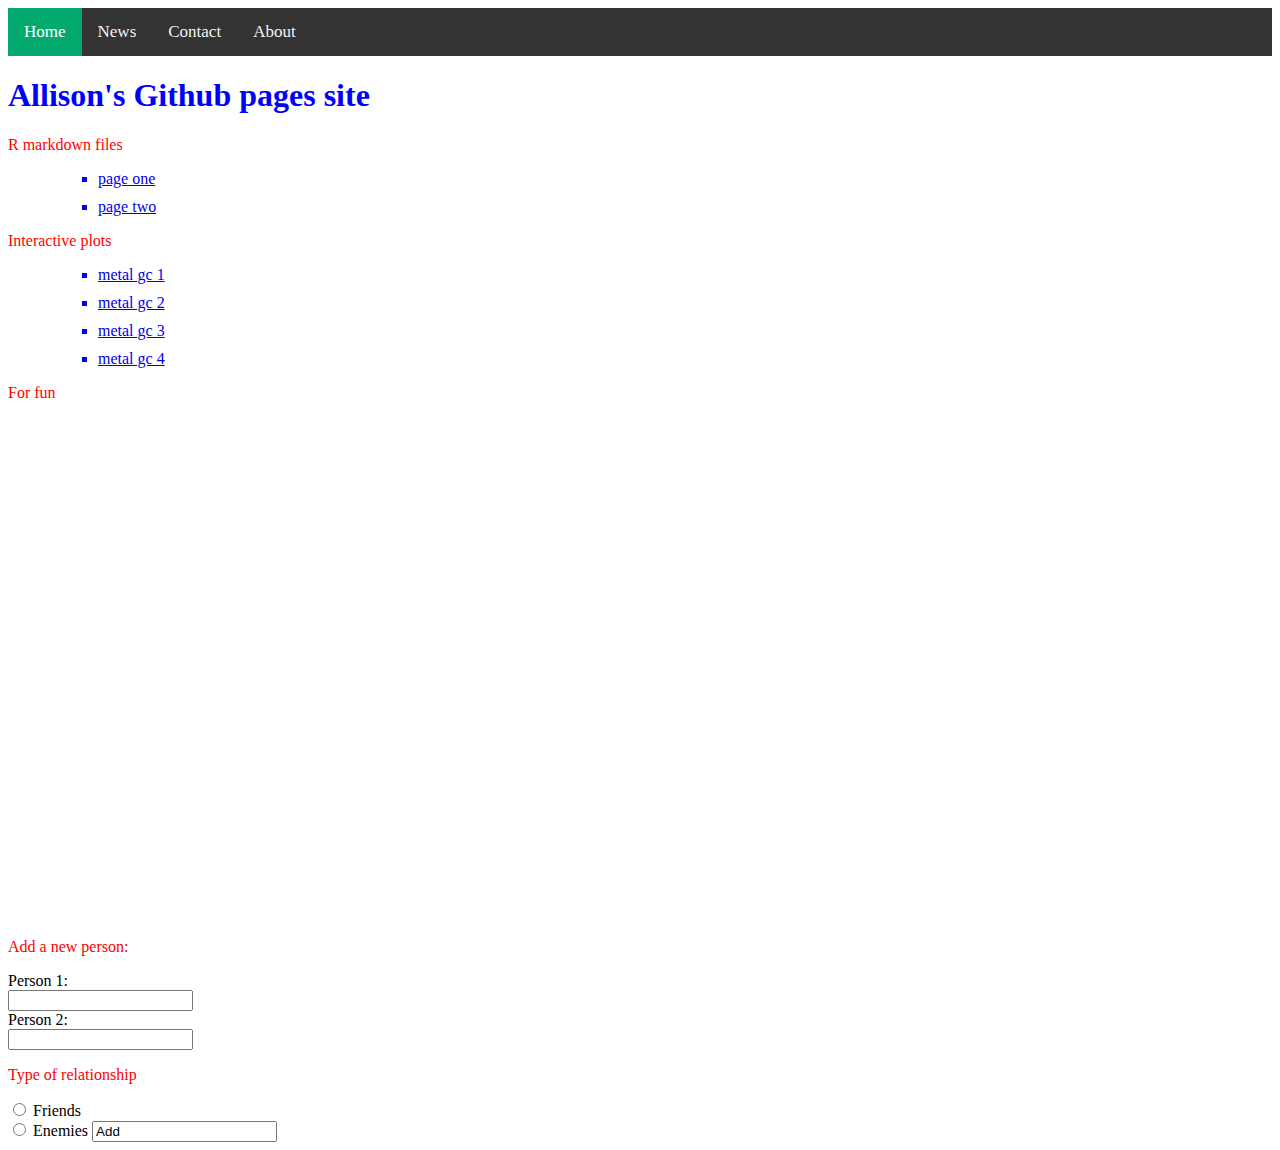
<file: index.html>
<!DOCTYPE html>
<html>
  <div class="topnav">
    <a class="active" href="#home">Home</a>
    <a href="#news">News</a>
    <a href="#contact">Contact</a>
    <a href="#about">About</a>
  </div>
  <head>
    <title>Github page index</title>
    <link rel="stylesheet" href="styles.css">
  </head>
  <body>
    <h1>Allison's Github pages site</h1>
    <p>R markdown files</p>
    <ul>
      <a href="https://allisonhung.github.io/page1"><li>page one</li></a>
      <a href="https://allisonhung.github.io/page2"><li>page two</li></a>
    </ul>
    <p></p>
    <p>Interactive plots</p>
    <ul>
      <a href="https://allisonhung.github.io/metalgc1"><li>metal gc 1</li></a>
      <a href="https://allisonhung.github.io/metalgc2"><li>metal gc 2</li></a>
      <a href="https://allisonhung.github.io/metalgc3"><li>metal gc 3</li></a>
      <a href="https://allisonhung.github.io/metalgc4"><li>metal gc 4</li></a>
    </ul>
    
    <p></p>
    <p>For fun</p>
    <iframe src="https://allisonhung.github.io/network.html" height="500" width="800" style="border:none;" title="network"></iframe>
    <p>Add a new person:</p>
    <form action="/action_page.php">
      <label for="fname">Person 1:</label><br>
      <input type="text" id="fname" name="fname"><br>
      <label for="lname">Person 2:</label><br>
      <input type="text" id="lname" name="lname">
      <p>Type of relationship</p>
      <input type="radio" id="friends" name="relationship" value="friends">
      <label for="friends">Friends</label><br>
      <input type="radio" id="enemies" name="relationship" value="enemies">
      <label for="enemies">Enemies</label>
      <input type="add" value="Add">
    </form>
  </body>
</html>
</file>
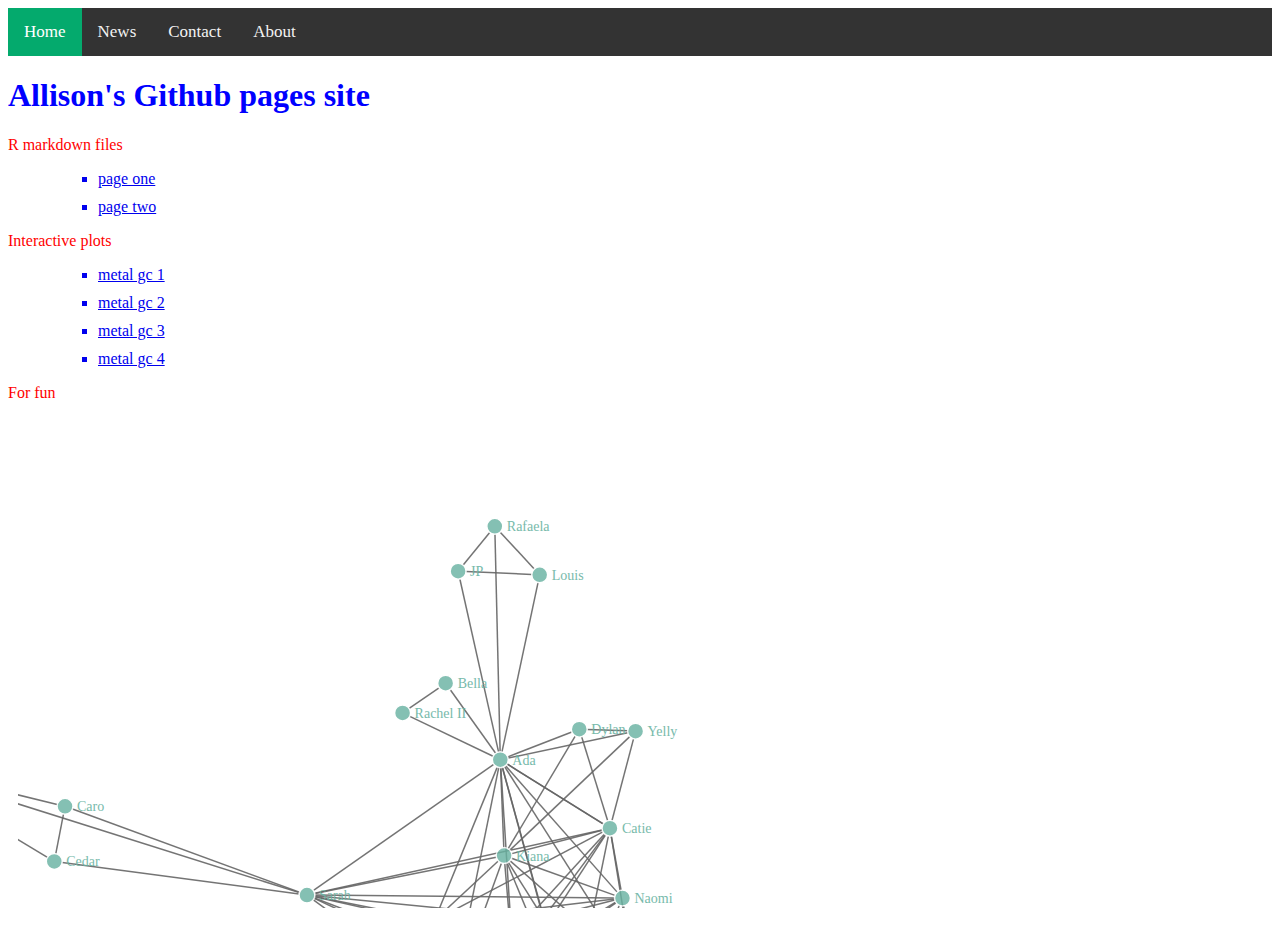
<file: docs/index.html>
<!DOCTYPE html>
<html>
  <div class="topnav">
    <a class="active" href="#home">Home</a>
    <a href="#news">News</a>
    <a href="#contact">Contact</a>
    <a href="#about">About</a>
  </div>
  <head>
    <title>Github page index</title>
    <link rel="stylesheet" href="styles.css">
  </head>
  <body>
    <h1>Allison's Github pages site</h1>
    <p>R markdown files</p>
    <ul>
      <a href="https://allisonhung.github.io/docs/page1"><li>page one</li></a>
      <a href="https://allisonhung.github.io/docs/page2"><li>page two</li></a>
    </ul>
    <p></p>
    <p>Interactive plots</p>
    <ul>
      <a href="https://allisonhung.github.io/docs/metalgc1"><li>metal gc 1</li></a>
      <a href="https://allisonhung.github.io/docs/metalgc2"><li>metal gc 2</li></a>
      <a href="https://allisonhung.github.io/docs/metalgc3"><li>metal gc 3</li></a>
      <a href="https://allisonhung.github.io/docs/metalgc4"><li>metal gc 4</li></a>
    </ul>
    
    <p></p>
    <p>For fun</p>
    <iframe src="https://allisonhung.github.io/docs/network.html" height="500" width="800" style="border:none;" title="network"></iframe>
    
  </body>
</html>
</file>
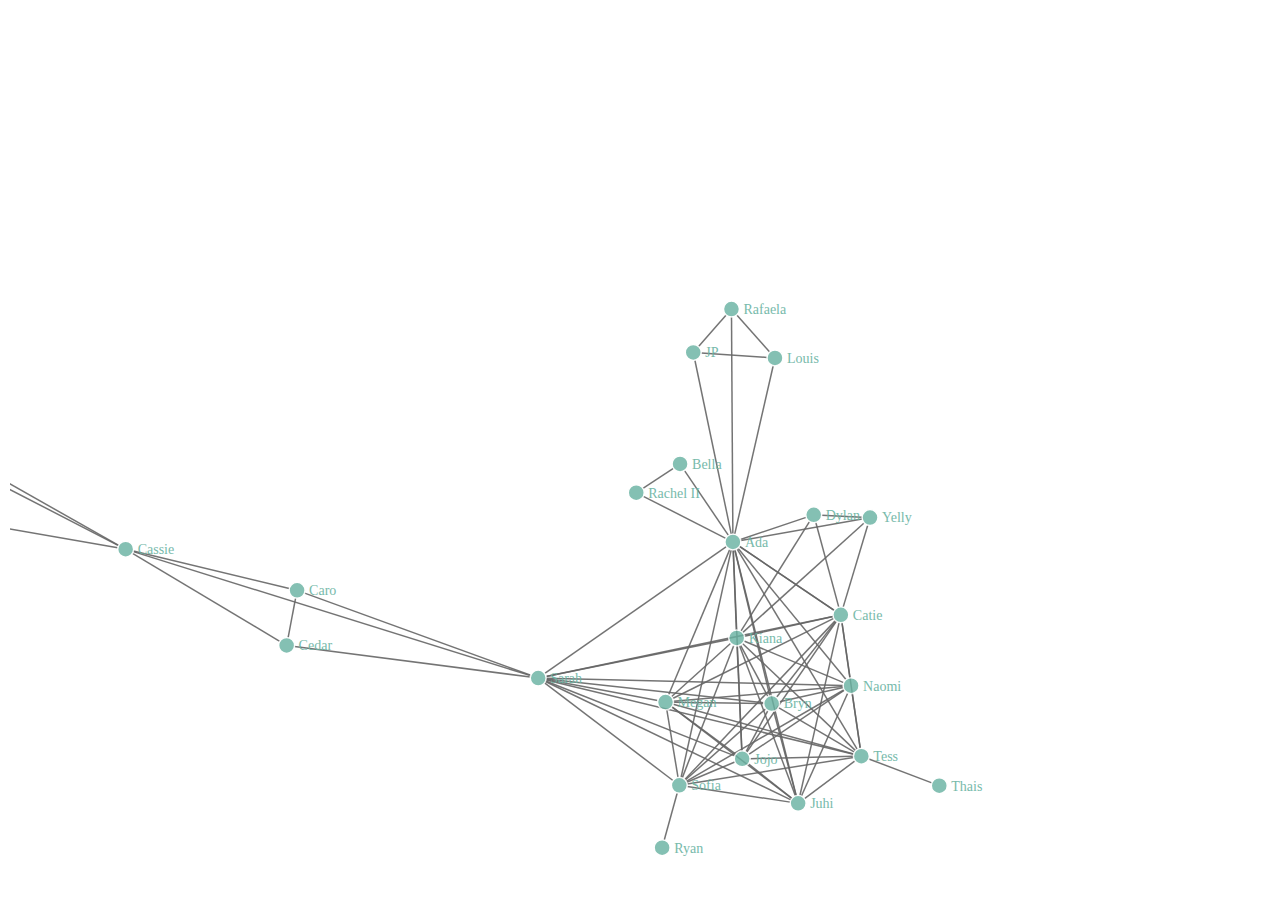
<file: docs/network.html>
<!DOCTYPE html>
<html lang="en">
<head>
<meta charset="utf-8" />
<style>body{background-color:white;}</style>
<style type="text/css">@layer htmltools {
.html-fill-container {
display: flex;
flex-direction: column;

min-height: 0;
min-width: 0;
}
.html-fill-container > .html-fill-item {

flex: 1 1 auto;
min-height: 0;
min-width: 0;
}
.html-fill-container > :not(.html-fill-item) {

flex: 0 0 auto;
}
}
</style>
<script>(function() {
  // If window.HTMLWidgets is already defined, then use it; otherwise create a
  // new object. This allows preceding code to set options that affect the
  // initialization process (though none currently exist).
  window.HTMLWidgets = window.HTMLWidgets || {};

  // See if we're running in a viewer pane. If not, we're in a web browser.
  var viewerMode = window.HTMLWidgets.viewerMode =
      /\bviewer_pane=1\b/.test(window.location);

  // See if we're running in Shiny mode. If not, it's a static document.
  // Note that static widgets can appear in both Shiny and static modes, but
  // obviously, Shiny widgets can only appear in Shiny apps/documents.
  var shinyMode = window.HTMLWidgets.shinyMode =
      typeof(window.Shiny) !== "undefined" && !!window.Shiny.outputBindings;

  // We can't count on jQuery being available, so we implement our own
  // version if necessary.
  function querySelectorAll(scope, selector) {
    if (typeof(jQuery) !== "undefined" && scope instanceof jQuery) {
      return scope.find(selector);
    }
    if (scope.querySelectorAll) {
      return scope.querySelectorAll(selector);
    }
  }

  function asArray(value) {
    if (value === null)
      return [];
    if ($.isArray(value))
      return value;
    return [value];
  }

  // Implement jQuery's extend
  function extend(target /*, ... */) {
    if (arguments.length == 1) {
      return target;
    }
    for (var i = 1; i < arguments.length; i++) {
      var source = arguments[i];
      for (var prop in source) {
        if (source.hasOwnProperty(prop)) {
          target[prop] = source[prop];
        }
      }
    }
    return target;
  }

  // IE8 doesn't support Array.forEach.
  function forEach(values, callback, thisArg) {
    if (values.forEach) {
      values.forEach(callback, thisArg);
    } else {
      for (var i = 0; i < values.length; i++) {
        callback.call(thisArg, values[i], i, values);
      }
    }
  }

  // Replaces the specified method with the return value of funcSource.
  //
  // Note that funcSource should not BE the new method, it should be a function
  // that RETURNS the new method. funcSource receives a single argument that is
  // the overridden method, it can be called from the new method. The overridden
  // method can be called like a regular function, it has the target permanently
  // bound to it so "this" will work correctly.
  function overrideMethod(target, methodName, funcSource) {
    var superFunc = target[methodName] || function() {};
    var superFuncBound = function() {
      return superFunc.apply(target, arguments);
    };
    target[methodName] = funcSource(superFuncBound);
  }

  // Add a method to delegator that, when invoked, calls
  // delegatee.methodName. If there is no such method on
  // the delegatee, but there was one on delegator before
  // delegateMethod was called, then the original version
  // is invoked instead.
  // For example:
  //
  // var a = {
  //   method1: function() { console.log('a1'); }
  //   method2: function() { console.log('a2'); }
  // };
  // var b = {
  //   method1: function() { console.log('b1'); }
  // };
  // delegateMethod(a, b, "method1");
  // delegateMethod(a, b, "method2");
  // a.method1();
  // a.method2();
  //
  // The output would be "b1", "a2".
  function delegateMethod(delegator, delegatee, methodName) {
    var inherited = delegator[methodName];
    delegator[methodName] = function() {
      var target = delegatee;
      var method = delegatee[methodName];

      // The method doesn't exist on the delegatee. Instead,
      // call the method on the delegator, if it exists.
      if (!method) {
        target = delegator;
        method = inherited;
      }

      if (method) {
        return method.apply(target, arguments);
      }
    };
  }

  // Implement a vague facsimilie of jQuery's data method
  function elementData(el, name, value) {
    if (arguments.length == 2) {
      return el["htmlwidget_data_" + name];
    } else if (arguments.length == 3) {
      el["htmlwidget_data_" + name] = value;
      return el;
    } else {
      throw new Error("Wrong number of arguments for elementData: " +
        arguments.length);
    }
  }

  // http://stackoverflow.com/questions/3446170/escape-string-for-use-in-javascript-regex
  function escapeRegExp(str) {
    return str.replace(/[\-\[\]\/\{\}\(\)\*\+\?\.\\\^\$\|]/g, "\\$&");
  }

  function hasClass(el, className) {
    var re = new RegExp("\\b" + escapeRegExp(className) + "\\b");
    return re.test(el.className);
  }

  // elements - array (or array-like object) of HTML elements
  // className - class name to test for
  // include - if true, only return elements with given className;
  //   if false, only return elements *without* given className
  function filterByClass(elements, className, include) {
    var results = [];
    for (var i = 0; i < elements.length; i++) {
      if (hasClass(elements[i], className) == include)
        results.push(elements[i]);
    }
    return results;
  }

  function on(obj, eventName, func) {
    if (obj.addEventListener) {
      obj.addEventListener(eventName, func, false);
    } else if (obj.attachEvent) {
      obj.attachEvent(eventName, func);
    }
  }

  function off(obj, eventName, func) {
    if (obj.removeEventListener)
      obj.removeEventListener(eventName, func, false);
    else if (obj.detachEvent) {
      obj.detachEvent(eventName, func);
    }
  }

  // Translate array of values to top/right/bottom/left, as usual with
  // the "padding" CSS property
  // https://developer.mozilla.org/en-US/docs/Web/CSS/padding
  function unpackPadding(value) {
    if (typeof(value) === "number")
      value = [value];
    if (value.length === 1) {
      return {top: value[0], right: value[0], bottom: value[0], left: value[0]};
    }
    if (value.length === 2) {
      return {top: value[0], right: value[1], bottom: value[0], left: value[1]};
    }
    if (value.length === 3) {
      return {top: value[0], right: value[1], bottom: value[2], left: value[1]};
    }
    if (value.length === 4) {
      return {top: value[0], right: value[1], bottom: value[2], left: value[3]};
    }
  }

  // Convert an unpacked padding object to a CSS value
  function paddingToCss(paddingObj) {
    return paddingObj.top + "px " + paddingObj.right + "px " + paddingObj.bottom + "px " + paddingObj.left + "px";
  }

  // Makes a number suitable for CSS
  function px(x) {
    if (typeof(x) === "number")
      return x + "px";
    else
      return x;
  }

  // Retrieves runtime widget sizing information for an element.
  // The return value is either null, or an object with fill, padding,
  // defaultWidth, defaultHeight fields.
  function sizingPolicy(el) {
    var sizingEl = document.querySelector("script[data-for='" + el.id + "'][type='application/htmlwidget-sizing']");
    if (!sizingEl)
      return null;
    var sp = JSON.parse(sizingEl.textContent || sizingEl.text || "{}");
    if (viewerMode) {
      return sp.viewer;
    } else {
      return sp.browser;
    }
  }

  // @param tasks Array of strings (or falsy value, in which case no-op).
  //   Each element must be a valid JavaScript expression that yields a
  //   function. Or, can be an array of objects with "code" and "data"
  //   properties; in this case, the "code" property should be a string
  //   of JS that's an expr that yields a function, and "data" should be
  //   an object that will be added as an additional argument when that
  //   function is called.
  // @param target The object that will be "this" for each function
  //   execution.
  // @param args Array of arguments to be passed to the functions. (The
  //   same arguments will be passed to all functions.)
  function evalAndRun(tasks, target, args) {
    if (tasks) {
      forEach(tasks, function(task) {
        var theseArgs = args;
        if (typeof(task) === "object") {
          theseArgs = theseArgs.concat([task.data]);
          task = task.code;
        }
        var taskFunc = tryEval(task);
        if (typeof(taskFunc) !== "function") {
          throw new Error("Task must be a function! Source:\n" + task);
        }
        taskFunc.apply(target, theseArgs);
      });
    }
  }

  // Attempt eval() both with and without enclosing in parentheses.
  // Note that enclosing coerces a function declaration into
  // an expression that eval() can parse
  // (otherwise, a SyntaxError is thrown)
  function tryEval(code) {
    var result = null;
    try {
      result = eval("(" + code + ")");
    } catch(error) {
      if (!(error instanceof SyntaxError)) {
        throw error;
      }
      try {
        result = eval(code);
      } catch(e) {
        if (e instanceof SyntaxError) {
          throw error;
        } else {
          throw e;
        }
      }
    }
    return result;
  }

  function initSizing(el) {
    var sizing = sizingPolicy(el);
    if (!sizing)
      return;

    var cel = document.getElementById("htmlwidget_container");
    if (!cel)
      return;

    if (typeof(sizing.padding) !== "undefined") {
      document.body.style.margin = "0";
      document.body.style.padding = paddingToCss(unpackPadding(sizing.padding));
    }

    if (sizing.fill) {
      document.body.style.overflow = "hidden";
      document.body.style.width = "100%";
      document.body.style.height = "100%";
      document.documentElement.style.width = "100%";
      document.documentElement.style.height = "100%";
      cel.style.position = "absolute";
      var pad = unpackPadding(sizing.padding);
      cel.style.top = pad.top + "px";
      cel.style.right = pad.right + "px";
      cel.style.bottom = pad.bottom + "px";
      cel.style.left = pad.left + "px";
      el.style.width = "100%";
      el.style.height = "100%";

      return {
        getWidth: function() { return cel.getBoundingClientRect().width; },
        getHeight: function() { return cel.getBoundingClientRect().height; }
      };

    } else {
      el.style.width = px(sizing.width);
      el.style.height = px(sizing.height);

      return {
        getWidth: function() { return cel.getBoundingClientRect().width; },
        getHeight: function() { return cel.getBoundingClientRect().height; }
      };
    }
  }

  // Default implementations for methods
  var defaults = {
    find: function(scope) {
      return querySelectorAll(scope, "." + this.name);
    },
    renderError: function(el, err) {
      var $el = $(el);

      this.clearError(el);

      // Add all these error classes, as Shiny does
      var errClass = "shiny-output-error";
      if (err.type !== null) {
        // use the classes of the error condition as CSS class names
        errClass = errClass + " " + $.map(asArray(err.type), function(type) {
          return errClass + "-" + type;
        }).join(" ");
      }
      errClass = errClass + " htmlwidgets-error";

      // Is el inline or block? If inline or inline-block, just display:none it
      // and add an inline error.
      var display = $el.css("display");
      $el.data("restore-display-mode", display);

      if (display === "inline" || display === "inline-block") {
        $el.hide();
        if (err.message !== "") {
          var errorSpan = $("<span>").addClass(errClass);
          errorSpan.text(err.message);
          $el.after(errorSpan);
        }
      } else if (display === "block") {
        // If block, add an error just after the el, set visibility:none on the
        // el, and position the error to be on top of the el.
        // Mark it with a unique ID and CSS class so we can remove it later.
        $el.css("visibility", "hidden");
        if (err.message !== "") {
          var errorDiv = $("<div>").addClass(errClass).css("position", "absolute")
            .css("top", el.offsetTop)
            .css("left", el.offsetLeft)
            // setting width can push out the page size, forcing otherwise
            // unnecessary scrollbars to appear and making it impossible for
            // the element to shrink; so use max-width instead
            .css("maxWidth", el.offsetWidth)
            .css("height", el.offsetHeight);
          errorDiv.text(err.message);
          $el.after(errorDiv);

          // Really dumb way to keep the size/position of the error in sync with
          // the parent element as the window is resized or whatever.
          var intId = setInterval(function() {
            if (!errorDiv[0].parentElement) {
              clearInterval(intId);
              return;
            }
            errorDiv
              .css("top", el.offsetTop)
              .css("left", el.offsetLeft)
              .css("maxWidth", el.offsetWidth)
              .css("height", el.offsetHeight);
          }, 500);
        }
      }
    },
    clearError: function(el) {
      var $el = $(el);
      var display = $el.data("restore-display-mode");
      $el.data("restore-display-mode", null);

      if (display === "inline" || display === "inline-block") {
        if (display)
          $el.css("display", display);
        $(el.nextSibling).filter(".htmlwidgets-error").remove();
      } else if (display === "block"){
        $el.css("visibility", "inherit");
        $(el.nextSibling).filter(".htmlwidgets-error").remove();
      }
    },
    sizing: {}
  };

  // Called by widget bindings to register a new type of widget. The definition
  // object can contain the following properties:
  // - name (required) - A string indicating the binding name, which will be
  //   used by default as the CSS classname to look for.
  // - initialize (optional) - A function(el) that will be called once per
  //   widget element; if a value is returned, it will be passed as the third
  //   value to renderValue.
  // - renderValue (required) - A function(el, data, initValue) that will be
  //   called with data. Static contexts will cause this to be called once per
  //   element; Shiny apps will cause this to be called multiple times per
  //   element, as the data changes.
  window.HTMLWidgets.widget = function(definition) {
    if (!definition.name) {
      throw new Error("Widget must have a name");
    }
    if (!definition.type) {
      throw new Error("Widget must have a type");
    }
    // Currently we only support output widgets
    if (definition.type !== "output") {
      throw new Error("Unrecognized widget type '" + definition.type + "'");
    }
    // TODO: Verify that .name is a valid CSS classname

    // Support new-style instance-bound definitions. Old-style class-bound
    // definitions have one widget "object" per widget per type/class of
    // widget; the renderValue and resize methods on such widget objects
    // take el and instance arguments, because the widget object can't
    // store them. New-style instance-bound definitions have one widget
    // object per widget instance; the definition that's passed in doesn't
    // provide renderValue or resize methods at all, just the single method
    //   factory(el, width, height)
    // which returns an object that has renderValue(x) and resize(w, h).
    // This enables a far more natural programming style for the widget
    // author, who can store per-instance state using either OO-style
    // instance fields or functional-style closure variables (I guess this
    // is in contrast to what can only be called C-style pseudo-OO which is
    // what we required before).
    if (definition.factory) {
      definition = createLegacyDefinitionAdapter(definition);
    }

    if (!definition.renderValue) {
      throw new Error("Widget must have a renderValue function");
    }

    // For static rendering (non-Shiny), use a simple widget registration
    // scheme. We also use this scheme for Shiny apps/documents that also
    // contain static widgets.
    window.HTMLWidgets.widgets = window.HTMLWidgets.widgets || [];
    // Merge defaults into the definition; don't mutate the original definition.
    var staticBinding = extend({}, defaults, definition);
    overrideMethod(staticBinding, "find", function(superfunc) {
      return function(scope) {
        var results = superfunc(scope);
        // Filter out Shiny outputs, we only want the static kind
        return filterByClass(results, "html-widget-output", false);
      };
    });
    window.HTMLWidgets.widgets.push(staticBinding);

    if (shinyMode) {
      // Shiny is running. Register the definition with an output binding.
      // The definition itself will not be the output binding, instead
      // we will make an output binding object that delegates to the
      // definition. This is because we foolishly used the same method
      // name (renderValue) for htmlwidgets definition and Shiny bindings
      // but they actually have quite different semantics (the Shiny
      // bindings receive data that includes lots of metadata that it
      // strips off before calling htmlwidgets renderValue). We can't
      // just ignore the difference because in some widgets it's helpful
      // to call this.renderValue() from inside of resize(), and if
      // we're not delegating, then that call will go to the Shiny
      // version instead of the htmlwidgets version.

      // Merge defaults with definition, without mutating either.
      var bindingDef = extend({}, defaults, definition);

      // This object will be our actual Shiny binding.
      var shinyBinding = new Shiny.OutputBinding();

      // With a few exceptions, we'll want to simply use the bindingDef's
      // version of methods if they are available, otherwise fall back to
      // Shiny's defaults. NOTE: If Shiny's output bindings gain additional
      // methods in the future, and we want them to be overrideable by
      // HTMLWidget binding definitions, then we'll need to add them to this
      // list.
      delegateMethod(shinyBinding, bindingDef, "getId");
      delegateMethod(shinyBinding, bindingDef, "onValueChange");
      delegateMethod(shinyBinding, bindingDef, "onValueError");
      delegateMethod(shinyBinding, bindingDef, "renderError");
      delegateMethod(shinyBinding, bindingDef, "clearError");
      delegateMethod(shinyBinding, bindingDef, "showProgress");

      // The find, renderValue, and resize are handled differently, because we
      // want to actually decorate the behavior of the bindingDef methods.

      shinyBinding.find = function(scope) {
        var results = bindingDef.find(scope);

        // Only return elements that are Shiny outputs, not static ones
        var dynamicResults = results.filter(".html-widget-output");

        // It's possible that whatever caused Shiny to think there might be
        // new dynamic outputs, also caused there to be new static outputs.
        // Since there might be lots of different htmlwidgets bindings, we
        // schedule execution for later--no need to staticRender multiple
        // times.
        if (results.length !== dynamicResults.length)
          scheduleStaticRender();

        return dynamicResults;
      };

      // Wrap renderValue to handle initialization, which unfortunately isn't
      // supported natively by Shiny at the time of this writing.

      shinyBinding.renderValue = function(el, data) {
        Shiny.renderDependencies(data.deps);
        // Resolve strings marked as javascript literals to objects
        if (!(data.evals instanceof Array)) data.evals = [data.evals];
        for (var i = 0; data.evals && i < data.evals.length; i++) {
          window.HTMLWidgets.evaluateStringMember(data.x, data.evals[i]);
        }
        if (!bindingDef.renderOnNullValue) {
          if (data.x === null) {
            el.style.visibility = "hidden";
            return;
          } else {
            el.style.visibility = "inherit";
          }
        }
        if (!elementData(el, "initialized")) {
          initSizing(el);

          elementData(el, "initialized", true);
          if (bindingDef.initialize) {
            var rect = el.getBoundingClientRect();
            var result = bindingDef.initialize(el, rect.width, rect.height);
            elementData(el, "init_result", result);
          }
        }
        bindingDef.renderValue(el, data.x, elementData(el, "init_result"));
        evalAndRun(data.jsHooks.render, elementData(el, "init_result"), [el, data.x]);
      };

      // Only override resize if bindingDef implements it
      if (bindingDef.resize) {
        shinyBinding.resize = function(el, width, height) {
          // Shiny can call resize before initialize/renderValue have been
          // called, which doesn't make sense for widgets.
          if (elementData(el, "initialized")) {
            bindingDef.resize(el, width, height, elementData(el, "init_result"));
          }
        };
      }

      Shiny.outputBindings.register(shinyBinding, bindingDef.name);
    }
  };

  var scheduleStaticRenderTimerId = null;
  function scheduleStaticRender() {
    if (!scheduleStaticRenderTimerId) {
      scheduleStaticRenderTimerId = setTimeout(function() {
        scheduleStaticRenderTimerId = null;
        window.HTMLWidgets.staticRender();
      }, 1);
    }
  }

  // Render static widgets after the document finishes loading
  // Statically render all elements that are of this widget's class
  window.HTMLWidgets.staticRender = function() {
    var bindings = window.HTMLWidgets.widgets || [];
    forEach(bindings, function(binding) {
      var matches = binding.find(document.documentElement);
      forEach(matches, function(el) {
        var sizeObj = initSizing(el, binding);

        var getSize = function(el) {
          if (sizeObj) {
            return {w: sizeObj.getWidth(), h: sizeObj.getHeight()}
          } else {
            var rect = el.getBoundingClientRect();
            return {w: rect.width, h: rect.height}
          }
        };

        if (hasClass(el, "html-widget-static-bound"))
          return;
        el.className = el.className + " html-widget-static-bound";

        var initResult;
        if (binding.initialize) {
          var size = getSize(el);
          initResult = binding.initialize(el, size.w, size.h);
          elementData(el, "init_result", initResult);
        }

        if (binding.resize) {
          var lastSize = getSize(el);
          var resizeHandler = function(e) {
            var size = getSize(el);
            if (size.w === 0 && size.h === 0)
              return;
            if (size.w === lastSize.w && size.h === lastSize.h)
              return;
            lastSize = size;
            binding.resize(el, size.w, size.h, initResult);
          };

          on(window, "resize", resizeHandler);

          // This is needed for cases where we're running in a Shiny
          // app, but the widget itself is not a Shiny output, but
          // rather a simple static widget. One example of this is
          // an rmarkdown document that has runtime:shiny and widget
          // that isn't in a render function. Shiny only knows to
          // call resize handlers for Shiny outputs, not for static
          // widgets, so we do it ourselves.
          if (window.jQuery) {
            window.jQuery(document).on(
              "shown.htmlwidgets shown.bs.tab.htmlwidgets shown.bs.collapse.htmlwidgets",
              resizeHandler
            );
            window.jQuery(document).on(
              "hidden.htmlwidgets hidden.bs.tab.htmlwidgets hidden.bs.collapse.htmlwidgets",
              resizeHandler
            );
          }

          // This is needed for the specific case of ioslides, which
          // flips slides between display:none and display:block.
          // Ideally we would not have to have ioslide-specific code
          // here, but rather have ioslides raise a generic event,
          // but the rmarkdown package just went to CRAN so the
          // window to getting that fixed may be long.
          if (window.addEventListener) {
            // It's OK to limit this to window.addEventListener
            // browsers because ioslides itself only supports
            // such browsers.
            on(document, "slideenter", resizeHandler);
            on(document, "slideleave", resizeHandler);
          }
        }

        var scriptData = document.querySelector("script[data-for='" + el.id + "'][type='application/json']");
        if (scriptData) {
          var data = JSON.parse(scriptData.textContent || scriptData.text);
          // Resolve strings marked as javascript literals to objects
          if (!(data.evals instanceof Array)) data.evals = [data.evals];
          for (var k = 0; data.evals && k < data.evals.length; k++) {
            window.HTMLWidgets.evaluateStringMember(data.x, data.evals[k]);
          }
          binding.renderValue(el, data.x, initResult);
          evalAndRun(data.jsHooks.render, initResult, [el, data.x]);
        }
      });
    });

    invokePostRenderHandlers();
  }


  function has_jQuery3() {
    if (!window.jQuery) {
      return false;
    }
    var $version = window.jQuery.fn.jquery;
    var $major_version = parseInt($version.split(".")[0]);
    return $major_version >= 3;
  }

  /*
  / Shiny 1.4 bumped jQuery from 1.x to 3.x which means jQuery's
  / on-ready handler (i.e., $(fn)) is now asyncronous (i.e., it now
  / really means $(setTimeout(fn)).
  / https://jquery.com/upgrade-guide/3.0/#breaking-change-document-ready-handlers-are-now-asynchronous
  /
  / Since Shiny uses $() to schedule initShiny, shiny>=1.4 calls initShiny
  / one tick later than it did before, which means staticRender() is
  / called renderValue() earlier than (advanced) widget authors might be expecting.
  / https://github.com/rstudio/shiny/issues/2630
  /
  / For a concrete example, leaflet has some methods (e.g., updateBounds)
  / which reference Shiny methods registered in initShiny (e.g., setInputValue).
  / Since leaflet is privy to this life-cycle, it knows to use setTimeout() to
  / delay execution of those methods (until Shiny methods are ready)
  / https://github.com/rstudio/leaflet/blob/18ec981/javascript/src/index.js#L266-L268
  /
  / Ideally widget authors wouldn't need to use this setTimeout() hack that
  / leaflet uses to call Shiny methods on a staticRender(). In the long run,
  / the logic initShiny should be broken up so that method registration happens
  / right away, but binding happens later.
  */
  function maybeStaticRenderLater() {
    if (shinyMode && has_jQuery3()) {
      window.jQuery(window.HTMLWidgets.staticRender);
    } else {
      window.HTMLWidgets.staticRender();
    }
  }

  if (document.addEventListener) {
    document.addEventListener("DOMContentLoaded", function() {
      document.removeEventListener("DOMContentLoaded", arguments.callee, false);
      maybeStaticRenderLater();
    }, false);
  } else if (document.attachEvent) {
    document.attachEvent("onreadystatechange", function() {
      if (document.readyState === "complete") {
        document.detachEvent("onreadystatechange", arguments.callee);
        maybeStaticRenderLater();
      }
    });
  }


  window.HTMLWidgets.getAttachmentUrl = function(depname, key) {
    // If no key, default to the first item
    if (typeof(key) === "undefined")
      key = 1;

    var link = document.getElementById(depname + "-" + key + "-attachment");
    if (!link) {
      throw new Error("Attachment " + depname + "/" + key + " not found in document");
    }
    return link.getAttribute("href");
  };

  window.HTMLWidgets.dataframeToD3 = function(df) {
    var names = [];
    var length;
    for (var name in df) {
        if (df.hasOwnProperty(name))
            names.push(name);
        if (typeof(df[name]) !== "object" || typeof(df[name].length) === "undefined") {
            throw new Error("All fields must be arrays");
        } else if (typeof(length) !== "undefined" && length !== df[name].length) {
            throw new Error("All fields must be arrays of the same length");
        }
        length = df[name].length;
    }
    var results = [];
    var item;
    for (var row = 0; row < length; row++) {
        item = {};
        for (var col = 0; col < names.length; col++) {
            item[names[col]] = df[names[col]][row];
        }
        results.push(item);
    }
    return results;
  };

  window.HTMLWidgets.transposeArray2D = function(array) {
      if (array.length === 0) return array;
      var newArray = array[0].map(function(col, i) {
          return array.map(function(row) {
              return row[i]
          })
      });
      return newArray;
  };
  // Split value at splitChar, but allow splitChar to be escaped
  // using escapeChar. Any other characters escaped by escapeChar
  // will be included as usual (including escapeChar itself).
  function splitWithEscape(value, splitChar, escapeChar) {
    var results = [];
    var escapeMode = false;
    var currentResult = "";
    for (var pos = 0; pos < value.length; pos++) {
      if (!escapeMode) {
        if (value[pos] === splitChar) {
          results.push(currentResult);
          currentResult = "";
        } else if (value[pos] === escapeChar) {
          escapeMode = true;
        } else {
          currentResult += value[pos];
        }
      } else {
        currentResult += value[pos];
        escapeMode = false;
      }
    }
    if (currentResult !== "") {
      results.push(currentResult);
    }
    return results;
  }
  // Function authored by Yihui/JJ Allaire
  window.HTMLWidgets.evaluateStringMember = function(o, member) {
    var parts = splitWithEscape(member, '.', '\\');
    for (var i = 0, l = parts.length; i < l; i++) {
      var part = parts[i];
      // part may be a character or 'numeric' member name
      if (o !== null && typeof o === "object" && part in o) {
        if (i == (l - 1)) { // if we are at the end of the line then evalulate
          if (typeof o[part] === "string")
            o[part] = tryEval(o[part]);
        } else { // otherwise continue to next embedded object
          o = o[part];
        }
      }
    }
  };

  // Retrieve the HTMLWidget instance (i.e. the return value of an
  // HTMLWidget binding's initialize() or factory() function)
  // associated with an element, or null if none.
  window.HTMLWidgets.getInstance = function(el) {
    return elementData(el, "init_result");
  };

  // Finds the first element in the scope that matches the selector,
  // and returns the HTMLWidget instance (i.e. the return value of
  // an HTMLWidget binding's initialize() or factory() function)
  // associated with that element, if any. If no element matches the
  // selector, or the first matching element has no HTMLWidget
  // instance associated with it, then null is returned.
  //
  // The scope argument is optional, and defaults to window.document.
  window.HTMLWidgets.find = function(scope, selector) {
    if (arguments.length == 1) {
      selector = scope;
      scope = document;
    }

    var el = scope.querySelector(selector);
    if (el === null) {
      return null;
    } else {
      return window.HTMLWidgets.getInstance(el);
    }
  };

  // Finds all elements in the scope that match the selector, and
  // returns the HTMLWidget instances (i.e. the return values of
  // an HTMLWidget binding's initialize() or factory() function)
  // associated with the elements, in an array. If elements that
  // match the selector don't have an associated HTMLWidget
  // instance, the returned array will contain nulls.
  //
  // The scope argument is optional, and defaults to window.document.
  window.HTMLWidgets.findAll = function(scope, selector) {
    if (arguments.length == 1) {
      selector = scope;
      scope = document;
    }

    var nodes = scope.querySelectorAll(selector);
    var results = [];
    for (var i = 0; i < nodes.length; i++) {
      results.push(window.HTMLWidgets.getInstance(nodes[i]));
    }
    return results;
  };

  var postRenderHandlers = [];
  function invokePostRenderHandlers() {
    while (postRenderHandlers.length) {
      var handler = postRenderHandlers.shift();
      if (handler) {
        handler();
      }
    }
  }

  // Register the given callback function to be invoked after the
  // next time static widgets are rendered.
  window.HTMLWidgets.addPostRenderHandler = function(callback) {
    postRenderHandlers.push(callback);
  };

  // Takes a new-style instance-bound definition, and returns an
  // old-style class-bound definition. This saves us from having
  // to rewrite all the logic in this file to accomodate both
  // types of definitions.
  function createLegacyDefinitionAdapter(defn) {
    var result = {
      name: defn.name,
      type: defn.type,
      initialize: function(el, width, height) {
        return defn.factory(el, width, height);
      },
      renderValue: function(el, x, instance) {
        return instance.renderValue(x);
      },
      resize: function(el, width, height, instance) {
        return instance.resize(width, height);
      }
    };

    if (defn.find)
      result.find = defn.find;
    if (defn.renderError)
      result.renderError = defn.renderError;
    if (defn.clearError)
      result.clearError = defn.clearError;

    return result;
  }
})();
</script>
<script>// https://d3js.org Version 4.5.0. Copyright 2017 Mike Bostock.
(function(t,n){"object"==typeof exports&&"undefined"!=typeof module?n(exports):"function"==typeof define&&define.amd?define(["exports"],n):n(t.d3=t.d3||{})})(this,function(t){"use strict";function n(t){return function(n,e){return Ns(t(n),e)}}function e(t,n,e){var r=Math.abs(n-t)/Math.max(0,e),i=Math.pow(10,Math.floor(Math.log(r)/Math.LN10)),o=r/i;return o>=Ys?i*=10:o>=Bs?i*=5:o>=js&&(i*=2),n<t?-i:i}function r(t){return t.length}function i(t,n,e){var r=t(e);return"translate("+(isFinite(r)?r:n(e))+",0)"}function o(t,n,e){var r=t(e);return"translate(0,"+(isFinite(r)?r:n(e))+")"}function u(t){var n=t.bandwidth()/2;return t.round()&&(n=Math.round(n)),function(e){return t(e)+n}}function a(){return!this.__axis}function c(t,n){function e(e){var p,d=null==c?n.ticks?n.ticks.apply(n,r):n.domain():c,v=null==s?n.tickFormat?n.tickFormat.apply(n,r):ff:s,_=Math.max(f,0)+h,y=t===lf||t===pf?i:o,g=n.range(),m=g[0]+.5,x=g[g.length-1]+.5,b=(n.bandwidth?u:ff)(n.copy()),w=e.selection?e.selection():e,M=w.selectAll(".domain").data([null]),T=w.selectAll(".tick").data(d,n).order(),N=T.exit(),k=T.enter().append("g").attr("class","tick"),S=T.select("line"),E=T.select("text"),A=t===lf||t===df?-1:1,C=t===df||t===hf?(p="x","y"):(p="y","x");M=M.merge(M.enter().insert("path",".tick").attr("class","domain").attr("stroke","#000")),T=T.merge(k),S=S.merge(k.append("line").attr("stroke","#000").attr(p+"2",A*f).attr(C+"1",.5).attr(C+"2",.5)),E=E.merge(k.append("text").attr("fill","#000").attr(p,A*_).attr(C,.5).attr("dy",t===lf?"0em":t===pf?"0.71em":"0.32em")),e!==w&&(M=M.transition(e),T=T.transition(e),S=S.transition(e),E=E.transition(e),N=N.transition(e).attr("opacity",vf).attr("transform",function(t){return y(b,this.parentNode.__axis||b,t)}),k.attr("opacity",vf).attr("transform",function(t){return y(this.parentNode.__axis||b,b,t)})),N.remove(),M.attr("d",t===df||t==hf?"M"+A*l+","+m+"H0.5V"+x+"H"+A*l:"M"+m+","+A*l+"V0.5H"+x+"V"+A*l),T.attr("opacity",1).attr("transform",function(t){return y(b,b,t)}),S.attr(p+"2",A*f),E.attr(p,A*_).text(v),w.filter(a).attr("fill","none").attr("font-size",10).attr("font-family","sans-serif").attr("text-anchor",t===hf?"start":t===df?"end":"middle"),w.each(function(){this.__axis=b})}var r=[],c=null,s=null,f=6,l=6,h=3;return e.scale=function(t){return arguments.length?(n=t,e):n},e.ticks=function(){return r=sf.call(arguments),e},e.tickArguments=function(t){return arguments.length?(r=null==t?[]:sf.call(t),e):r.slice()},e.tickValues=function(t){return arguments.length?(c=null==t?null:sf.call(t),e):c&&c.slice()},e.tickFormat=function(t){return arguments.length?(s=t,e):s},e.tickSize=function(t){return arguments.length?(f=l=+t,e):f},e.tickSizeInner=function(t){return arguments.length?(f=+t,e):f},e.tickSizeOuter=function(t){return arguments.length?(l=+t,e):l},e.tickPadding=function(t){return arguments.length?(h=+t,e):h},e}function s(t){return c(lf,t)}function f(t){return c(hf,t)}function l(t){return c(pf,t)}function h(t){return c(df,t)}function p(){for(var t,n=0,e=arguments.length,r={};n<e;++n){if(!(t=arguments[n]+"")||t in r)throw new Error("illegal type: "+t);r[t]=[]}return new d(r)}function d(t){this._=t}function v(t,n){return t.trim().split(/^|\s+/).map(function(t){var e="",r=t.indexOf(".");if(r>=0&&(e=t.slice(r+1),t=t.slice(0,r)),t&&!n.hasOwnProperty(t))throw new Error("unknown type: "+t);return{type:t,name:e}})}function _(t,n){for(var e,r=0,i=t.length;r<i;++r)if((e=t[r]).name===n)return e.value}function y(t,n,e){for(var r=0,i=t.length;r<i;++r)if(t[r].name===n){t[r]=_f,t=t.slice(0,r).concat(t.slice(r+1));break}return null!=e&&t.push({name:n,value:e}),t}function g(t){return function(){var n=this.ownerDocument,e=this.namespaceURI;return e===yf&&n.documentElement.namespaceURI===yf?n.createElement(t):n.createElementNS(e,t)}}function m(t){return function(){return this.ownerDocument.createElementNS(t.space,t.local)}}function x(){return new b}function b(){this._="@"+(++bf).toString(36)}function w(t,n,e){return t=M(t,n,e),function(n){var e=n.relatedTarget;e&&(e===this||8&e.compareDocumentPosition(this))||t.call(this,n)}}function M(n,e,r){return function(i){var o=t.event;t.event=i;try{n.call(this,this.__data__,e,r)}finally{t.event=o}}}function T(t){return t.trim().split(/^|\s+/).map(function(t){var n="",e=t.indexOf(".");return e>=0&&(n=t.slice(e+1),t=t.slice(0,e)),{type:t,name:n}})}function N(t){return function(){var n=this.__on;if(n){for(var e,r=0,i=-1,o=n.length;r<o;++r)e=n[r],t.type&&e.type!==t.type||e.name!==t.name?n[++i]=e:this.removeEventListener(e.type,e.listener,e.capture);++i?n.length=i:delete this.__on}}}function k(t,n,e){var r=kf.hasOwnProperty(t.type)?w:M;return function(i,o,u){var a,c=this.__on,s=r(n,o,u);if(c)for(var f=0,l=c.length;f<l;++f)if((a=c[f]).type===t.type&&a.name===t.name)return this.removeEventListener(a.type,a.listener,a.capture),this.addEventListener(a.type,a.listener=s,a.capture=e),void(a.value=n);this.addEventListener(t.type,s,e),a={type:t.type,name:t.name,value:n,listener:s,capture:e},c?c.push(a):this.__on=[a]}}function S(n,e,r,i){var o=t.event;n.sourceEvent=t.event,t.event=n;try{return e.apply(r,i)}finally{t.event=o}}function E(){}function A(){return[]}function C(t,n){this.ownerDocument=t.ownerDocument,this.namespaceURI=t.namespaceURI,this._next=null,this._parent=t,this.__data__=n}function z(t,n,e,r,i,o){for(var u,a=0,c=n.length,s=o.length;a<s;++a)(u=n[a])?(u.__data__=o[a],r[a]=u):e[a]=new C(t,o[a]);for(;a<c;++a)(u=n[a])&&(i[a]=u)}function P(t,n,e,r,i,o,u){var a,c,s,f={},l=n.length,h=o.length,p=new Array(l);for(a=0;a<l;++a)(c=n[a])&&(p[a]=s=If+u.call(c,c.__data__,a,n),s in f?i[a]=c:f[s]=c);for(a=0;a<h;++a)s=If+u.call(t,o[a],a,o),(c=f[s])?(r[a]=c,c.__data__=o[a],f[s]=null):e[a]=new C(t,o[a]);for(a=0;a<l;++a)(c=n[a])&&f[p[a]]===c&&(i[a]=c)}function R(t,n){return t<n?-1:t>n?1:t>=n?0:NaN}function q(t){return function(){this.removeAttribute(t)}}function L(t){return function(){this.removeAttributeNS(t.space,t.local)}}function U(t,n){return function(){this.setAttribute(t,n)}}function D(t,n){return function(){this.setAttributeNS(t.space,t.local,n)}}function O(t,n){return function(){var e=n.apply(this,arguments);null==e?this.removeAttribute(t):this.setAttribute(t,e)}}function F(t,n){return function(){var e=n.apply(this,arguments);null==e?this.removeAttributeNS(t.space,t.local):this.setAttributeNS(t.space,t.local,e)}}function I(t){return function(){this.style.removeProperty(t)}}function Y(t,n,e){return function(){this.style.setProperty(t,n,e)}}function B(t,n,e){return function(){var r=n.apply(this,arguments);null==r?this.style.removeProperty(t):this.style.setProperty(t,r,e)}}function j(t){return function(){delete this[t]}}function H(t,n){return function(){this[t]=n}}function X(t,n){return function(){var e=n.apply(this,arguments);null==e?delete this[t]:this[t]=e}}function V(t){return t.trim().split(/^|\s+/)}function W(t){return t.classList||new $(t)}function $(t){this._node=t,this._names=V(t.getAttribute("class")||"")}function Z(t,n){for(var e=W(t),r=-1,i=n.length;++r<i;)e.add(n[r])}function G(t,n){for(var e=W(t),r=-1,i=n.length;++r<i;)e.remove(n[r])}function J(t){return function(){Z(this,t)}}function Q(t){return function(){G(this,t)}}function K(t,n){return function(){(n.apply(this,arguments)?Z:G)(this,t)}}function tt(){this.textContent=""}function nt(t){return function(){this.textContent=t}}function et(t){return function(){var n=t.apply(this,arguments);this.textContent=null==n?"":n}}function rt(){this.innerHTML=""}function it(t){return function(){this.innerHTML=t}}function ot(t){return function(){var n=t.apply(this,arguments);this.innerHTML=null==n?"":n}}function ut(){this.nextSibling&&this.parentNode.appendChild(this)}function at(){this.previousSibling&&this.parentNode.insertBefore(this,this.parentNode.firstChild)}function ct(){return null}function st(){var t=this.parentNode;t&&t.removeChild(this)}function ft(t,n,e){var r=Kf(t),i=r.CustomEvent;i?i=new i(n,e):(i=r.document.createEvent("Event"),e?(i.initEvent(n,e.bubbles,e.cancelable),i.detail=e.detail):i.initEvent(n,!1,!1)),t.dispatchEvent(i)}function lt(t,n){return function(){return ft(this,t,n)}}function ht(t,n){return function(){return ft(this,t,n.apply(this,arguments))}}function pt(t,n){this._groups=t,this._parents=n}function dt(){return new pt([[document.documentElement]],hl)}function vt(){t.event.stopImmediatePropagation()}function _t(t,n){var e=t.document.documentElement,r=pl(t).on("dragstart.drag",null);n&&(r.on("click.drag",yl,!0),setTimeout(function(){r.on("click.drag",null)},0)),"onselectstart"in e?r.on("selectstart.drag",null):(e.style.MozUserSelect=e.__noselect,delete e.__noselect)}function yt(t,n,e,r,i,o,u,a,c,s){this.target=t,this.type=n,this.subject=e,this.identifier=r,this.active=i,this.x=o,this.y=u,this.dx=a,this.dy=c,this._=s}function gt(){return!t.event.button}function mt(){return this.parentNode}function xt(n){return null==n?{x:t.event.x,y:t.event.y}:n}function bt(t,n){var e=Object.create(t.prototype);for(var r in n)e[r]=n[r];return e}function wt(){}function Mt(t){var n;return t=(t+"").trim().toLowerCase(),(n=Sl.exec(t))?(n=parseInt(n[1],16),new Et(n>>8&15|n>>4&240,n>>4&15|240&n,(15&n)<<4|15&n,1)):(n=El.exec(t))?Tt(parseInt(n[1],16)):(n=Al.exec(t))?new Et(n[1],n[2],n[3],1):(n=Cl.exec(t))?new Et(255*n[1]/100,255*n[2]/100,255*n[3]/100,1):(n=zl.exec(t))?Nt(n[1],n[2],n[3],n[4]):(n=Pl.exec(t))?Nt(255*n[1]/100,255*n[2]/100,255*n[3]/100,n[4]):(n=Rl.exec(t))?At(n[1],n[2]/100,n[3]/100,1):(n=ql.exec(t))?At(n[1],n[2]/100,n[3]/100,n[4]):Ll.hasOwnProperty(t)?Tt(Ll[t]):"transparent"===t?new Et(NaN,NaN,NaN,0):null}function Tt(t){return new Et(t>>16&255,t>>8&255,255&t,1)}function Nt(t,n,e,r){return r<=0&&(t=n=e=NaN),new Et(t,n,e,r)}function kt(t){return t instanceof wt||(t=Mt(t)),t?(t=t.rgb(),new Et(t.r,t.g,t.b,t.opacity)):new Et}function St(t,n,e,r){return 1===arguments.length?kt(t):new Et(t,n,e,null==r?1:r)}function Et(t,n,e,r){this.r=+t,this.g=+n,this.b=+e,this.opacity=+r}function At(t,n,e,r){return r<=0?t=n=e=NaN:e<=0||e>=1?t=n=NaN:n<=0&&(t=NaN),new Pt(t,n,e,r)}function Ct(t){if(t instanceof Pt)return new Pt(t.h,t.s,t.l,t.opacity);if(t instanceof wt||(t=Mt(t)),!t)return new Pt;if(t instanceof Pt)return t;t=t.rgb();var n=t.r/255,e=t.g/255,r=t.b/255,i=Math.min(n,e,r),o=Math.max(n,e,r),u=NaN,a=o-i,c=(o+i)/2;return a?(u=n===o?(e-r)/a+6*(e<r):e===o?(r-n)/a+2:(n-e)/a+4,a/=c<.5?o+i:2-o-i,u*=60):a=c>0&&c<1?0:u,new Pt(u,a,c,t.opacity)}function zt(t,n,e,r){return 1===arguments.length?Ct(t):new Pt(t,n,e,null==r?1:r)}function Pt(t,n,e,r){this.h=+t,this.s=+n,this.l=+e,this.opacity=+r}function Rt(t,n,e){return 255*(t<60?n+(e-n)*t/60:t<180?e:t<240?n+(e-n)*(240-t)/60:n)}function qt(t){if(t instanceof Ut)return new Ut(t.l,t.a,t.b,t.opacity);if(t instanceof jt){var n=t.h*Ul;return new Ut(t.l,Math.cos(n)*t.c,Math.sin(n)*t.c,t.opacity)}t instanceof Et||(t=kt(t));var e=It(t.r),r=It(t.g),i=It(t.b),o=Dt((.4124564*e+.3575761*r+.1804375*i)/Fl),u=Dt((.2126729*e+.7151522*r+.072175*i)/Il),a=Dt((.0193339*e+.119192*r+.9503041*i)/Yl);return new Ut(116*u-16,500*(o-u),200*(u-a),t.opacity)}function Lt(t,n,e,r){return 1===arguments.length?qt(t):new Ut(t,n,e,null==r?1:r)}function Ut(t,n,e,r){this.l=+t,this.a=+n,this.b=+e,this.opacity=+r}function Dt(t){return t>Xl?Math.pow(t,1/3):t/Hl+Bl}function Ot(t){return t>jl?t*t*t:Hl*(t-Bl)}function Ft(t){return 255*(t<=.0031308?12.92*t:1.055*Math.pow(t,1/2.4)-.055)}function It(t){return(t/=255)<=.04045?t/12.92:Math.pow((t+.055)/1.055,2.4)}function Yt(t){if(t instanceof jt)return new jt(t.h,t.c,t.l,t.opacity);t instanceof Ut||(t=qt(t));var n=Math.atan2(t.b,t.a)*Dl;return new jt(n<0?n+360:n,Math.sqrt(t.a*t.a+t.b*t.b),t.l,t.opacity)}function Bt(t,n,e,r){return 1===arguments.length?Yt(t):new jt(t,n,e,null==r?1:r)}function jt(t,n,e,r){this.h=+t,this.c=+n,this.l=+e,this.opacity=+r}function Ht(t){if(t instanceof Vt)return new Vt(t.h,t.s,t.l,t.opacity);t instanceof Et||(t=kt(t));var n=t.r/255,e=t.g/255,r=t.b/255,i=(Kl*r+Jl*n-Ql*e)/(Kl+Jl-Ql),o=r-i,u=(Gl*(e-i)-$l*o)/Zl,a=Math.sqrt(u*u+o*o)/(Gl*i*(1-i)),c=a?Math.atan2(u,o)*Dl-120:NaN;return new Vt(c<0?c+360:c,a,i,t.opacity)}function Xt(t,n,e,r){return 1===arguments.length?Ht(t):new Vt(t,n,e,null==r?1:r)}function Vt(t,n,e,r){this.h=+t,this.s=+n,this.l=+e,this.opacity=+r}function Wt(t,n,e,r,i){var o=t*t,u=o*t;return((1-3*t+3*o-u)*n+(4-6*o+3*u)*e+(1+3*t+3*o-3*u)*r+u*i)/6}function $t(t,n){return function(e){return t+e*n}}function Zt(t,n,e){return t=Math.pow(t,e),n=Math.pow(n,e)-t,e=1/e,function(r){return Math.pow(t+r*n,e)}}function Gt(t,n){var e=n-t;return e?$t(t,e>180||e<-180?e-360*Math.round(e/360):e):ch(isNaN(t)?n:t)}function Jt(t){return 1===(t=+t)?Qt:function(n,e){return e-n?Zt(n,e,t):ch(isNaN(n)?e:n)}}function Qt(t,n){var e=n-t;return e?$t(t,e):ch(isNaN(t)?n:t)}function Kt(t){return function(n){var e,r,i=n.length,o=new Array(i),u=new Array(i),a=new Array(i);for(e=0;e<i;++e)r=St(n[e]),o[e]=r.r||0,u[e]=r.g||0,a[e]=r.b||0;return o=t(o),u=t(u),a=t(a),r.opacity=1,function(t){return r.r=o(t),r.g=u(t),r.b=a(t),r+""}}}function tn(t){return function(){return t}}function nn(t){return function(n){return t(n)+""}}function en(t){return"none"===t?wh:(th||(th=document.createElement("DIV"),nh=document.documentElement,eh=document.defaultView),th.style.transform=t,t=eh.getComputedStyle(nh.appendChild(th),null).getPropertyValue("transform"),nh.removeChild(th),t=t.slice(7,-1).split(","),Mh(+t[0],+t[1],+t[2],+t[3],+t[4],+t[5]))}function rn(t){return null==t?wh:(rh||(rh=document.createElementNS("http://www.w3.org/2000/svg","g")),rh.setAttribute("transform",t),(t=rh.transform.baseVal.consolidate())?(t=t.matrix,Mh(t.a,t.b,t.c,t.d,t.e,t.f)):wh)}function on(t,n,e,r){function i(t){return t.length?t.pop()+" ":""}function o(t,r,i,o,u,a){if(t!==i||r!==o){var c=u.push("translate(",null,n,null,e);a.push({i:c-4,x:dh(t,i)},{i:c-2,x:dh(r,o)})}else(i||o)&&u.push("translate("+i+n+o+e)}function u(t,n,e,o){t!==n?(t-n>180?n+=360:n-t>180&&(t+=360),o.push({i:e.push(i(e)+"rotate(",null,r)-2,x:dh(t,n)})):n&&e.push(i(e)+"rotate("+n+r)}function a(t,n,e,o){t!==n?o.push({i:e.push(i(e)+"skewX(",null,r)-2,x:dh(t,n)}):n&&e.push(i(e)+"skewX("+n+r)}function c(t,n,e,r,o,u){if(t!==e||n!==r){var a=o.push(i(o)+"scale(",null,",",null,")");u.push({i:a-4,x:dh(t,e)},{i:a-2,x:dh(n,r)})}else 1===e&&1===r||o.push(i(o)+"scale("+e+","+r+")")}return function(n,e){var r=[],i=[];return n=t(n),e=t(e),o(n.translateX,n.translateY,e.translateX,e.translateY,r,i),u(n.rotate,e.rotate,r,i),a(n.skewX,e.skewX,r,i),c(n.scaleX,n.scaleY,e.scaleX,e.scaleY,r,i),n=e=null,function(t){for(var n,e=-1,o=i.length;++e<o;)r[(n=i[e]).i]=n.x(t);return r.join("")}}}function un(t){return((t=Math.exp(t))+1/t)/2}function an(t){return((t=Math.exp(t))-1/t)/2}function cn(t){return((t=Math.exp(2*t))-1)/(t+1)}function sn(t){return function(n,e){var r=t((n=zt(n)).h,(e=zt(e)).h),i=Qt(n.s,e.s),o=Qt(n.l,e.l),u=Qt(n.opacity,e.opacity);return function(t){return n.h=r(t),n.s=i(t),n.l=o(t),n.opacity=u(t),n+""}}}function fn(t,n){var e=Qt((t=Lt(t)).l,(n=Lt(n)).l),r=Qt(t.a,n.a),i=Qt(t.b,n.b),o=Qt(t.opacity,n.opacity);return function(n){return t.l=e(n),t.a=r(n),t.b=i(n),t.opacity=o(n),t+""}}function ln(t){return function(n,e){var r=t((n=Bt(n)).h,(e=Bt(e)).h),i=Qt(n.c,e.c),o=Qt(n.l,e.l),u=Qt(n.opacity,e.opacity);return function(t){return n.h=r(t),n.c=i(t),n.l=o(t),n.opacity=u(t),n+""}}}function hn(t){return function n(e){function r(n,r){var i=t((n=Xt(n)).h,(r=Xt(r)).h),o=Qt(n.s,r.s),u=Qt(n.l,r.l),a=Qt(n.opacity,r.opacity);return function(t){return n.h=i(t),n.s=o(t),n.l=u(Math.pow(t,e)),n.opacity=a(t),n+""}}return e=+e,r.gamma=n,r}(1)}function pn(){return jh||(Vh(dn),jh=Xh.now()+Hh)}function dn(){jh=0}function vn(){this._call=this._time=this._next=null}function _n(t,n,e){var r=new vn;return r.restart(t,n,e),r}function yn(){pn(),++Oh;for(var t,n=ih;n;)(t=jh-n._time)>=0&&n._call.call(null,t),n=n._next;--Oh}function gn(){jh=(Bh=Xh.now())+Hh,Oh=Fh=0;try{yn()}finally{Oh=0,xn(),jh=0}}function mn(){var t=Xh.now(),n=t-Bh;n>Yh&&(Hh-=n,Bh=t)}function xn(){for(var t,n,e=ih,r=1/0;e;)e._call?(r>e._time&&(r=e._time),t=e,e=e._next):(n=e._next,e._next=null,e=t?t._next=n:ih=n);oh=t,bn(r)}function bn(t){if(!Oh){Fh&&(Fh=clearTimeout(Fh));var n=t-jh;n>24?(t<1/0&&(Fh=setTimeout(gn,n)),Ih&&(Ih=clearInterval(Ih))):(Ih||(Bh=jh,Ih=setInterval(mn,Yh)),Oh=1,Vh(gn))}}function wn(t,n){var e=t.__transition;if(!e||!(e=e[n])||e.state>Jh)throw new Error("too late");return e}function Mn(t,n){var e=t.__transition;if(!e||!(e=e[n])||e.state>Kh)throw new Error("too late");return e}function Tn(t,n){var e=t.__transition;if(!e||!(e=e[n]))throw new Error("too late");return e}function Nn(t,n,e){function r(t){e.state=Qh,e.timer.restart(i,e.delay,e.time),e.delay<=t&&i(t-e.delay)}function i(r){var s,f,l,h;if(e.state!==Qh)return u();for(s in c)if(h=c[s],h.name===e.name){if(h.state===tp)return Wh(i);h.state===np?(h.state=rp,h.timer.stop(),h.on.call("interrupt",t,t.__data__,h.index,h.group),delete c[s]):+s<n&&(h.state=rp,h.timer.stop(),delete c[s])}if(Wh(function(){e.state===tp&&(e.state=np,e.timer.restart(o,e.delay,e.time),o(r))}),e.state=Kh,e.on.call("start",t,t.__data__,e.index,e.group),e.state===Kh){for(e.state=tp,a=new Array(l=e.tween.length),s=0,f=-1;s<l;++s)(h=e.tween[s].value.call(t,t.__data__,e.index,e.group))&&(a[++f]=h);a.length=f+1}}function o(n){for(var r=n<e.duration?e.ease.call(null,n/e.duration):(e.timer.restart(u),e.state=ep,1),i=-1,o=a.length;++i<o;)a[i].call(null,r);e.state===ep&&(e.on.call("end",t,t.__data__,e.index,e.group),u())}function u(){e.state=rp,e.timer.stop(),delete c[n];for(var r in c)return;delete t.__transition}var a,c=t.__transition;c[n]=e,e.timer=_n(r,0,e.time)}function kn(t,n){var e,r;return function(){var i=Mn(this,t),o=i.tween;if(o!==e){r=e=o;for(var u=0,a=r.length;u<a;++u)if(r[u].name===n){r=r.slice(),r.splice(u,1);break}}i.tween=r}}function Sn(t,n,e){var r,i;if("function"!=typeof e)throw new Error;return function(){var o=Mn(this,t),u=o.tween;if(u!==r){i=(r=u).slice();for(var a={name:n,value:e},c=0,s=i.length;c<s;++c)if(i[c].name===n){i[c]=a;break}c===s&&i.push(a)}o.tween=i}}function En(t,n,e){var r=t._id;return t.each(function(){var t=Mn(this,r);(t.value||(t.value={}))[n]=e.apply(this,arguments)}),function(t){return Tn(t,r).value[n]}}function An(t){return function(){this.removeAttribute(t)}}function Cn(t){return function(){this.removeAttributeNS(t.space,t.local)}}function zn(t,n,e){var r,i;return function(){var o=this.getAttribute(t);return o===e?null:o===r?i:i=n(r=o,e)}}function Pn(t,n,e){var r,i;return function(){var o=this.getAttributeNS(t.space,t.local);return o===e?null:o===r?i:i=n(r=o,e)}}function Rn(t,n,e){var r,i,o;return function(){var u,a=e(this);return null==a?void this.removeAttribute(t):(u=this.getAttribute(t),u===a?null:u===r&&a===i?o:o=n(r=u,i=a))}}function qn(t,n,e){var r,i,o;return function(){var u,a=e(this);return null==a?void this.removeAttributeNS(t.space,t.local):(u=this.getAttributeNS(t.space,t.local),u===a?null:u===r&&a===i?o:o=n(r=u,i=a))}}function Ln(t,n){function e(){var e=this,r=n.apply(e,arguments);return r&&function(n){e.setAttributeNS(t.space,t.local,r(n))}}return e._value=n,e}function Un(t,n){function e(){var e=this,r=n.apply(e,arguments);return r&&function(n){e.setAttribute(t,r(n))}}return e._value=n,e}function Dn(t,n){return function(){wn(this,t).delay=+n.apply(this,arguments)}}function On(t,n){return n=+n,function(){wn(this,t).delay=n}}function Fn(t,n){return function(){Mn(this,t).duration=+n.apply(this,arguments)}}function In(t,n){return n=+n,function(){Mn(this,t).duration=n}}function Yn(t,n){if("function"!=typeof n)throw new Error;return function(){Mn(this,t).ease=n}}function Bn(t){return(t+"").trim().split(/^|\s+/).every(function(t){var n=t.indexOf(".");return n>=0&&(t=t.slice(0,n)),!t||"start"===t})}function jn(t,n,e){var r,i,o=Bn(n)?wn:Mn;return function(){var u=o(this,t),a=u.on;a!==r&&(i=(r=a).copy()).on(n,e),u.on=i}}function Hn(t){return function(){var n=this.parentNode;for(var e in this.__transition)if(+e!==t)return;n&&n.removeChild(this)}}function Xn(t,n){var e,r,i;return function(){var o=Kf(this).getComputedStyle(this,null),u=o.getPropertyValue(t),a=(this.style.removeProperty(t),o.getPropertyValue(t));return u===a?null:u===e&&a===r?i:i=n(e=u,r=a)}}function Vn(t){return function(){this.style.removeProperty(t)}}function Wn(t,n,e){var r,i;return function(){var o=Kf(this).getComputedStyle(this,null).getPropertyValue(t);return o===e?null:o===r?i:i=n(r=o,e)}}function $n(t,n,e){var r,i,o;return function(){var u=Kf(this).getComputedStyle(this,null),a=u.getPropertyValue(t),c=e(this);return null==c&&(this.style.removeProperty(t),c=u.getPropertyValue(t)),a===c?null:a===r&&c===i?o:o=n(r=a,i=c)}}function Zn(t,n,e){function r(){var r=this,i=n.apply(r,arguments);return i&&function(n){r.style.setProperty(t,i(n),e)}}return r._value=n,r}function Gn(t){return function(){this.textContent=t}}function Jn(t){return function(){var n=t(this);this.textContent=null==n?"":n}}function Qn(t,n,e,r){this._groups=t,this._parents=n,this._name=e,this._id=r}function Kn(t){return dt().transition(t)}function te(){return++kp}function ne(t){return+t}function ee(t){return t*t}function re(t){return t*(2-t)}function ie(t){return((t*=2)<=1?t*t:--t*(2-t)+1)/2}function oe(t){return t*t*t}function ue(t){return--t*t*t+1}function ae(t){return((t*=2)<=1?t*t*t:(t-=2)*t*t+2)/2}function ce(t){return 1-Math.cos(t*Rp)}function se(t){return Math.sin(t*Rp)}function fe(t){return(1-Math.cos(Pp*t))/2}function le(t){return Math.pow(2,10*t-10)}function he(t){return 1-Math.pow(2,-10*t)}function pe(t){return((t*=2)<=1?Math.pow(2,10*t-10):2-Math.pow(2,10-10*t))/2}function de(t){return 1-Math.sqrt(1-t*t)}function ve(t){return Math.sqrt(1- --t*t)}function _e(t){return((t*=2)<=1?1-Math.sqrt(1-t*t):Math.sqrt(1-(t-=2)*t)+1)/2}function ye(t){return 1-ge(1-t)}function ge(t){return(t=+t)<qp?jp*t*t:t<Up?jp*(t-=Lp)*t+Dp:t<Fp?jp*(t-=Op)*t+Ip:jp*(t-=Yp)*t+Bp}function me(t){return((t*=2)<=1?1-ge(1-t):ge(t-1)+1)/2}function xe(t,n){for(var e;!(e=t.__transition)||!(e=e[n]);)if(!(t=t.parentNode))return td.time=pn(),td;return e}function be(){t.event.stopImmediatePropagation()}function we(t){return{type:t}}function Me(){return!t.event.button}function Te(){var t=this.ownerSVGElement||this;return[[0,0],[t.width.baseVal.value,t.height.baseVal.value]]}function Ne(t){for(;!t.__brush;)if(!(t=t.parentNode))return;return t.__brush}function ke(t){return t[0][0]===t[1][0]||t[0][1]===t[1][1]}function Se(t){var n=t.__brush;return n?n.dim.output(n.selection):null}function Ee(){return Ce(ld)}function Ae(){return Ce(hd)}function Ce(n){function e(t){var e=t.property("__brush",a).selectAll(".overlay").data([we("overlay")]);e.enter().append("rect").attr("class","overlay").attr("pointer-events","all").attr("cursor",dd.overlay).merge(e).each(function(){var t=Ne(this).extent;pl(this).attr("x",t[0][0]).attr("y",t[0][1]).attr("width",t[1][0]-t[0][0]).attr("height",t[1][1]-t[0][1])}),t.selectAll(".selection").data([we("selection")]).enter().append("rect").attr("class","selection").attr("cursor",dd.selection).attr("fill","#777").attr("fill-opacity",.3).attr("stroke","#fff").attr("shape-rendering","crispEdges");var i=t.selectAll(".handle").data(n.handles,function(t){return t.type});i.exit().remove(),i.enter().append("rect").attr("class",function(t){return"handle handle--"+t.type}).attr("cursor",function(t){return dd[t.type]}),t.each(r).attr("fill","none").attr("pointer-events","all").style("-webkit-tap-highlight-color","rgba(0,0,0,0)").on("mousedown.brush touchstart.brush",u)}function r(){var t=pl(this),n=Ne(this).selection;n?(t.selectAll(".selection").style("display",null).attr("x",n[0][0]).attr("y",n[0][1]).attr("width",n[1][0]-n[0][0]).attr("height",n[1][1]-n[0][1]),t.selectAll(".handle").style("display",null).attr("x",function(t){return"e"===t.type[t.type.length-1]?n[1][0]-h/2:n[0][0]-h/2}).attr("y",function(t){return"s"===t.type[0]?n[1][1]-h/2:n[0][1]-h/2}).attr("width",function(t){return"n"===t.type||"s"===t.type?n[1][0]-n[0][0]+h:h}).attr("height",function(t){return"e"===t.type||"w"===t.type?n[1][1]-n[0][1]+h:h})):t.selectAll(".selection,.handle").style("display","none").attr("x",null).attr("y",null).attr("width",null).attr("height",null)}function i(t,n){return t.__brush.emitter||new o(t,n)}function o(t,n){this.that=t,this.args=n,this.state=t.__brush,this.active=0}function u(){function e(){var t=zf(T);!U||w||M||(Math.abs(t[0]-O[0])>Math.abs(t[1]-O[1])?M=!0:w=!0),O=t,b=!0,ud(),o()}function o(){var t;switch(m=O[0]-D[0],x=O[1]-D[1],k){case cd:case ad:S&&(m=Math.max(P-l,Math.min(q-v,m)),h=l+m,_=v+m),E&&(x=Math.max(R-p,Math.min(L-y,x)),d=p+x,g=y+x);break;case sd:S<0?(m=Math.max(P-l,Math.min(q-l,m)),h=l+m,_=v):S>0&&(m=Math.max(P-v,Math.min(q-v,m)),h=l,_=v+m),E<0?(x=Math.max(R-p,Math.min(L-p,x)),d=p+x,g=y):E>0&&(x=Math.max(R-y,Math.min(L-y,x)),d=p,g=y+x);break;case fd:S&&(h=Math.max(P,Math.min(q,l-m*S)),_=Math.max(P,Math.min(q,v+m*S))),E&&(d=Math.max(R,Math.min(L,p-x*E)),g=Math.max(R,Math.min(L,y+x*E)))}_<h&&(S*=-1,t=l,l=v,v=t,t=h,h=_,_=t,N in vd&&Y.attr("cursor",dd[N=vd[N]])),g<d&&(E*=-1,t=p,p=y,y=t,t=d,d=g,g=t,N in _d&&Y.attr("cursor",dd[N=_d[N]])),A.selection&&(z=A.selection),w&&(h=z[0][0],_=z[1][0]),M&&(d=z[0][1],g=z[1][1]),z[0][0]===h&&z[0][1]===d&&z[1][0]===_&&z[1][1]===g||(A.selection=[[h,d],[_,g]],r.call(T),F.brush())}function u(){if(be(),t.event.touches){if(t.event.touches.length)return;c&&clearTimeout(c),c=setTimeout(function(){c=null},500),I.on("touchmove.brush touchend.brush touchcancel.brush",null)}else _t(t.event.view,b),B.on("keydown.brush keyup.brush mousemove.brush mouseup.brush",null);I.attr("pointer-events","all"),Y.attr("cursor",dd.overlay),A.selection&&(z=A.selection),ke(z)&&(A.selection=null,r.call(T)),F.end()}function a(){switch(t.event.keyCode){case 16:U=S&&E;break;case 18:k===sd&&(S&&(v=_-m*S,l=h+m*S),E&&(y=g-x*E,p=d+x*E),k=fd,o());break;case 32:k!==sd&&k!==fd||(S<0?v=_-m:S>0&&(l=h-m),E<0?y=g-x:E>0&&(p=d-x),k=cd,Y.attr("cursor",dd.selection),o());break;default:return}ud()}function s(){switch(t.event.keyCode){case 16:U&&(w=M=U=!1,o());break;case 18:k===fd&&(S<0?v=_:S>0&&(l=h),E<0?y=g:E>0&&(p=d),k=sd,o());break;case 32:k===cd&&(t.event.altKey?(S&&(v=_-m*S,l=h+m*S),E&&(y=g-x*E,p=d+x*E),k=fd):(S<0?v=_:S>0&&(l=h),E<0?y=g:E>0&&(p=d),k=sd),Y.attr("cursor",dd[N]),o());break;default:return}ud()}if(t.event.touches){if(t.event.changedTouches.length<t.event.touches.length)return ud()}else if(c)return;if(f.apply(this,arguments)){var l,h,p,d,v,_,y,g,m,x,b,w,M,T=this,N=t.event.target.__data__.type,k="selection"===(t.event.metaKey?N="overlay":N)?ad:t.event.altKey?fd:sd,S=n===hd?null:yd[N],E=n===ld?null:gd[N],A=Ne(T),C=A.extent,z=A.selection,P=C[0][0],R=C[0][1],q=C[1][0],L=C[1][1],U=S&&E&&t.event.shiftKey,D=zf(T),O=D,F=i(T,arguments).beforestart();"overlay"===N?A.selection=z=[[l=n===hd?P:D[0],p=n===ld?R:D[1]],[v=n===hd?q:l,y=n===ld?L:p]]:(l=z[0][0],p=z[0][1],v=z[1][0],y=z[1][1]),h=l,d=p,_=v,g=y;var I=pl(T).attr("pointer-events","none"),Y=I.selectAll(".overlay").attr("cursor",dd[N]);if(t.event.touches)I.on("touchmove.brush",e,!0).on("touchend.brush touchcancel.brush",u,!0);else{var B=pl(t.event.view).on("keydown.brush",a,!0).on("keyup.brush",s,!0).on("mousemove.brush",e,!0).on("mouseup.brush",u,!0);gl(t.event.view)}be(),op(T),r.call(T),F.start()}}function a(){var t=this.__brush||{selection:null};return t.extent=s.apply(this,arguments),t.dim=n,t}var c,s=Te,f=Me,l=p(e,"start","brush","end"),h=6;return e.move=function(t,e){t.selection?t.on("start.brush",function(){i(this,arguments).beforestart().start()}).on("interrupt.brush end.brush",function(){i(this,arguments).end()}).tween("brush",function(){function t(t){u.selection=1===t&&ke(s)?null:f(t),r.call(o),a.brush()}var o=this,u=o.__brush,a=i(o,arguments),c=u.selection,s=n.input("function"==typeof e?e.apply(this,arguments):e,u.extent),f=mh(c,s);return c&&s?t:t(1)}):t.each(function(){var t=this,o=arguments,u=t.__brush,a=n.input("function"==typeof e?e.apply(t,o):e,u.extent),c=i(t,o).beforestart();op(t),u.selection=null==a||ke(a)?null:a,r.call(t),c.start().brush().end()})},o.prototype={beforestart:function(){return 1===++this.active&&(this.state.emitter=this,this.starting=!0),this},start:function(){return this.starting&&(this.starting=!1,this.emit("start")),this},brush:function(){return this.emit("brush"),this},end:function(){return 0===--this.active&&(delete this.state.emitter,this.emit("end")),this},emit:function(t){S(new od(e,t,n.output(this.state.selection)),l.apply,l,[t,this.that,this.args])}},e.extent=function(t){return arguments.length?(s="function"==typeof t?t:id([[+t[0][0],+t[0][1]],[+t[1][0],+t[1][1]]]),e):s},e.filter=function(t){return arguments.length?(f="function"==typeof t?t:id(!!t),e):f},e.handleSize=function(t){return arguments.length?(h=+t,e):h},e.on=function(){var t=l.on.apply(l,arguments);return t===l?e:t},e}function ze(t){return function(n,e){return t(n.source.value+n.target.value,e.source.value+e.target.value)}}function Pe(){this._x0=this._y0=this._x1=this._y1=null,this._=""}function Re(){return new Pe}function qe(t){return t.source}function Le(t){return t.target}function Ue(t){return t.radius}function De(t){return t.startAngle}function Oe(t){return t.endAngle}function Fe(){}function Ie(t,n){var e=new Fe;if(t instanceof Fe)t.each(function(t,n){e.set(n,t)});else if(Array.isArray(t)){var r,i=-1,o=t.length;if(null==n)for(;++i<o;)e.set(i,t[i]);else for(;++i<o;)e.set(n(r=t[i],i,t),r)}else if(t)for(var u in t)e.set(u,t[u]);return e}function Ye(){return{}}function Be(t,n,e){t[n]=e}function je(){return Ie()}function He(t,n,e){t.set(n,e)}function Xe(){}function Ve(t,n){var e=new Xe;if(t instanceof Xe)t.each(function(t){e.add(t)});else if(t){var r=-1,i=t.length;if(null==n)for(;++r<i;)e.add(t[r]);else for(;++r<i;)e.add(n(t[r],r,t))}return e}function We(t){return new Function("d","return {"+t.map(function(t,n){return JSON.stringify(t)+": d["+n+"]"}).join(",")+"}")}function $e(t,n){var e=We(t);return function(r,i){return n(e(r),i,t)}}function Ze(t){var n=Object.create(null),e=[];return t.forEach(function(t){for(var r in t)r in n||e.push(n[r]=r)}),e}function Ge(t,n,e,r){if(isNaN(n)||isNaN(e))return t;var i,o,u,a,c,s,f,l,h,p=t._root,d={data:r},v=t._x0,_=t._y0,y=t._x1,g=t._y1;if(!p)return t._root=d,t;for(;p.length;)if((s=n>=(o=(v+y)/2))?v=o:y=o,(f=e>=(u=(_+g)/2))?_=u:g=u,i=p,!(p=p[l=f<<1|s]))return i[l]=d,t;if(a=+t._x.call(null,p.data),c=+t._y.call(null,p.data),n===a&&e===c)return d.next=p,i?i[l]=d:t._root=d,t;do i=i?i[l]=new Array(4):t._root=new Array(4),(s=n>=(o=(v+y)/2))?v=o:y=o,(f=e>=(u=(_+g)/2))?_=u:g=u;while((l=f<<1|s)===(h=(c>=u)<<1|a>=o));return i[h]=p,i[l]=d,t}function Je(t){var n,e,r,i,o=t.length,u=new Array(o),a=new Array(o),c=1/0,s=1/0,f=-(1/0),l=-(1/0);for(e=0;e<o;++e)isNaN(r=+this._x.call(null,n=t[e]))||isNaN(i=+this._y.call(null,n))||(u[e]=r,a[e]=i,r<c&&(c=r),r>f&&(f=r),i<s&&(s=i),i>l&&(l=i));for(f<c&&(c=this._x0,f=this._x1),l<s&&(s=this._y0,l=this._y1),this.cover(c,s).cover(f,l),e=0;e<o;++e)Ge(this,u[e],a[e],t[e]);return this}function Qe(t){for(var n=0,e=t.length;n<e;++n)this.remove(t[n]);return this}function Ke(t){return t[0]}function tr(t){return t[1]}function nr(t,n,e){var r=new er(null==n?Ke:n,null==e?tr:e,NaN,NaN,NaN,NaN);return null==t?r:r.addAll(t)}function er(t,n,e,r,i,o){this._x=t,this._y=n,this._x0=e,this._y0=r,this._x1=i,this._y1=o,this._root=void 0}function rr(t){for(var n={data:t.data},e=n;t=t.next;)e=e.next={data:t.data};return n}function ir(t){return t.x+t.vx}function or(t){return t.y+t.vy}function ur(t){return t.index}function ar(t,n){var e=t.get(n);if(!e)throw new Error("missing: "+n);return e}function cr(t){return t.x}function sr(t){return t.y}function fr(t){if(!(n=Cv.exec(t)))throw new Error("invalid format: "+t);var n,e=n[1]||" ",r=n[2]||">",i=n[3]||"-",o=n[4]||"",u=!!n[5],a=n[6]&&+n[6],c=!!n[7],s=n[8]&&+n[8].slice(1),f=n[9]||"";"n"===f?(c=!0,f="g"):Av[f]||(f=""),(u||"0"===e&&"="===r)&&(u=!0,e="0",r="="),this.fill=e,this.align=r,this.sign=i,this.symbol=o,this.zero=u,this.width=a,this.comma=c,this.precision=s,this.type=f}function lr(t){return t}function hr(n){return Pv=qv(n),
t.format=Pv.format,t.formatPrefix=Pv.formatPrefix,Pv}function pr(){this.reset()}function dr(t,n,e){var r=t.s=n+e,i=r-n,o=r-i;t.t=n-o+(e-i)}function vr(t){return t>1?0:t<-1?m_:Math.acos(t)}function _r(t){return t>1?x_:t<-1?-x_:Math.asin(t)}function yr(t){return(t=R_(t/2))*t}function gr(){}function mr(t,n){t&&O_.hasOwnProperty(t.type)&&O_[t.type](t,n)}function xr(t,n,e){var r,i=-1,o=t.length-e;for(n.lineStart();++i<o;)r=t[i],n.point(r[0],r[1],r[2]);n.lineEnd()}function br(t,n){var e=-1,r=t.length;for(n.polygonStart();++e<r;)xr(t[e],n,1);n.polygonEnd()}function wr(){B_.point=Tr}function Mr(){Nr(Fv,Iv)}function Tr(t,n){B_.point=Nr,Fv=t,Iv=n,t*=T_,n*=T_,Yv=t,Bv=E_(n=n/2+b_),jv=R_(n)}function Nr(t,n){t*=T_,n*=T_,n=n/2+b_;var e=t-Yv,r=e>=0?1:-1,i=r*e,o=E_(n),u=R_(n),a=jv*u,c=Bv*o+a*E_(i),s=a*r*R_(i);I_.add(S_(s,c)),Yv=t,Bv=o,jv=u}function kr(t){return[S_(t[1],t[0]),_r(t[2])]}function Sr(t){var n=t[0],e=t[1],r=E_(e);return[r*E_(n),r*R_(n),R_(e)]}function Er(t,n){return t[0]*n[0]+t[1]*n[1]+t[2]*n[2]}function Ar(t,n){return[t[1]*n[2]-t[2]*n[1],t[2]*n[0]-t[0]*n[2],t[0]*n[1]-t[1]*n[0]]}function Cr(t,n){t[0]+=n[0],t[1]+=n[1],t[2]+=n[2]}function zr(t,n){return[t[0]*n,t[1]*n,t[2]*n]}function Pr(t){var n=L_(t[0]*t[0]+t[1]*t[1]+t[2]*t[2]);t[0]/=n,t[1]/=n,t[2]/=n}function Rr(t,n){Qv.push(Kv=[Hv=t,Vv=t]),n<Xv&&(Xv=n),n>Wv&&(Wv=n)}function qr(t,n){var e=Sr([t*T_,n*T_]);if(Jv){var r=Ar(Jv,e),i=[r[1],-r[0],0],o=Ar(i,r);Pr(o),o=kr(o);var u,a=t-$v,c=a>0?1:-1,s=o[0]*M_*c,f=N_(a)>180;f^(c*$v<s&&s<c*t)?(u=o[1]*M_,u>Wv&&(Wv=u)):(s=(s+360)%360-180,f^(c*$v<s&&s<c*t)?(u=-o[1]*M_,u<Xv&&(Xv=u)):(n<Xv&&(Xv=n),n>Wv&&(Wv=n))),f?t<$v?Ir(Hv,t)>Ir(Hv,Vv)&&(Vv=t):Ir(t,Vv)>Ir(Hv,Vv)&&(Hv=t):Vv>=Hv?(t<Hv&&(Hv=t),t>Vv&&(Vv=t)):t>$v?Ir(Hv,t)>Ir(Hv,Vv)&&(Vv=t):Ir(t,Vv)>Ir(Hv,Vv)&&(Hv=t)}else Rr(t,n);Jv=e,$v=t}function Lr(){X_.point=qr}function Ur(){Kv[0]=Hv,Kv[1]=Vv,X_.point=Rr,Jv=null}function Dr(t,n){if(Jv){var e=t-$v;H_.add(N_(e)>180?e+(e>0?360:-360):e)}else Zv=t,Gv=n;B_.point(t,n),qr(t,n)}function Or(){B_.lineStart()}function Fr(){Dr(Zv,Gv),B_.lineEnd(),N_(H_)>y_&&(Hv=-(Vv=180)),Kv[0]=Hv,Kv[1]=Vv,Jv=null}function Ir(t,n){return(n-=t)<0?n+360:n}function Yr(t,n){return t[0]-n[0]}function Br(t,n){return t[0]<=t[1]?t[0]<=n&&n<=t[1]:n<t[0]||t[1]<n}function jr(t,n){t*=T_,n*=T_;var e=E_(n);Hr(e*E_(t),e*R_(t),R_(n))}function Hr(t,n,e){++t_,e_+=(t-e_)/t_,r_+=(n-r_)/t_,i_+=(e-i_)/t_}function Xr(){W_.point=Vr}function Vr(t,n){t*=T_,n*=T_;var e=E_(n);p_=e*E_(t),d_=e*R_(t),v_=R_(n),W_.point=Wr,Hr(p_,d_,v_)}function Wr(t,n){t*=T_,n*=T_;var e=E_(n),r=e*E_(t),i=e*R_(t),o=R_(n),u=S_(L_((u=d_*o-v_*i)*u+(u=v_*r-p_*o)*u+(u=p_*i-d_*r)*u),p_*r+d_*i+v_*o);n_+=u,o_+=u*(p_+(p_=r)),u_+=u*(d_+(d_=i)),a_+=u*(v_+(v_=o)),Hr(p_,d_,v_)}function $r(){W_.point=jr}function Zr(){W_.point=Jr}function Gr(){Qr(l_,h_),W_.point=jr}function Jr(t,n){l_=t,h_=n,t*=T_,n*=T_,W_.point=Qr;var e=E_(n);p_=e*E_(t),d_=e*R_(t),v_=R_(n),Hr(p_,d_,v_)}function Qr(t,n){t*=T_,n*=T_;var e=E_(n),r=e*E_(t),i=e*R_(t),o=R_(n),u=d_*o-v_*i,a=v_*r-p_*o,c=p_*i-d_*r,s=L_(u*u+a*a+c*c),f=p_*r+d_*i+v_*o,l=s&&-vr(f)/s,h=S_(s,f);c_+=l*u,s_+=l*a,f_+=l*c,n_+=h,o_+=h*(p_+(p_=r)),u_+=h*(d_+(d_=i)),a_+=h*(v_+(v_=o)),Hr(p_,d_,v_)}function Kr(t,n){return[t>m_?t-w_:t<-m_?t+w_:t,n]}function ti(t,n,e){return(t%=w_)?n||e?G_(ei(t),ri(n,e)):ei(t):n||e?ri(n,e):Kr}function ni(t){return function(n,e){return n+=t,[n>m_?n-w_:n<-m_?n+w_:n,e]}}function ei(t){var n=ni(t);return n.invert=ni(-t),n}function ri(t,n){function e(t,n){var e=E_(n),a=E_(t)*e,c=R_(t)*e,s=R_(n),f=s*r+a*i;return[S_(c*o-f*u,a*r-s*i),_r(f*o+c*u)]}var r=E_(t),i=R_(t),o=E_(n),u=R_(n);return e.invert=function(t,n){var e=E_(n),a=E_(t)*e,c=R_(t)*e,s=R_(n),f=s*o-c*u;return[S_(c*o+s*u,a*r+f*i),_r(f*r-a*i)]},e}function ii(t,n,e,r,i,o){if(e){var u=E_(n),a=R_(n),c=r*e;null==i?(i=n+r*w_,o=n-c/2):(i=oi(u,i),o=oi(u,o),(r>0?i<o:i>o)&&(i+=r*w_));for(var s,f=i;r>0?f>o:f<o;f-=c)s=kr([u,-a*E_(f),-a*R_(f)]),t.point(s[0],s[1])}}function oi(t,n){n=Sr(n),n[0]-=t,Pr(n);var e=vr(-n[1]);return((-n[2]<0?-e:e)+w_-y_)%w_}function ui(t,n,e,r){this.x=t,this.z=n,this.o=e,this.e=r,this.v=!1,this.n=this.p=null}function ai(t){if(n=t.length){for(var n,e,r=0,i=t[0];++r<n;)i.n=e=t[r],e.p=i,i=e;i.n=e=t[0],e.p=i}}function ci(t,n,e,r){function i(i,o){return t<=i&&i<=e&&n<=o&&o<=r}function o(i,o,a,s){var f=0,l=0;if(null==i||(f=u(i,a))!==(l=u(o,a))||c(i,o)<0^a>0){do s.point(0===f||3===f?t:e,f>1?r:n);while((f=(f+a+4)%4)!==l)}else s.point(o[0],o[1])}function u(r,i){return N_(r[0]-t)<y_?i>0?0:3:N_(r[0]-e)<y_?i>0?2:1:N_(r[1]-n)<y_?i>0?1:0:i>0?3:2}function a(t,n){return c(t.x,n.x)}function c(t,n){var e=u(t,1),r=u(n,1);return e!==r?e-r:0===e?n[1]-t[1]:1===e?t[0]-n[0]:2===e?t[1]-n[1]:n[0]-t[0]}return function(u){function c(t,n){i(t,n)&&k.point(t,n)}function s(){for(var n=0,e=0,i=_.length;e<i;++e)for(var o,u,a=_[e],c=1,s=a.length,f=a[0],l=f[0],h=f[1];c<s;++c)o=l,u=h,f=a[c],l=f[0],h=f[1],u<=r?h>r&&(l-o)*(r-u)>(h-u)*(t-o)&&++n:h<=r&&(l-o)*(r-u)<(h-u)*(t-o)&&--n;return n}function f(){k=S,v=[],_=[],N=!0}function l(){var t=s(),n=N&&t,e=(v=Ks(v)).length;(n||e)&&(u.polygonStart(),n&&(u.lineStart(),o(null,null,1,u),u.lineEnd()),e&&py(v,a,t,o,u),u.polygonEnd()),k=u,v=_=y=null}function h(){E.point=d,_&&_.push(y=[]),T=!0,M=!1,b=w=NaN}function p(){v&&(d(g,m),x&&M&&S.rejoin(),v.push(S.result())),E.point=c,M&&k.lineEnd()}function d(o,u){var a=i(o,u);if(_&&y.push([o,u]),T)g=o,m=u,x=a,T=!1,a&&(k.lineStart(),k.point(o,u));else if(a&&M)k.point(o,u);else{var c=[b=Math.max(vy,Math.min(dy,b)),w=Math.max(vy,Math.min(dy,w))],s=[o=Math.max(vy,Math.min(dy,o)),u=Math.max(vy,Math.min(dy,u))];ly(c,s,t,n,e,r)?(M||(k.lineStart(),k.point(c[0],c[1])),k.point(s[0],s[1]),a||k.lineEnd(),N=!1):a&&(k.lineStart(),k.point(o,u),N=!1)}b=o,w=u,M=a}var v,_,y,g,m,x,b,w,M,T,N,k=u,S=fy(),E={point:c,lineStart:h,lineEnd:p,polygonStart:f,polygonEnd:l};return E}}function si(){gy.point=li,gy.lineEnd=fi}function fi(){gy.point=gy.lineEnd=gr}function li(t,n){t*=T_,n*=T_,J_=t,Q_=R_(n),K_=E_(n),gy.point=hi}function hi(t,n){t*=T_,n*=T_;var e=R_(n),r=E_(n),i=N_(t-J_),o=E_(i),u=R_(i),a=r*u,c=K_*e-Q_*r*o,s=Q_*e+K_*r*o;yy.add(S_(L_(a*a+c*c),s)),J_=t,Q_=e,K_=r}function pi(t,n,e){var r=Is(t,n-y_,e).concat(n);return function(t){return r.map(function(n){return[t,n]})}}function di(t,n,e){var r=Is(t,n-y_,e).concat(n);return function(t){return r.map(function(n){return[n,t]})}}function vi(){function t(){return{type:"MultiLineString",coordinates:n()}}function n(){return Is(A_(o/_)*_,i,_).map(h).concat(Is(A_(s/y)*y,c,y).map(p)).concat(Is(A_(r/d)*d,e,d).filter(function(t){return N_(t%_)>y_}).map(f)).concat(Is(A_(a/v)*v,u,v).filter(function(t){return N_(t%y)>y_}).map(l))}var e,r,i,o,u,a,c,s,f,l,h,p,d=10,v=d,_=90,y=360,g=2.5;return t.lines=function(){return n().map(function(t){return{type:"LineString",coordinates:t}})},t.outline=function(){return{type:"Polygon",coordinates:[h(o).concat(p(c).slice(1),h(i).reverse().slice(1),p(s).reverse().slice(1))]}},t.extent=function(n){return arguments.length?t.extentMajor(n).extentMinor(n):t.extentMinor()},t.extentMajor=function(n){return arguments.length?(o=+n[0][0],i=+n[1][0],s=+n[0][1],c=+n[1][1],o>i&&(n=o,o=i,i=n),s>c&&(n=s,s=c,c=n),t.precision(g)):[[o,s],[i,c]]},t.extentMinor=function(n){return arguments.length?(r=+n[0][0],e=+n[1][0],a=+n[0][1],u=+n[1][1],r>e&&(n=r,r=e,e=n),a>u&&(n=a,a=u,u=n),t.precision(g)):[[r,a],[e,u]]},t.step=function(n){return arguments.length?t.stepMajor(n).stepMinor(n):t.stepMinor()},t.stepMajor=function(n){return arguments.length?(_=+n[0],y=+n[1],t):[_,y]},t.stepMinor=function(n){return arguments.length?(d=+n[0],v=+n[1],t):[d,v]},t.precision=function(n){return arguments.length?(g=+n,f=pi(a,u,90),l=di(r,e,g),h=pi(s,c,90),p=di(o,i,g),t):g},t.extentMajor([[-180,-90+y_],[180,90-y_]]).extentMinor([[-180,-80-y_],[180,80+y_]])}function _i(){return vi()()}function yi(){Sy.point=gi}function gi(t,n){Sy.point=mi,ty=ey=t,ny=ry=n}function mi(t,n){ky.add(ry*t-ey*n),ey=t,ry=n}function xi(){mi(ty,ny)}function bi(t,n){t<Ey&&(Ey=t),t>Cy&&(Cy=t),n<Ay&&(Ay=n),n>zy&&(zy=n)}function wi(t,n){Ry+=t,qy+=n,++Ly}function Mi(){By.point=Ti}function Ti(t,n){By.point=Ni,wi(uy=t,ay=n)}function Ni(t,n){var e=t-uy,r=n-ay,i=L_(e*e+r*r);Uy+=i*(uy+t)/2,Dy+=i*(ay+n)/2,Oy+=i,wi(uy=t,ay=n)}function ki(){By.point=wi}function Si(){By.point=Ai}function Ei(){Ci(iy,oy)}function Ai(t,n){By.point=Ci,wi(iy=uy=t,oy=ay=n)}function Ci(t,n){var e=t-uy,r=n-ay,i=L_(e*e+r*r);Uy+=i*(uy+t)/2,Dy+=i*(ay+n)/2,Oy+=i,i=ay*t-uy*n,Fy+=i*(uy+t),Iy+=i*(ay+n),Yy+=3*i,wi(uy=t,ay=n)}function zi(t){this._context=t}function Pi(){this._string=[]}function Ri(t){return"m0,"+t+"a"+t+","+t+" 0 1,1 0,"+-2*t+"a"+t+","+t+" 0 1,1 0,"+2*t+"z"}function qi(t){return t.length>1}function Li(t,n){return((t=t.x)[0]<0?t[1]-x_-y_:x_-t[1])-((n=n.x)[0]<0?n[1]-x_-y_:x_-n[1])}function Ui(t){var n,e=NaN,r=NaN,i=NaN;return{lineStart:function(){t.lineStart(),n=1},point:function(o,u){var a=o>0?m_:-m_,c=N_(o-e);N_(c-m_)<y_?(t.point(e,r=(r+u)/2>0?x_:-x_),t.point(i,r),t.lineEnd(),t.lineStart(),t.point(a,r),t.point(o,r),n=0):i!==a&&c>=m_&&(N_(e-i)<y_&&(e-=i*y_),N_(o-a)<y_&&(o-=a*y_),r=Di(e,r,o,u),t.point(i,r),t.lineEnd(),t.lineStart(),t.point(a,r),n=0),t.point(e=o,r=u),i=a},lineEnd:function(){t.lineEnd(),e=r=NaN},clean:function(){return 2-n}}}function Di(t,n,e,r){var i,o,u=R_(t-e);return N_(u)>y_?k_((R_(n)*(o=E_(r))*R_(e)-R_(r)*(i=E_(n))*R_(t))/(i*o*u)):(n+r)/2}function Oi(t,n,e,r){var i;if(null==t)i=e*x_,r.point(-m_,i),r.point(0,i),r.point(m_,i),r.point(m_,0),r.point(m_,-i),r.point(0,-i),r.point(-m_,-i),r.point(-m_,0),r.point(-m_,i);else if(N_(t[0]-n[0])>y_){var o=t[0]<n[0]?m_:-m_;i=e*o/2,r.point(-o,i),r.point(0,i),r.point(o,i)}else r.point(n[0],n[1])}function Fi(t){return function(n){var e=new Ii;for(var r in t)e[r]=t[r];return e.stream=n,e}}function Ii(){}function Yi(t,n,e){var r=n[1][0]-n[0][0],i=n[1][1]-n[0][1],o=t.clipExtent&&t.clipExtent();t.scale(150).translate([0,0]),null!=o&&t.clipExtent(null),F_(e,t.stream(Py));var u=Py.result(),a=Math.min(r/(u[1][0]-u[0][0]),i/(u[1][1]-u[0][1])),c=+n[0][0]+(r-a*(u[1][0]+u[0][0]))/2,s=+n[0][1]+(i-a*(u[1][1]+u[0][1]))/2;return null!=o&&t.clipExtent(o),t.scale(150*a).translate([c,s])}function Bi(t,n,e){return Yi(t,[[0,0],n],e)}function ji(t){return Fi({point:function(n,e){n=t(n,e),this.stream.point(n[0],n[1])}})}function Hi(t,n){function e(r,i,o,u,a,c,s,f,l,h,p,d,v,_){var y=s-r,g=f-i,m=y*y+g*g;if(m>4*n&&v--){var x=u+h,b=a+p,w=c+d,M=L_(x*x+b*b+w*w),T=_r(w/=M),N=N_(N_(w)-1)<y_||N_(o-l)<y_?(o+l)/2:S_(b,x),k=t(N,T),S=k[0],E=k[1],A=S-r,C=E-i,z=g*A-y*C;(z*z/m>n||N_((y*A+g*C)/m-.5)>.3||u*h+a*p+c*d<Jy)&&(e(r,i,o,u,a,c,S,E,N,x/=M,b/=M,w,v,_),_.point(S,E),e(S,E,N,x,b,w,s,f,l,h,p,d,v,_))}}return function(n){function r(e,r){e=t(e,r),n.point(e[0],e[1])}function i(){y=NaN,w.point=o,n.lineStart()}function o(r,i){var o=Sr([r,i]),u=t(r,i);e(y,g,_,m,x,b,y=u[0],g=u[1],_=r,m=o[0],x=o[1],b=o[2],Gy,n),n.point(y,g)}function u(){w.point=r,n.lineEnd()}function a(){i(),w.point=c,w.lineEnd=s}function c(t,n){o(f=t,n),l=y,h=g,p=m,d=x,v=b,w.point=o}function s(){e(y,g,_,m,x,b,l,h,f,p,d,v,Gy,n),w.lineEnd=u,u()}var f,l,h,p,d,v,_,y,g,m,x,b,w={point:r,lineStart:i,lineEnd:u,polygonStart:function(){n.polygonStart(),w.lineStart=a},polygonEnd:function(){n.polygonEnd(),w.lineStart=i}};return w}}function Xi(t){return Vi(function(){return t})()}function Vi(t){function n(t){return t=f(t[0]*T_,t[1]*T_),[t[0]*_+a,c-t[1]*_]}function e(t){return t=f.invert((t[0]-a)/_,(c-t[1])/_),t&&[t[0]*M_,t[1]*M_]}function r(t,n){return t=u(t,n),[t[0]*_+a,c-t[1]*_]}function i(){f=G_(s=ti(b,w,M),u);var t=u(m,x);return a=y-t[0]*_,c=g+t[1]*_,o()}function o(){return d=v=null,n}var u,a,c,s,f,l,h,p,d,v,_=150,y=480,g=250,m=0,x=0,b=0,w=0,M=0,T=null,N=Wy,k=null,S=Ty,E=.5,A=Qy(r,E);return n.stream=function(t){return d&&v===t?d:d=Ky(N(s,A(S(v=t))))},n.clipAngle=function(t){return arguments.length?(N=+t?$y(T=t*T_,6*T_):(T=null,Wy),o()):T*M_},n.clipExtent=function(t){return arguments.length?(S=null==t?(k=l=h=p=null,Ty):ci(k=+t[0][0],l=+t[0][1],h=+t[1][0],p=+t[1][1]),o()):null==k?null:[[k,l],[h,p]]},n.scale=function(t){return arguments.length?(_=+t,i()):_},n.translate=function(t){return arguments.length?(y=+t[0],g=+t[1],i()):[y,g]},n.center=function(t){return arguments.length?(m=t[0]%360*T_,x=t[1]%360*T_,i()):[m*M_,x*M_]},n.rotate=function(t){return arguments.length?(b=t[0]%360*T_,w=t[1]%360*T_,M=t.length>2?t[2]%360*T_:0,i()):[b*M_,w*M_,M*M_]},n.precision=function(t){return arguments.length?(A=Qy(r,E=t*t),o()):L_(E)},n.fitExtent=function(t,e){return Yi(n,t,e)},n.fitSize=function(t,e){return Bi(n,t,e)},function(){return u=t.apply(this,arguments),n.invert=u.invert&&e,i()}}function Wi(t){var n=0,e=m_/3,r=Vi(t),i=r(n,e);return i.parallels=function(t){return arguments.length?r(n=t[0]*T_,e=t[1]*T_):[n*M_,e*M_]},i}function $i(t){function n(t,n){return[t*e,R_(n)/e]}var e=E_(t);return n.invert=function(t,n){return[t/e,_r(n*e)]},n}function Zi(t,n){function e(t,n){var e=L_(o-2*i*R_(n))/i;return[e*R_(t*=i),u-e*E_(t)]}var r=R_(t),i=(r+R_(n))/2;if(N_(i)<y_)return $i(t);var o=1+r*(2*i-r),u=L_(o)/i;return e.invert=function(t,n){var e=u-n;return[S_(t,N_(e))/i*q_(e),_r((o-(t*t+e*e)*i*i)/(2*i))]},e}function Gi(t){var n=t.length;return{point:function(e,r){for(var i=-1;++i<n;)t[i].point(e,r)},sphere:function(){for(var e=-1;++e<n;)t[e].sphere()},lineStart:function(){for(var e=-1;++e<n;)t[e].lineStart()},lineEnd:function(){for(var e=-1;++e<n;)t[e].lineEnd()},polygonStart:function(){for(var e=-1;++e<n;)t[e].polygonStart()},polygonEnd:function(){for(var e=-1;++e<n;)t[e].polygonEnd()}}}function Ji(t){return function(n,e){var r=E_(n),i=E_(e),o=t(r*i);return[o*i*R_(n),o*R_(e)]}}function Qi(t){return function(n,e){var r=L_(n*n+e*e),i=t(r),o=R_(i),u=E_(i);return[S_(n*o,r*u),_r(r&&e*o/r)]}}function Ki(t,n){return[t,z_(U_((x_+n)/2))]}function to(t){var n,e=Xi(t),r=e.scale,i=e.translate,o=e.clipExtent;return e.scale=function(t){return arguments.length?(r(t),n&&e.clipExtent(null),e):r()},e.translate=function(t){return arguments.length?(i(t),n&&e.clipExtent(null),e):i()},e.clipExtent=function(t){if(!arguments.length)return n?null:o();if(n=null==t){var u=m_*r(),a=i();t=[[a[0]-u,a[1]-u],[a[0]+u,a[1]+u]]}return o(t),e},e.clipExtent(null)}function no(t){return U_((x_+t)/2)}function eo(t,n){function e(t,n){o>0?n<-x_+y_&&(n=-x_+y_):n>x_-y_&&(n=x_-y_);var e=o/P_(no(n),i);return[e*R_(i*t),o-e*E_(i*t)]}var r=E_(t),i=t===n?R_(t):z_(r/E_(n))/z_(no(n)/no(t)),o=r*P_(no(t),i)/i;return i?(e.invert=function(t,n){var e=o-n,r=q_(i)*L_(t*t+e*e);return[S_(t,N_(e))/i*q_(e),2*k_(P_(o/r,1/i))-x_]},e):Ki}function ro(t,n){return[t,n]}function io(t,n){function e(t,n){var e=o-n,r=i*t;return[e*R_(r),o-e*E_(r)]}var r=E_(t),i=t===n?R_(t):(r-E_(n))/(n-t),o=r/i+t;return N_(i)<y_?ro:(e.invert=function(t,n){var e=o-n;return[S_(t,N_(e))/i*q_(e),o-q_(i)*L_(t*t+e*e)]},e)}function oo(t,n){var e=E_(n),r=E_(t)*e;return[e*R_(t)/r,R_(n)/r]}function uo(t,n,e,r){return 1===t&&1===n&&0===e&&0===r?Ty:Fi({point:function(i,o){this.stream.point(i*t+e,o*n+r)}})}function ao(t,n){return[E_(n)*R_(t),R_(n)]}function co(t,n){var e=E_(n),r=1+E_(t)*e;return[e*R_(t)/r,R_(n)/r]}function so(t,n){return[z_(U_((x_+n)/2)),-t]}function fo(t,n){return t.parent===n.parent?1:2}function lo(t){return t.reduce(ho,0)/t.length}function ho(t,n){return t+n.x}function po(t){return 1+t.reduce(vo,0)}function vo(t,n){return Math.max(t,n.y)}function _o(t){for(var n;n=t.children;)t=n[0];return t}function yo(t){for(var n;n=t.children;)t=n[n.length-1];return t}function go(t){var n=0,e=t.children,r=e&&e.length;if(r)for(;--r>=0;)n+=e[r].value;else n=1;t.value=n}function mo(t,n){if(t===n)return t;var e=t.ancestors(),r=n.ancestors(),i=null;for(t=e.pop(),n=r.pop();t===n;)i=t,t=e.pop(),n=r.pop();return i}function xo(t,n){var e,r,i,o,u,a=new No(t),c=+t.value&&(a.value=t.value),s=[a];for(null==n&&(n=wo);e=s.pop();)if(c&&(e.value=+e.data.value),(i=n(e.data))&&(u=i.length))for(e.children=new Array(u),o=u-1;o>=0;--o)s.push(r=e.children[o]=new No(i[o])),r.parent=e,r.depth=e.depth+1;return a.eachBefore(To)}function bo(){return xo(this).eachBefore(Mo)}function wo(t){return t.children}function Mo(t){t.data=t.data.data}function To(t){var n=0;do t.height=n;while((t=t.parent)&&t.height<++n)}function No(t){this.data=t,this.depth=this.height=0,this.parent=null}function ko(t){this._=t,this.next=null}function So(t,n){var e=n.x-t.x,r=n.y-t.y,i=t.r-n.r;return i*i+1e-6>e*e+r*r}function Eo(t,n){var e,r,i,o=null,u=t.head;switch(n.length){case 1:e=Ao(n[0]);break;case 2:e=Co(n[0],n[1]);break;case 3:e=zo(n[0],n[1],n[2])}for(;u;)i=u._,r=u.next,e&&So(e,i)?o=u:(o?(t.tail=o,o.next=null):t.head=t.tail=null,n.push(i),e=Eo(t,n),n.pop(),t.head?(u.next=t.head,t.head=u):(u.next=null,t.head=t.tail=u),o=t.tail,o.next=r),u=r;return t.tail=o,e}function Ao(t){return{x:t.x,y:t.y,r:t.r}}function Co(t,n){var e=t.x,r=t.y,i=t.r,o=n.x,u=n.y,a=n.r,c=o-e,s=u-r,f=a-i,l=Math.sqrt(c*c+s*s);return{x:(e+o+c/l*f)/2,y:(r+u+s/l*f)/2,r:(l+i+a)/2}}function zo(t,n,e){var r=t.x,i=t.y,o=t.r,u=n.x,a=n.y,c=n.r,s=e.x,f=e.y,l=e.r,h=2*(r-u),p=2*(i-a),d=2*(c-o),v=r*r+i*i-o*o-u*u-a*a+c*c,_=2*(r-s),y=2*(i-f),g=2*(l-o),m=r*r+i*i-o*o-s*s-f*f+l*l,x=_*p-h*y,b=(p*m-y*v)/x-r,w=(y*d-p*g)/x,M=(_*v-h*m)/x-i,T=(h*g-_*d)/x,N=w*w+T*T-1,k=2*(b*w+M*T+o),S=b*b+M*M-o*o,E=(-k-Math.sqrt(k*k-4*N*S))/(2*N);return{x:b+w*E+r,y:M+T*E+i,r:E}}function Po(t,n,e){var r=t.x,i=t.y,o=n.r+e.r,u=t.r+e.r,a=n.x-r,c=n.y-i,s=a*a+c*c;if(s){var f=.5+((u*=u)-(o*=o))/(2*s),l=Math.sqrt(Math.max(0,2*o*(u+s)-(u-=s)*u-o*o))/(2*s);e.x=r+f*a+l*c,e.y=i+f*c-l*a}else e.x=r+u,e.y=i}function Ro(t,n){var e=n.x-t.x,r=n.y-t.y,i=t.r+n.r;return i*i-1e-6>e*e+r*r}function qo(t,n){for(var e=t._.r;t!==n;)e+=2*(t=t.next)._.r;return e-n._.r}function Lo(t,n,e){var r=t.x-n,i=t.y-e;return r*r+i*i}function Uo(t){this._=t,this.next=null,this.previous=null}function Do(t){if(!(i=t.length))return 0;var n,e,r,i;if(n=t[0],n.x=0,n.y=0,!(i>1))return n.r;if(e=t[1],n.x=-e.r,e.x=n.r,e.y=0,!(i>2))return n.r+e.r;Po(e,n,r=t[2]);var o,u,a,c,s,f,l,h=n.r*n.r,p=e.r*e.r,d=r.r*r.r,v=h+p+d,_=h*n.x+p*e.x+d*r.x,y=h*n.y+p*e.y+d*r.y;n=new Uo(n),e=new Uo(e),r=new Uo(r),n.next=r.previous=e,e.next=n.previous=r,r.next=e.previous=n;t:for(a=3;a<i;++a){Po(n._,e._,r=t[a]),r=new Uo(r),c=e.next,s=n.previous,f=e._.r,l=n._.r;do if(f<=l){if(Ro(c._,r._)){f+n._.r+e._.r>qo(c,e)?n=c:e=c,n.next=e,e.previous=n,--a;continue t}f+=c._.r,c=c.next}else{if(Ro(s._,r._)){qo(n,s)>l+n._.r+e._.r?n=s:e=s,n.next=e,e.previous=n,--a;continue t}l+=s._.r,s=s.previous}while(c!==s.next);for(r.previous=n,r.next=e,n.next=e.previous=e=r,v+=d=r._.r*r._.r,_+=d*r._.x,y+=d*r._.y,h=Lo(n._,o=_/v,u=y/v);(r=r.next)!==e;)(d=Lo(r._,o,u))<h&&(n=r,h=d);e=n.next}for(n=[e._],r=e;(r=r.next)!==e;)n.push(r._);for(r=Ag(n),a=0;a<i;++a)n=t[a],n.x-=r.x,n.y-=r.y;return r.r}function Oo(t){return null==t?null:Fo(t)}function Fo(t){if("function"!=typeof t)throw new Error;return t}function Io(){return 0}function Yo(t){return Math.sqrt(t.value)}function Bo(t){return function(n){n.children||(n.r=Math.max(0,+t(n)||0))}}function jo(t,n){return function(e){if(r=e.children){var r,i,o,u=r.length,a=t(e)*n||0;if(a)for(i=0;i<u;++i)r[i].r+=a;if(o=Do(r),a)for(i=0;i<u;++i)r[i].r-=a;e.r=o+a}}}function Ho(t){return function(n){var e=n.parent;n.r*=t,e&&(n.x=e.x+t*n.x,n.y=e.y+t*n.y)}}function Xo(t){return t.id}function Vo(t){return t.parentId}function Wo(t,n){return t.parent===n.parent?1:2}function $o(t){var n=t.children;return n?n[0]:t.t}function Zo(t){var n=t.children;return n?n[n.length-1]:t.t}function Go(t,n,e){var r=e/(n.i-t.i);n.c-=r,n.s+=e,t.c+=r,n.z+=e,n.m+=e}function Jo(t){for(var n,e=0,r=0,i=t.children,o=i.length;--o>=0;)n=i[o],n.z+=e,n.m+=e,e+=n.s+(r+=n.c)}function Qo(t,n,e){return t.a.parent===n.parent?t.a:e}function Ko(t,n){this._=t,this.parent=null,this.children=null,this.A=null,this.a=this,this.z=0,this.m=0,this.c=0,this.s=0,this.t=null,this.i=n}function tu(t){for(var n,e,r,i,o,u=new Ko(t,0),a=[u];n=a.pop();)if(r=n._.children)for(n.children=new Array(o=r.length),i=o-1;i>=0;--i)a.push(e=n.children[i]=new Ko(r[i],i)),e.parent=n;return(u.parent=new Ko(null,0)).children=[u],u}function nu(t,n,e,r,i,o){for(var u,a,c,s,f,l,h,p,d,v,_,y=[],g=n.children,m=0,x=0,b=g.length,w=n.value;m<b;){c=i-e,s=o-r;do f=g[x++].value;while(!f&&x<b);for(l=h=f,v=Math.max(s/c,c/s)/(w*t),_=f*f*v,d=Math.max(h/_,_/l);x<b;++x){if(f+=a=g[x].value,a<l&&(l=a),a>h&&(h=a),_=f*f*v,p=Math.max(h/_,_/l),p>d){f-=a;break}d=p}y.push(u={value:f,dice:c<s,children:g.slice(m,x)}),u.dice?qg(u,e,r,i,w?r+=s*f/w:o):Yg(u,e,r,w?e+=c*f/w:i,o),w-=f,m=x}return y}function eu(t,n){return t[0]-n[0]||t[1]-n[1]}function ru(t){for(var n=t.length,e=[0,1],r=2,i=2;i<n;++i){for(;r>1&&Gg(t[e[r-2]],t[e[r-1]],t[i])<=0;)--r;e[r++]=i}return e.slice(0,r)}function iu(t){if(!(t>=1))throw new Error;this._size=t,this._call=this._error=null,this._tasks=[],this._data=[],this._waiting=this._active=this._ended=this._start=0}function ou(t){if(!t._start)try{uu(t)}catch(n){if(t._tasks[t._ended+t._active-1])cu(t,n);else if(!t._data)throw n}}function uu(t){for(;t._start=t._waiting&&t._active<t._size;){var n=t._ended+t._active,e=t._tasks[n],r=e.length-1,i=e[r];e[r]=au(t,n),--t._waiting,++t._active,e=i.apply(null,e),t._tasks[n]&&(t._tasks[n]=e||nm)}}function au(t,n){return function(e,r){t._tasks[n]&&(--t._active,++t._ended,t._tasks[n]=null,null==t._error&&(null!=e?cu(t,e):(t._data[n]=r,t._waiting?ou(t):su(t))))}}function cu(t,n){var e,r=t._tasks.length;for(t._error=n,t._data=void 0,t._waiting=NaN;--r>=0;)if((e=t._tasks[r])&&(t._tasks[r]=null,e.abort))try{e.abort()}catch(t){}t._active=NaN,su(t)}function su(t){if(!t._active&&t._call){var n=t._data;t._data=void 0,t._call(t._error,n)}}function fu(t){return new iu(arguments.length?+t:1/0)}function lu(t){return function(n,e){t(null==n?e:null)}}function hu(t){var n=t.responseType;return n&&"text"!==n?t.response:t.responseText}function pu(t,n){return function(e){return t(e.responseText,n)}}function du(t){function n(n){var o=n+"",u=e.get(o);if(!u){if(i!==xm)return i;e.set(o,u=r.push(n))}return t[(u-1)%t.length]}var e=Ie(),r=[],i=xm;return t=null==t?[]:mm.call(t),n.domain=function(t){if(!arguments.length)return r.slice();r=[],e=Ie();for(var i,o,u=-1,a=t.length;++u<a;)e.has(o=(i=t[u])+"")||e.set(o,r.push(i));return n},n.range=function(e){return arguments.length?(t=mm.call(e),n):t.slice()},n.unknown=function(t){return arguments.length?(i=t,n):i},n.copy=function(){return du().domain(r).range(t).unknown(i)},n}function vu(){function t(){var t=i().length,r=u[1]<u[0],l=u[r-0],h=u[1-r];n=(h-l)/Math.max(1,t-c+2*s),a&&(n=Math.floor(n)),l+=(h-l-n*(t-c))*f,e=n*(1-c),a&&(l=Math.round(l),e=Math.round(e));var p=Is(t).map(function(t){return l+n*t});return o(r?p.reverse():p)}var n,e,r=du().unknown(void 0),i=r.domain,o=r.range,u=[0,1],a=!1,c=0,s=0,f=.5;return delete r.unknown,r.domain=function(n){return arguments.length?(i(n),t()):i()},r.range=function(n){return arguments.length?(u=[+n[0],+n[1]],t()):u.slice()},r.rangeRound=function(n){return u=[+n[0],+n[1]],a=!0,t()},r.bandwidth=function(){return e},r.step=function(){return n},r.round=function(n){return arguments.length?(a=!!n,t()):a},r.padding=function(n){return arguments.length?(c=s=Math.max(0,Math.min(1,n)),t()):c},r.paddingInner=function(n){return arguments.length?(c=Math.max(0,Math.min(1,n)),t()):c},r.paddingOuter=function(n){return arguments.length?(s=Math.max(0,Math.min(1,n)),t()):s},r.align=function(n){return arguments.length?(f=Math.max(0,Math.min(1,n)),t()):f},r.copy=function(){return vu().domain(i()).range(u).round(a).paddingInner(c).paddingOuter(s).align(f)},t()}function _u(t){var n=t.copy;return t.padding=t.paddingOuter,delete t.paddingInner,delete t.paddingOuter,t.copy=function(){return _u(n())},t}function yu(){return _u(vu().paddingInner(1))}function gu(t,n){return(n-=t=+t)?function(e){return(e-t)/n}:bm(n)}function mu(t){return function(n,e){var r=t(n=+n,e=+e);return function(t){return t<=n?0:t>=e?1:r(t)}}}function xu(t){return function(n,e){var r=t(n=+n,e=+e);return function(t){return t<=0?n:t>=1?e:r(t)}}}function bu(t,n,e,r){var i=t[0],o=t[1],u=n[0],a=n[1];return o<i?(i=e(o,i),u=r(a,u)):(i=e(i,o),u=r(u,a)),function(t){return u(i(t))}}function wu(t,n,e,r){var i=Math.min(t.length,n.length)-1,o=new Array(i),u=new Array(i),a=-1;for(t[i]<t[0]&&(t=t.slice().reverse(),n=n.slice().reverse());++a<i;)o[a]=e(t[a],t[a+1]),u[a]=r(n[a],n[a+1]);return function(n){var e=Es(t,n,1,i)-1;return u[e](o[e](n))}}function Mu(t,n){return n.domain(t.domain()).range(t.range()).interpolate(t.interpolate()).clamp(t.clamp())}function Tu(t,n){function e(){return i=Math.min(a.length,c.length)>2?wu:bu,o=u=null,r}function r(n){return(o||(o=i(a,c,f?mu(t):t,s)))(+n)}var i,o,u,a=Mm,c=Mm,s=mh,f=!1;return r.invert=function(t){return(u||(u=i(c,a,gu,f?xu(n):n)))(+t)},r.domain=function(t){return arguments.length?(a=gm.call(t,wm),e()):a.slice()},r.range=function(t){return arguments.length?(c=mm.call(t),e()):c.slice()},r.rangeRound=function(t){return c=mm.call(t),s=xh,e()},r.clamp=function(t){return arguments.length?(f=!!t,e()):f},r.interpolate=function(t){return arguments.length?(s=t,e()):s},e()}function Nu(t){var n=t.domain;return t.ticks=function(t){var e=n();return Hs(e[0],e[e.length-1],null==t?10:t)},t.tickFormat=function(t,e){return Tm(n(),t,e)},t.nice=function(r){var i=n(),o=i.length-1,u=null==r?10:r,a=i[0],c=i[o],s=e(a,c,u);return s&&(s=e(Math.floor(a/s)*s,Math.ceil(c/s)*s,u),i[0]=Math.floor(a/s)*s,i[o]=Math.ceil(c/s)*s,n(i)),t},t}function ku(){var t=Tu(gu,dh);return t.copy=function(){return Mu(t,ku())},Nu(t)}function Su(){function t(t){return+t}var n=[0,1];return t.invert=t,t.domain=t.range=function(e){return arguments.length?(n=gm.call(e,wm),t):n.slice()},t.copy=function(){return Su().domain(n)},Nu(t)}function Eu(t,n){return(n=Math.log(n/t))?function(e){return Math.log(e/t)/n}:bm(n)}function Au(t,n){return t<0?function(e){return-Math.pow(-n,e)*Math.pow(-t,1-e)}:function(e){return Math.pow(n,e)*Math.pow(t,1-e)}}function Cu(t){return isFinite(t)?+("1e"+t):t<0?0:t}function zu(t){return 10===t?Cu:t===Math.E?Math.exp:function(n){return Math.pow(t,n)}}function Pu(t){return t===Math.E?Math.log:10===t&&Math.log10||2===t&&Math.log2||(t=Math.log(t),function(n){return Math.log(n)/t})}function Ru(t){return function(n){return-t(-n)}}function qu(){function n(){return o=Pu(i),u=zu(i),r()[0]<0&&(o=Ru(o),u=Ru(u)),e}var e=Tu(Eu,Au).domain([1,10]),r=e.domain,i=10,o=Pu(10),u=zu(10);return e.base=function(t){return arguments.length?(i=+t,n()):i},e.domain=function(t){return arguments.length?(r(t),n()):r()},e.ticks=function(t){var n,e=r(),a=e[0],c=e[e.length-1];(n=c<a)&&(h=a,a=c,c=h);var s,f,l,h=o(a),p=o(c),d=null==t?10:+t,v=[];if(!(i%1)&&p-h<d){if(h=Math.round(h)-1,p=Math.round(p)+1,a>0){for(;h<p;++h)for(f=1,s=u(h);f<i;++f)if(l=s*f,!(l<a)){if(l>c)break;v.push(l)}}else for(;h<p;++h)for(f=i-1,s=u(h);f>=1;--f)if(l=s*f,!(l<a)){if(l>c)break;v.push(l)}}else v=Hs(h,p,Math.min(p-h,d)).map(u);return n?v.reverse():v},e.tickFormat=function(n,r){if(null==r&&(r=10===i?".0e":","),"function"!=typeof r&&(r=t.format(r)),n===1/0)return r;null==n&&(n=10);var a=Math.max(1,i*n/e.ticks().length);return function(t){var n=t/u(Math.round(o(t)));return n*i<i-.5&&(n*=i),n<=a?r(t):""}},e.nice=function(){return r(Nm(r(),{floor:function(t){return u(Math.floor(o(t)))},ceil:function(t){return u(Math.ceil(o(t)))}}))},e.copy=function(){return Mu(e,qu().base(i))},e}function Lu(t,n){return t<0?-Math.pow(-t,n):Math.pow(t,n)}function Uu(){function t(t,n){return(n=Lu(n,e)-(t=Lu(t,e)))?function(r){return(Lu(r,e)-t)/n}:bm(n)}function n(t,n){return n=Lu(n,e)-(t=Lu(t,e)),function(r){return Lu(t+n*r,1/e)}}var e=1,r=Tu(t,n),i=r.domain;return r.exponent=function(t){return arguments.length?(e=+t,i(i())):e},r.copy=function(){return Mu(r,Uu().exponent(e))},Nu(r)}function Du(){return Uu().exponent(.5)}function Ou(){function t(){var t=0,o=Math.max(1,r.length);for(i=new Array(o-1);++t<o;)i[t-1]=Ws(e,t/o);return n}function n(t){if(!isNaN(t=+t))return r[Es(i,t)]}var e=[],r=[],i=[];return n.invertExtent=function(t){var n=r.indexOf(t);return n<0?[NaN,NaN]:[n>0?i[n-1]:e[0],n<i.length?i[n]:e[e.length-1]]},n.domain=function(n){if(!arguments.length)return e.slice();e=[];for(var r,i=0,o=n.length;i<o;++i)r=n[i],null==r||isNaN(r=+r)||e.push(r);return e.sort(Ns),t()},n.range=function(n){return arguments.length?(r=mm.call(n),t()):r.slice()},n.quantiles=function(){return i.slice()},n.copy=function(){return Ou().domain(e).range(r)},n}function Fu(){function t(t){if(t<=t)return u[Es(o,t,0,i)]}function n(){var n=-1;for(o=new Array(i);++n<i;)o[n]=((n+1)*r-(n-i)*e)/(i+1);return t}var e=0,r=1,i=1,o=[.5],u=[0,1];return t.domain=function(t){return arguments.length?(e=+t[0],r=+t[1],n()):[e,r]},t.range=function(t){return arguments.length?(i=(u=mm.call(t)).length-1,n()):u.slice()},t.invertExtent=function(t){var n=u.indexOf(t);return n<0?[NaN,NaN]:n<1?[e,o[0]]:n>=i?[o[i-1],r]:[o[n-1],o[n]]},t.copy=function(){return Fu().domain([e,r]).range(u)},Nu(t)}function Iu(){function t(t){if(t<=t)return e[Es(n,t,0,r)]}var n=[.5],e=[0,1],r=1;return t.domain=function(i){return arguments.length?(n=mm.call(i),r=Math.min(n.length,e.length-1),t):n.slice()},t.range=function(i){return arguments.length?(e=mm.call(i),r=Math.min(n.length,e.length-1),t):e.slice()},t.invertExtent=function(t){var r=e.indexOf(t);return[n[r-1],n[r]]},t.copy=function(){return Iu().domain(n).range(e)},t}function Yu(t,n,e,r){function i(n){return t(n=new Date(+n)),n}return i.floor=i,i.ceil=function(e){return t(e=new Date(e-1)),n(e,1),t(e),e},i.round=function(t){var n=i(t),e=i.ceil(t);return t-n<e-t?n:e},i.offset=function(t,e){return n(t=new Date(+t),null==e?1:Math.floor(e)),t},i.range=function(e,r,o){var u=[];if(e=i.ceil(e),o=null==o?1:Math.floor(o),!(e<r&&o>0))return u;do u.push(new Date(+e));while(n(e,o),t(e),e<r);return u},i.filter=function(e){return Yu(function(n){if(n>=n)for(;t(n),!e(n);)n.setTime(n-1)},function(t,r){if(t>=t)for(;--r>=0;)for(;n(t,1),!e(t););})},e&&(i.count=function(n,r){return km.setTime(+n),Sm.setTime(+r),t(km),t(Sm),Math.floor(e(km,Sm))},i.every=function(t){return t=Math.floor(t),isFinite(t)&&t>0?t>1?i.filter(r?function(n){return r(n)%t===0}:function(n){return i.count(0,n)%t===0}):i:null}),i}function Bu(t){return Yu(function(n){n.setDate(n.getDate()-(n.getDay()+7-t)%7),n.setHours(0,0,0,0)},function(t,n){t.setDate(t.getDate()+7*n)},function(t,n){return(n-t-(n.getTimezoneOffset()-t.getTimezoneOffset())*zm)/qm})}function ju(t){return Yu(function(n){n.setUTCDate(n.getUTCDate()-(n.getUTCDay()+7-t)%7),n.setUTCHours(0,0,0,0)},function(t,n){t.setUTCDate(t.getUTCDate()+7*n)},function(t,n){return(n-t)/qm})}function Hu(t){if(0<=t.y&&t.y<100){var n=new Date(-1,t.m,t.d,t.H,t.M,t.S,t.L);return n.setFullYear(t.y),n}return new Date(t.y,t.m,t.d,t.H,t.M,t.S,t.L)}function Xu(t){if(0<=t.y&&t.y<100){var n=new Date(Date.UTC(-1,t.m,t.d,t.H,t.M,t.S,t.L));return n.setUTCFullYear(t.y),n}return new Date(Date.UTC(t.y,t.m,t.d,t.H,t.M,t.S,t.L))}function Vu(t){return{y:t,m:0,d:1,H:0,M:0,S:0,L:0}}function Wu(t){function n(t,n){return function(e){var r,i,o,u=[],a=-1,c=0,s=t.length;for(e instanceof Date||(e=new Date(+e));++a<s;)37===t.charCodeAt(a)&&(u.push(t.slice(c,a)),null!=(i=Px[r=t.charAt(++a)])?r=t.charAt(++a):i="e"===r?" ":"0",(o=n[r])&&(r=o(e,i)),u.push(r),c=a+1);return u.push(t.slice(c,a)),u.join("")}}function e(t,n){return function(e){var i=Vu(1900),o=r(i,t,e+="",0);if(o!=e.length)return null;if("p"in i&&(i.H=i.H%12+12*i.p),"W"in i||"U"in i){"w"in i||(i.w="W"in i?1:0);var u="Z"in i?Xu(Vu(i.y)).getUTCDay():n(Vu(i.y)).getDay();i.m=0,i.d="W"in i?(i.w+6)%7+7*i.W-(u+5)%7:i.w+7*i.U-(u+6)%7}return"Z"in i?(i.H+=i.Z/100|0,i.M+=i.Z%100,Xu(i)):n(i)}}function r(t,n,e,r){for(var i,o,u=0,a=n.length,c=e.length;u<a;){if(r>=c)return-1;if(i=n.charCodeAt(u++),37===i){if(i=n.charAt(u++),o=B[i in Px?n.charAt(u++):i],!o||(r=o(t,e,r))<0)return-1}else if(i!=e.charCodeAt(r++))return-1}return r}function i(t,n,e){var r=C.exec(n.slice(e));return r?(t.p=z[r[0].toLowerCase()],e+r[0].length):-1}function o(t,n,e){var r=q.exec(n.slice(e));return r?(t.w=L[r[0].toLowerCase()],e+r[0].length):-1}function u(t,n,e){var r=P.exec(n.slice(e));return r?(t.w=R[r[0].toLowerCase()],e+r[0].length):-1;
}function a(t,n,e){var r=O.exec(n.slice(e));return r?(t.m=F[r[0].toLowerCase()],e+r[0].length):-1}function c(t,n,e){var r=U.exec(n.slice(e));return r?(t.m=D[r[0].toLowerCase()],e+r[0].length):-1}function s(t,n,e){return r(t,w,n,e)}function f(t,n,e){return r(t,M,n,e)}function l(t,n,e){return r(t,T,n,e)}function h(t){return S[t.getDay()]}function p(t){return k[t.getDay()]}function d(t){return A[t.getMonth()]}function v(t){return E[t.getMonth()]}function _(t){return N[+(t.getHours()>=12)]}function y(t){return S[t.getUTCDay()]}function g(t){return k[t.getUTCDay()]}function m(t){return A[t.getUTCMonth()]}function x(t){return E[t.getUTCMonth()]}function b(t){return N[+(t.getUTCHours()>=12)]}var w=t.dateTime,M=t.date,T=t.time,N=t.periods,k=t.days,S=t.shortDays,E=t.months,A=t.shortMonths,C=Gu(N),z=Ju(N),P=Gu(k),R=Ju(k),q=Gu(S),L=Ju(S),U=Gu(E),D=Ju(E),O=Gu(A),F=Ju(A),I={a:h,A:p,b:d,B:v,c:null,d:ha,e:ha,H:pa,I:da,j:va,L:_a,m:ya,M:ga,p:_,S:ma,U:xa,w:ba,W:wa,x:null,X:null,y:Ma,Y:Ta,Z:Na,"%":Ia},Y={a:y,A:g,b:m,B:x,c:null,d:ka,e:ka,H:Sa,I:Ea,j:Aa,L:Ca,m:za,M:Pa,p:b,S:Ra,U:qa,w:La,W:Ua,x:null,X:null,y:Da,Y:Oa,Z:Fa,"%":Ia},B={a:o,A:u,b:a,B:c,c:s,d:oa,e:oa,H:aa,I:aa,j:ua,L:fa,m:ia,M:ca,p:i,S:sa,U:Ku,w:Qu,W:ta,x:f,X:l,y:ea,Y:na,Z:ra,"%":la};return I.x=n(M,I),I.X=n(T,I),I.c=n(w,I),Y.x=n(M,Y),Y.X=n(T,Y),Y.c=n(w,Y),{format:function(t){var e=n(t+="",I);return e.toString=function(){return t},e},parse:function(t){var n=e(t+="",Hu);return n.toString=function(){return t},n},utcFormat:function(t){var e=n(t+="",Y);return e.toString=function(){return t},e},utcParse:function(t){var n=e(t,Xu);return n.toString=function(){return t},n}}}function $u(t,n,e){var r=t<0?"-":"",i=(r?-t:t)+"",o=i.length;return r+(o<e?new Array(e-o+1).join(n)+i:i)}function Zu(t){return t.replace(Lx,"\\$&")}function Gu(t){return new RegExp("^(?:"+t.map(Zu).join("|")+")","i")}function Ju(t){for(var n={},e=-1,r=t.length;++e<r;)n[t[e].toLowerCase()]=e;return n}function Qu(t,n,e){var r=Rx.exec(n.slice(e,e+1));return r?(t.w=+r[0],e+r[0].length):-1}function Ku(t,n,e){var r=Rx.exec(n.slice(e));return r?(t.U=+r[0],e+r[0].length):-1}function ta(t,n,e){var r=Rx.exec(n.slice(e));return r?(t.W=+r[0],e+r[0].length):-1}function na(t,n,e){var r=Rx.exec(n.slice(e,e+4));return r?(t.y=+r[0],e+r[0].length):-1}function ea(t,n,e){var r=Rx.exec(n.slice(e,e+2));return r?(t.y=+r[0]+(+r[0]>68?1900:2e3),e+r[0].length):-1}function ra(t,n,e){var r=/^(Z)|([+-]\d\d)(?:\:?(\d\d))?/.exec(n.slice(e,e+6));return r?(t.Z=r[1]?0:-(r[2]+(r[3]||"00")),e+r[0].length):-1}function ia(t,n,e){var r=Rx.exec(n.slice(e,e+2));return r?(t.m=r[0]-1,e+r[0].length):-1}function oa(t,n,e){var r=Rx.exec(n.slice(e,e+2));return r?(t.d=+r[0],e+r[0].length):-1}function ua(t,n,e){var r=Rx.exec(n.slice(e,e+3));return r?(t.m=0,t.d=+r[0],e+r[0].length):-1}function aa(t,n,e){var r=Rx.exec(n.slice(e,e+2));return r?(t.H=+r[0],e+r[0].length):-1}function ca(t,n,e){var r=Rx.exec(n.slice(e,e+2));return r?(t.M=+r[0],e+r[0].length):-1}function sa(t,n,e){var r=Rx.exec(n.slice(e,e+2));return r?(t.S=+r[0],e+r[0].length):-1}function fa(t,n,e){var r=Rx.exec(n.slice(e,e+3));return r?(t.L=+r[0],e+r[0].length):-1}function la(t,n,e){var r=qx.exec(n.slice(e,e+1));return r?e+r[0].length:-1}function ha(t,n){return $u(t.getDate(),n,2)}function pa(t,n){return $u(t.getHours(),n,2)}function da(t,n){return $u(t.getHours()%12||12,n,2)}function va(t,n){return $u(1+Ym.count(ox(t),t),n,3)}function _a(t,n){return $u(t.getMilliseconds(),n,3)}function ya(t,n){return $u(t.getMonth()+1,n,2)}function ga(t,n){return $u(t.getMinutes(),n,2)}function ma(t,n){return $u(t.getSeconds(),n,2)}function xa(t,n){return $u(jm.count(ox(t),t),n,2)}function ba(t){return t.getDay()}function wa(t,n){return $u(Hm.count(ox(t),t),n,2)}function Ma(t,n){return $u(t.getFullYear()%100,n,2)}function Ta(t,n){return $u(t.getFullYear()%1e4,n,4)}function Na(t){var n=t.getTimezoneOffset();return(n>0?"-":(n*=-1,"+"))+$u(n/60|0,"0",2)+$u(n%60,"0",2)}function ka(t,n){return $u(t.getUTCDate(),n,2)}function Sa(t,n){return $u(t.getUTCHours(),n,2)}function Ea(t,n){return $u(t.getUTCHours()%12||12,n,2)}function Aa(t,n){return $u(1+lx.count(Ax(t),t),n,3)}function Ca(t,n){return $u(t.getUTCMilliseconds(),n,3)}function za(t,n){return $u(t.getUTCMonth()+1,n,2)}function Pa(t,n){return $u(t.getUTCMinutes(),n,2)}function Ra(t,n){return $u(t.getUTCSeconds(),n,2)}function qa(t,n){return $u(px.count(Ax(t),t),n,2)}function La(t){return t.getUTCDay()}function Ua(t,n){return $u(dx.count(Ax(t),t),n,2)}function Da(t,n){return $u(t.getUTCFullYear()%100,n,2)}function Oa(t,n){return $u(t.getUTCFullYear()%1e4,n,4)}function Fa(){return"+0000"}function Ia(){return"%"}function Ya(n){return Cx=Wu(n),t.timeFormat=Cx.format,t.timeParse=Cx.parse,t.utcFormat=Cx.utcFormat,t.utcParse=Cx.utcParse,Cx}function Ba(t){return t.toISOString()}function ja(t){var n=new Date(t);return isNaN(n)?null:n}function Ha(t){return new Date(t)}function Xa(t){return t instanceof Date?+t:+new Date(+t)}function Va(t,n,r,i,o,u,a,c,s){function f(e){return(a(e)<e?v:u(e)<e?_:o(e)<e?y:i(e)<e?g:n(e)<e?r(e)<e?m:x:t(e)<e?b:w)(e)}function l(n,r,i,o){if(null==n&&(n=10),"number"==typeof n){var u=Math.abs(i-r)/n,a=ks(function(t){return t[2]}).right(M,u);a===M.length?(o=e(r/Xx,i/Xx,n),n=t):a?(a=M[u/M[a-1][2]<M[a][2]/u?a-1:a],o=a[1],n=a[0]):(o=e(r,i,n),n=c)}return null==o?n:n.every(o)}var h=Tu(gu,dh),p=h.invert,d=h.domain,v=s(".%L"),_=s(":%S"),y=s("%I:%M"),g=s("%I %p"),m=s("%a %d"),x=s("%b %d"),b=s("%B"),w=s("%Y"),M=[[a,1,Fx],[a,5,5*Fx],[a,15,15*Fx],[a,30,30*Fx],[u,1,Ix],[u,5,5*Ix],[u,15,15*Ix],[u,30,30*Ix],[o,1,Yx],[o,3,3*Yx],[o,6,6*Yx],[o,12,12*Yx],[i,1,Bx],[i,2,2*Bx],[r,1,jx],[n,1,Hx],[n,3,3*Hx],[t,1,Xx]];return h.invert=function(t){return new Date(p(t))},h.domain=function(t){return arguments.length?d(gm.call(t,Xa)):d().map(Ha)},h.ticks=function(t,n){var e,r=d(),i=r[0],o=r[r.length-1],u=o<i;return u&&(e=i,i=o,o=e),e=l(t,i,o,n),e=e?e.range(i,o+1):[],u?e.reverse():e},h.tickFormat=function(t,n){return null==n?f:s(n)},h.nice=function(t,n){var e=d();return(t=l(t,e[0],e[e.length-1],n))?d(Nm(e,t)):h},h.copy=function(){return Mu(h,Va(t,n,r,i,o,u,a,c,s))},h}function Wa(t){var n=t.length;return function(e){return t[Math.max(0,Math.min(n-1,Math.floor(e*n)))]}}function $a(t){function n(n){var o=(n-e)/(r-e);return t(i?Math.max(0,Math.min(1,o)):o)}var e=0,r=1,i=!1;return n.domain=function(t){return arguments.length?(e=+t[0],r=+t[1],n):[e,r]},n.clamp=function(t){return arguments.length?(i=!!t,n):i},n.interpolator=function(e){return arguments.length?(t=e,n):t},n.copy=function(){return $a(t).domain([e,r]).clamp(i)},Nu(n)}function Za(t){return t.innerRadius}function Ga(t){return t.outerRadius}function Ja(t){return t.startAngle}function Qa(t){return t.endAngle}function Ka(t){return t&&t.padAngle}function tc(t){return t>=1?lb:t<=-1?-lb:Math.asin(t)}function nc(t,n,e,r,i,o,u,a){var c=e-t,s=r-n,f=u-i,l=a-o,h=(f*(n-o)-l*(t-i))/(l*c-f*s);return[t+h*c,n+h*s]}function ec(t,n,e,r,i,o,u){var a=t-e,c=n-r,s=(u?o:-o)/Math.sqrt(a*a+c*c),f=s*c,l=-s*a,h=t+f,p=n+l,d=e+f,v=r+l,_=(h+d)/2,y=(p+v)/2,g=d-h,m=v-p,x=g*g+m*m,b=i-o,w=h*v-d*p,M=(m<0?-1:1)*Math.sqrt(Math.max(0,b*b*x-w*w)),T=(w*m-g*M)/x,N=(-w*g-m*M)/x,k=(w*m+g*M)/x,S=(-w*g+m*M)/x,E=T-_,A=N-y,C=k-_,z=S-y;return E*E+A*A>C*C+z*z&&(T=k,N=S),{cx:T,cy:N,x01:-f,y01:-l,x11:T*(i/b-1),y11:N*(i/b-1)}}function rc(t){this._context=t}function ic(t){return t[0]}function oc(t){return t[1]}function uc(t){this._curve=t}function ac(t){function n(n){return new uc(t(n))}return n._curve=t,n}function cc(t){var n=t.curve;return t.angle=t.x,delete t.x,t.radius=t.y,delete t.y,t.curve=function(t){return arguments.length?n(ac(t)):n()._curve},t}function sc(t,n,e){t._context.bezierCurveTo((2*t._x0+t._x1)/3,(2*t._y0+t._y1)/3,(t._x0+2*t._x1)/3,(t._y0+2*t._y1)/3,(t._x0+4*t._x1+n)/6,(t._y0+4*t._y1+e)/6)}function fc(t){this._context=t}function lc(t){this._context=t}function hc(t){this._context=t}function pc(t,n){this._basis=new fc(t),this._beta=n}function dc(t,n,e){t._context.bezierCurveTo(t._x1+t._k*(t._x2-t._x0),t._y1+t._k*(t._y2-t._y0),t._x2+t._k*(t._x1-n),t._y2+t._k*(t._y1-e),t._x2,t._y2)}function vc(t,n){this._context=t,this._k=(1-n)/6}function _c(t,n){this._context=t,this._k=(1-n)/6}function yc(t,n){this._context=t,this._k=(1-n)/6}function gc(t,n,e){var r=t._x1,i=t._y1,o=t._x2,u=t._y2;if(t._l01_a>sb){var a=2*t._l01_2a+3*t._l01_a*t._l12_a+t._l12_2a,c=3*t._l01_a*(t._l01_a+t._l12_a);r=(r*a-t._x0*t._l12_2a+t._x2*t._l01_2a)/c,i=(i*a-t._y0*t._l12_2a+t._y2*t._l01_2a)/c}if(t._l23_a>sb){var s=2*t._l23_2a+3*t._l23_a*t._l12_a+t._l12_2a,f=3*t._l23_a*(t._l23_a+t._l12_a);o=(o*s+t._x1*t._l23_2a-n*t._l12_2a)/f,u=(u*s+t._y1*t._l23_2a-e*t._l12_2a)/f}t._context.bezierCurveTo(r,i,o,u,t._x2,t._y2)}function mc(t,n){this._context=t,this._alpha=n}function xc(t,n){this._context=t,this._alpha=n}function bc(t,n){this._context=t,this._alpha=n}function wc(t){this._context=t}function Mc(t){return t<0?-1:1}function Tc(t,n,e){var r=t._x1-t._x0,i=n-t._x1,o=(t._y1-t._y0)/(r||i<0&&-0),u=(e-t._y1)/(i||r<0&&-0),a=(o*i+u*r)/(r+i);return(Mc(o)+Mc(u))*Math.min(Math.abs(o),Math.abs(u),.5*Math.abs(a))||0}function Nc(t,n){var e=t._x1-t._x0;return e?(3*(t._y1-t._y0)/e-n)/2:n}function kc(t,n,e){var r=t._x0,i=t._y0,o=t._x1,u=t._y1,a=(o-r)/3;t._context.bezierCurveTo(r+a,i+a*n,o-a,u-a*e,o,u)}function Sc(t){this._context=t}function Ec(t){this._context=new Ac(t)}function Ac(t){this._context=t}function Cc(t){return new Sc(t)}function zc(t){return new Ec(t)}function Pc(t){this._context=t}function Rc(t){var n,e,r=t.length-1,i=new Array(r),o=new Array(r),u=new Array(r);for(i[0]=0,o[0]=2,u[0]=t[0]+2*t[1],n=1;n<r-1;++n)i[n]=1,o[n]=4,u[n]=4*t[n]+2*t[n+1];for(i[r-1]=2,o[r-1]=7,u[r-1]=8*t[r-1]+t[r],n=1;n<r;++n)e=i[n]/o[n-1],o[n]-=e,u[n]-=e*u[n-1];for(i[r-1]=u[r-1]/o[r-1],n=r-2;n>=0;--n)i[n]=(u[n]-i[n+1])/o[n];for(o[r-1]=(t[r]+i[r-1])/2,n=0;n<r-1;++n)o[n]=2*t[n+1]-i[n+1];return[i,o]}function qc(t,n){this._context=t,this._t=n}function Lc(t){return new qc(t,0)}function Uc(t){return new qc(t,1)}function Dc(t,n){return t[n]}function Oc(t){for(var n,e=0,r=-1,i=t.length;++r<i;)(n=+t[r][1])&&(e+=n);return e}function Fc(t){return t[0]}function Ic(t){return t[1]}function Yc(){this._=null}function Bc(t){t.U=t.C=t.L=t.R=t.P=t.N=null}function jc(t,n){var e=n,r=n.R,i=e.U;i?i.L===e?i.L=r:i.R=r:t._=r,r.U=i,e.U=r,e.R=r.L,e.R&&(e.R.U=e),r.L=e}function Hc(t,n){var e=n,r=n.L,i=e.U;i?i.L===e?i.L=r:i.R=r:t._=r,r.U=i,e.U=r,e.L=r.R,e.L&&(e.L.U=e),r.R=e}function Xc(t){for(;t.L;)t=t.L;return t}function Vc(t,n,e,r){var i=[null,null],o=mw.push(i)-1;return i.left=t,i.right=n,e&&$c(i,t,n,e),r&&$c(i,n,t,r),yw[t.index].halfedges.push(o),yw[n.index].halfedges.push(o),i}function Wc(t,n,e){var r=[n,e];return r.left=t,r}function $c(t,n,e,r){t[0]||t[1]?t.left===e?t[1]=r:t[0]=r:(t[0]=r,t.left=n,t.right=e)}function Zc(t,n,e,r,i){var o,u=t[0],a=t[1],c=u[0],s=u[1],f=a[0],l=a[1],h=0,p=1,d=f-c,v=l-s;if(o=n-c,d||!(o>0)){if(o/=d,d<0){if(o<h)return;o<p&&(p=o)}else if(d>0){if(o>p)return;o>h&&(h=o)}if(o=r-c,d||!(o<0)){if(o/=d,d<0){if(o>p)return;o>h&&(h=o)}else if(d>0){if(o<h)return;o<p&&(p=o)}if(o=e-s,v||!(o>0)){if(o/=v,v<0){if(o<h)return;o<p&&(p=o)}else if(v>0){if(o>p)return;o>h&&(h=o)}if(o=i-s,v||!(o<0)){if(o/=v,v<0){if(o>p)return;o>h&&(h=o)}else if(v>0){if(o<h)return;o<p&&(p=o)}return!(h>0||p<1)||(h>0&&(t[0]=[c+h*d,s+h*v]),p<1&&(t[1]=[c+p*d,s+p*v]),!0)}}}}}function Gc(t,n,e,r,i){var o=t[1];if(o)return!0;var u,a,c=t[0],s=t.left,f=t.right,l=s[0],h=s[1],p=f[0],d=f[1],v=(l+p)/2,_=(h+d)/2;if(d===h){if(v<n||v>=r)return;if(l>p){if(c){if(c[1]>=i)return}else c=[v,e];o=[v,i]}else{if(c){if(c[1]<e)return}else c=[v,i];o=[v,e]}}else if(u=(l-p)/(d-h),a=_-u*v,u<-1||u>1)if(l>p){if(c){if(c[1]>=i)return}else c=[(e-a)/u,e];o=[(i-a)/u,i]}else{if(c){if(c[1]<e)return}else c=[(i-a)/u,i];o=[(e-a)/u,e]}else if(h<d){if(c){if(c[0]>=r)return}else c=[n,u*n+a];o=[r,u*r+a]}else{if(c){if(c[0]<n)return}else c=[r,u*r+a];o=[n,u*n+a]}return t[0]=c,t[1]=o,!0}function Jc(t,n,e,r){for(var i,o=mw.length;o--;)Gc(i=mw[o],t,n,e,r)&&Zc(i,t,n,e,r)&&(Math.abs(i[0][0]-i[1][0])>ww||Math.abs(i[0][1]-i[1][1])>ww)||delete mw[o]}function Qc(t){return yw[t.index]={site:t,halfedges:[]}}function Kc(t,n){var e=t.site,r=n.left,i=n.right;return e===i&&(i=r,r=e),i?Math.atan2(i[1]-r[1],i[0]-r[0]):(e===r?(r=n[1],i=n[0]):(r=n[0],i=n[1]),Math.atan2(r[0]-i[0],i[1]-r[1]))}function ts(t,n){return n[+(n.left!==t.site)]}function ns(t,n){return n[+(n.left===t.site)]}function es(){for(var t,n,e,r,i=0,o=yw.length;i<o;++i)if((t=yw[i])&&(r=(n=t.halfedges).length)){var u=new Array(r),a=new Array(r);for(e=0;e<r;++e)u[e]=e,a[e]=Kc(t,mw[n[e]]);for(u.sort(function(t,n){return a[n]-a[t]}),e=0;e<r;++e)a[e]=n[u[e]];for(e=0;e<r;++e)n[e]=a[e]}}function rs(t,n,e,r){var i,o,u,a,c,s,f,l,h,p,d,v,_=yw.length,y=!0;for(i=0;i<_;++i)if(o=yw[i]){for(u=o.site,c=o.halfedges,a=c.length;a--;)mw[c[a]]||c.splice(a,1);for(a=0,s=c.length;a<s;)p=ns(o,mw[c[a]]),d=p[0],v=p[1],f=ts(o,mw[c[++a%s]]),l=f[0],h=f[1],(Math.abs(d-l)>ww||Math.abs(v-h)>ww)&&(c.splice(a,0,mw.push(Wc(u,p,Math.abs(d-t)<ww&&r-v>ww?[t,Math.abs(l-t)<ww?h:r]:Math.abs(v-r)<ww&&e-d>ww?[Math.abs(h-r)<ww?l:e,r]:Math.abs(d-e)<ww&&v-n>ww?[e,Math.abs(l-e)<ww?h:n]:Math.abs(v-n)<ww&&d-t>ww?[Math.abs(h-n)<ww?l:t,n]:null))-1),++s);s&&(y=!1)}if(y){var g,m,x,b=1/0;for(i=0,y=null;i<_;++i)(o=yw[i])&&(u=o.site,g=u[0]-t,m=u[1]-n,x=g*g+m*m,x<b&&(b=x,y=o));if(y){var w=[t,n],M=[t,r],T=[e,r],N=[e,n];y.halfedges.push(mw.push(Wc(u=y.site,w,M))-1,mw.push(Wc(u,M,T))-1,mw.push(Wc(u,T,N))-1,mw.push(Wc(u,N,w))-1)}}for(i=0;i<_;++i)(o=yw[i])&&(o.halfedges.length||delete yw[i])}function is(){Bc(this),this.x=this.y=this.arc=this.site=this.cy=null}function os(t){var n=t.P,e=t.N;if(n&&e){var r=n.site,i=t.site,o=e.site;if(r!==o){var u=i[0],a=i[1],c=r[0]-u,s=r[1]-a,f=o[0]-u,l=o[1]-a,h=2*(c*l-s*f);if(!(h>=-Mw)){var p=c*c+s*s,d=f*f+l*l,v=(l*p-s*d)/h,_=(c*d-f*p)/h,y=xw.pop()||new is;y.arc=t,y.site=i,y.x=v+u,y.y=(y.cy=_+a)+Math.sqrt(v*v+_*_),t.circle=y;for(var g=null,m=gw._;m;)if(y.y<m.y||y.y===m.y&&y.x<=m.x){if(!m.L){g=m.P;break}m=m.L}else{if(!m.R){g=m;break}m=m.R}gw.insert(g,y),g||(vw=y)}}}}function us(t){var n=t.circle;n&&(n.P||(vw=n.N),gw.remove(n),xw.push(n),Bc(n),t.circle=null)}function as(){Bc(this),this.edge=this.site=this.circle=null}function cs(t){var n=bw.pop()||new as;return n.site=t,n}function ss(t){us(t),_w.remove(t),bw.push(t),Bc(t)}function fs(t){var n=t.circle,e=n.x,r=n.cy,i=[e,r],o=t.P,u=t.N,a=[t];ss(t);for(var c=o;c.circle&&Math.abs(e-c.circle.x)<ww&&Math.abs(r-c.circle.cy)<ww;)o=c.P,a.unshift(c),ss(c),c=o;a.unshift(c),us(c);for(var s=u;s.circle&&Math.abs(e-s.circle.x)<ww&&Math.abs(r-s.circle.cy)<ww;)u=s.N,a.push(s),ss(s),s=u;a.push(s),us(s);var f,l=a.length;for(f=1;f<l;++f)s=a[f],c=a[f-1],$c(s.edge,c.site,s.site,i);c=a[0],s=a[l-1],s.edge=Vc(c.site,s.site,null,i),os(c),os(s)}function ls(t){for(var n,e,r,i,o=t[0],u=t[1],a=_w._;a;)if(r=hs(a,u)-o,r>ww)a=a.L;else{if(i=o-ps(a,u),!(i>ww)){r>-ww?(n=a.P,e=a):i>-ww?(n=a,e=a.N):n=e=a;break}if(!a.R){n=a;break}a=a.R}Qc(t);var c=cs(t);if(_w.insert(n,c),n||e){if(n===e)return us(n),e=cs(n.site),_w.insert(c,e),c.edge=e.edge=Vc(n.site,c.site),os(n),void os(e);if(!e)return void(c.edge=Vc(n.site,c.site));us(n),us(e);var s=n.site,f=s[0],l=s[1],h=t[0]-f,p=t[1]-l,d=e.site,v=d[0]-f,_=d[1]-l,y=2*(h*_-p*v),g=h*h+p*p,m=v*v+_*_,x=[(_*g-p*m)/y+f,(h*m-v*g)/y+l];$c(e.edge,s,d,x),c.edge=Vc(s,t,null,x),e.edge=Vc(t,d,null,x),os(n),os(e)}}function hs(t,n){var e=t.site,r=e[0],i=e[1],o=i-n;if(!o)return r;var u=t.P;if(!u)return-(1/0);e=u.site;var a=e[0],c=e[1],s=c-n;if(!s)return a;var f=a-r,l=1/o-1/s,h=f/s;return l?(-h+Math.sqrt(h*h-2*l*(f*f/(-2*s)-c+s/2+i-o/2)))/l+r:(r+a)/2}function ps(t,n){var e=t.N;if(e)return hs(e,n);var r=t.site;return r[1]===n?r[0]:1/0}function ds(t,n,e){return(t[0]-e[0])*(n[1]-t[1])-(t[0]-n[0])*(e[1]-t[1])}function vs(t,n){return n[1]-t[1]||n[0]-t[0]}function _s(t,n){var e,r,i,o=t.sort(vs).pop();for(mw=[],yw=new Array(t.length),_w=new Yc,gw=new Yc;;)if(i=vw,o&&(!i||o[1]<i.y||o[1]===i.y&&o[0]<i.x))o[0]===e&&o[1]===r||(ls(o),e=o[0],r=o[1]),o=t.pop();else{if(!i)break;fs(i.arc)}if(es(),n){var u=+n[0][0],a=+n[0][1],c=+n[1][0],s=+n[1][1];Jc(u,a,c,s),rs(u,a,c,s)}this.edges=mw,this.cells=yw,_w=gw=mw=yw=null}function ys(t,n,e){this.target=t,this.type=n,this.transform=e}function gs(t,n,e){this.k=t,this.x=n,this.y=e}function ms(t){return t.__zoom||kw}function xs(){t.event.stopImmediatePropagation()}function bs(){return!t.event.button}function ws(){var t,n,e=this;return e instanceof SVGElement?(e=e.ownerSVGElement||e,t=e.width.baseVal.value,n=e.height.baseVal.value):(t=e.clientWidth,n=e.clientHeight),[[0,0],[t,n]]}function Ms(){return this.__zoom||kw}var Ts="4.5.0",Ns=function(t,n){return t<n?-1:t>n?1:t>=n?0:NaN},ks=function(t){return 1===t.length&&(t=n(t)),{left:function(n,e,r,i){for(null==r&&(r=0),null==i&&(i=n.length);r<i;){var o=r+i>>>1;t(n[o],e)<0?r=o+1:i=o}return r},right:function(n,e,r,i){for(null==r&&(r=0),null==i&&(i=n.length);r<i;){var o=r+i>>>1;t(n[o],e)>0?i=o:r=o+1}return r}}},Ss=ks(Ns),Es=Ss.right,As=Ss.left,Cs=function(t,n){return n<t?-1:n>t?1:n>=t?0:NaN},zs=function(t){return null===t?NaN:+t},Ps=function(t,n){var e,r,i=t.length,o=0,u=0,a=-1,c=0;if(null==n)for(;++a<i;)isNaN(e=zs(t[a]))||(r=e-o,o+=r/++c,u+=r*(e-o));else for(;++a<i;)isNaN(e=zs(n(t[a],a,t)))||(r=e-o,o+=r/++c,u+=r*(e-o));if(c>1)return u/(c-1)},Rs=function(t,n){var e=Ps(t,n);return e?Math.sqrt(e):e},qs=function(t,n){var e,r,i,o=-1,u=t.length;if(null==n){for(;++o<u;)if(null!=(r=t[o])&&r>=r){e=i=r;break}for(;++o<u;)null!=(r=t[o])&&(e>r&&(e=r),i<r&&(i=r))}else{for(;++o<u;)if(null!=(r=n(t[o],o,t))&&r>=r){e=i=r;break}for(;++o<u;)null!=(r=n(t[o],o,t))&&(e>r&&(e=r),i<r&&(i=r))}return[e,i]},Ls=Array.prototype,Us=Ls.slice,Ds=Ls.map,Os=function(t){return function(){return t}},Fs=function(t){return t},Is=function(t,n,e){t=+t,n=+n,e=(i=arguments.length)<2?(n=t,t=0,1):i<3?1:+e;for(var r=-1,i=0|Math.max(0,Math.ceil((n-t)/e)),o=new Array(i);++r<i;)o[r]=t+r*e;return o},Ys=Math.sqrt(50),Bs=Math.sqrt(10),js=Math.sqrt(2),Hs=function(t,n,r){var i=e(t,n,r);return Is(Math.ceil(t/i)*i,Math.floor(n/i)*i+i/2,i)},Xs=function(t){return Math.ceil(Math.log(t.length)/Math.LN2)+1},Vs=function(){function t(t){var i,o,u=t.length,a=new Array(u);for(i=0;i<u;++i)a[i]=n(t[i],i,t);var c=e(a),s=c[0],f=c[1],l=r(a,s,f);Array.isArray(l)||(l=Hs(s,f,l));for(var h=l.length;l[0]<=s;)l.shift(),--h;for(;l[h-1]>=f;)l.pop(),--h;var p,d=new Array(h+1);for(i=0;i<=h;++i)p=d[i]=[],p.x0=i>0?l[i-1]:s,p.x1=i<h?l[i]:f;for(i=0;i<u;++i)o=a[i],s<=o&&o<=f&&d[Es(l,o,0,h)].push(t[i]);return d}var n=Fs,e=qs,r=Xs;return t.value=function(e){return arguments.length?(n="function"==typeof e?e:Os(e),t):n},t.domain=function(n){return arguments.length?(e="function"==typeof n?n:Os([n[0],n[1]]),t):e},t.thresholds=function(n){return arguments.length?(r="function"==typeof n?n:Os(Array.isArray(n)?Us.call(n):n),t):r},t},Ws=function(t,n,e){if(null==e&&(e=zs),r=t.length){if((n=+n)<=0||r<2)return+e(t[0],0,t);if(n>=1)return+e(t[r-1],r-1,t);var r,i=(r-1)*n,o=Math.floor(i),u=+e(t[o],o,t),a=+e(t[o+1],o+1,t);return u+(a-u)*(i-o)}},$s=function(t,n,e){return t=Ds.call(t,zs).sort(Ns),Math.ceil((e-n)/(2*(Ws(t,.75)-Ws(t,.25))*Math.pow(t.length,-1/3)))},Zs=function(t,n,e){return Math.ceil((e-n)/(3.5*Rs(t)*Math.pow(t.length,-1/3)))},Gs=function(t,n){var e,r,i=-1,o=t.length;if(null==n){for(;++i<o;)if(null!=(r=t[i])&&r>=r){e=r;break}for(;++i<o;)null!=(r=t[i])&&r>e&&(e=r)}else{for(;++i<o;)if(null!=(r=n(t[i],i,t))&&r>=r){e=r;break}for(;++i<o;)null!=(r=n(t[i],i,t))&&r>e&&(e=r)}return e},Js=function(t,n){var e,r=0,i=t.length,o=-1,u=i;if(null==n)for(;++o<i;)isNaN(e=zs(t[o]))?--u:r+=e;else for(;++o<i;)isNaN(e=zs(n(t[o],o,t)))?--u:r+=e;if(u)return r/u},Qs=function(t,n){var e,r=[],i=t.length,o=-1;if(null==n)for(;++o<i;)isNaN(e=zs(t[o]))||r.push(e);else for(;++o<i;)isNaN(e=zs(n(t[o],o,t)))||r.push(e);return Ws(r.sort(Ns),.5)},Ks=function(t){for(var n,e,r,i=t.length,o=-1,u=0;++o<i;)u+=t[o].length;for(e=new Array(u);--i>=0;)for(r=t[i],n=r.length;--n>=0;)e[--u]=r[n];return e},tf=function(t,n){var e,r,i=-1,o=t.length;if(null==n){for(;++i<o;)if(null!=(r=t[i])&&r>=r){e=r;break}for(;++i<o;)null!=(r=t[i])&&e>r&&(e=r)}else{for(;++i<o;)if(null!=(r=n(t[i],i,t))&&r>=r){e=r;break}for(;++i<o;)null!=(r=n(t[i],i,t))&&e>r&&(e=r)}return e},nf=function(t){for(var n=0,e=t.length-1,r=t[0],i=new Array(e<0?0:e);n<e;)i[n]=[r,r=t[++n]];return i},ef=function(t,n){for(var e=n.length,r=new Array(e);e--;)r[e]=t[n[e]];return r},rf=function(t,n){if(e=t.length){var e,r,i=0,o=0,u=t[o];for(n||(n=Ns);++i<e;)(n(r=t[i],u)<0||0!==n(u,u))&&(u=r,o=i);return 0===n(u,u)?o:void 0}},of=function(t,n,e){for(var r,i,o=(null==e?t.length:e)-(n=null==n?0:+n);o;)i=Math.random()*o--|0,r=t[o+n],t[o+n]=t[i+n],t[i+n]=r;return t},uf=function(t,n){var e,r=0,i=t.length,o=-1;if(null==n)for(;++o<i;)(e=+t[o])&&(r+=e);else for(;++o<i;)(e=+n(t[o],o,t))&&(r+=e);return r},af=function(t){if(!(o=t.length))return[];for(var n=-1,e=tf(t,r),i=new Array(e);++n<e;)for(var o,u=-1,a=i[n]=new Array(o);++u<o;)a[u]=t[u][n];return i},cf=function(){return af(arguments)},sf=Array.prototype.slice,ff=function(t){return t},lf=1,hf=2,pf=3,df=4,vf=1e-6,_f={value:function(){}};d.prototype=p.prototype={constructor:d,on:function(t,n){var e,r=this._,i=v(t+"",r),o=-1,u=i.length;{if(!(arguments.length<2)){if(null!=n&&"function"!=typeof n)throw new Error("invalid callback: "+n);for(;++o<u;)if(e=(t=i[o]).type)r[e]=y(r[e],t.name,n);else if(null==n)for(e in r)r[e]=y(r[e],t.name,null);return this}for(;++o<u;)if((e=(t=i[o]).type)&&(e=_(r[e],t.name)))return e}},copy:function(){var t={},n=this._;for(var e in n)t[e]=n[e].slice();return new d(t)},call:function(t,n){if((e=arguments.length-2)>0)for(var e,r,i=new Array(e),o=0;o<e;++o)i[o]=arguments[o+2];if(!this._.hasOwnProperty(t))throw new Error("unknown type: "+t);for(r=this._[t],o=0,e=r.length;o<e;++o)r[o].value.apply(n,i)},apply:function(t,n,e){if(!this._.hasOwnProperty(t))throw new Error("unknown type: "+t);for(var r=this._[t],i=0,o=r.length;i<o;++i)r[i].value.apply(n,e)}};var yf="http://www.w3.org/1999/xhtml",gf={svg:"http://www.w3.org/2000/svg",xhtml:yf,xlink:"http://www.w3.org/1999/xlink",xml:"http://www.w3.org/XML/1998/namespace",xmlns:"http://www.w3.org/2000/xmlns/"},mf=function(t){var n=t+="",e=n.indexOf(":");return e>=0&&"xmlns"!==(n=t.slice(0,e))&&(t=t.slice(e+1)),gf.hasOwnProperty(n)?{space:gf[n],local:t}:t},xf=function(t){var n=mf(t);return(n.local?m:g)(n)},bf=0;b.prototype=x.prototype={constructor:b,get:function(t){for(var n=this._;!(n in t);)if(!(t=t.parentNode))return;return t[n]},set:function(t,n){return t[this._]=n},remove:function(t){return this._ in t&&delete t[this._]},toString:function(){return this._}};var wf=function(t){return function(){return this.matches(t)}};if("undefined"!=typeof document){var Mf=document.documentElement;if(!Mf.matches){var Tf=Mf.webkitMatchesSelector||Mf.msMatchesSelector||Mf.mozMatchesSelector||Mf.oMatchesSelector;wf=function(t){return function(){return Tf.call(this,t)}}}}var Nf=wf,kf={};if(t.event=null,"undefined"!=typeof document){var Sf=document.documentElement;"onmouseenter"in Sf||(kf={mouseenter:"mouseover",mouseleave:"mouseout"})}var Ef=function(t,n,e){var r,i,o=T(t+""),u=o.length;{if(!(arguments.length<2)){for(a=n?k:N,null==e&&(e=!1),r=0;r<u;++r)this.each(a(o[r],n,e));return this}var a=this.node().__on;if(a)for(var c,s=0,f=a.length;s<f;++s)for(r=0,c=a[s];r<u;++r)if((i=o[r]).type===c.type&&i.name===c.name)return c.value}},Af=function(){for(var n,e=t.event;n=e.sourceEvent;)e=n;return e},Cf=function(t,n){var e=t.ownerSVGElement||t;if(e.createSVGPoint){var r=e.createSVGPoint();return r.x=n.clientX,r.y=n.clientY,r=r.matrixTransform(t.getScreenCTM().inverse()),[r.x,r.y]}var i=t.getBoundingClientRect();return[n.clientX-i.left-t.clientLeft,n.clientY-i.top-t.clientTop]},zf=function(t){var n=Af();return n.changedTouches&&(n=n.changedTouches[0]),Cf(t,n)},Pf=function(t){return null==t?E:function(){return this.querySelector(t)}},Rf=function(t){"function"!=typeof t&&(t=Pf(t));for(var n=this._groups,e=n.length,r=new Array(e),i=0;i<e;++i)for(var o,u,a=n[i],c=a.length,s=r[i]=new Array(c),f=0;f<c;++f)(o=a[f])&&(u=t.call(o,o.__data__,f,a))&&("__data__"in o&&(u.__data__=o.__data__),s[f]=u);return new pt(r,this._parents)},qf=function(t){return null==t?A:function(){return this.querySelectorAll(t)}},Lf=function(t){"function"!=typeof t&&(t=qf(t));for(var n=this._groups,e=n.length,r=[],i=[],o=0;o<e;++o)for(var u,a=n[o],c=a.length,s=0;s<c;++s)(u=a[s])&&(r.push(t.call(u,u.__data__,s,a)),i.push(u));return new pt(r,i)},Uf=function(t){"function"!=typeof t&&(t=Nf(t));for(var n=this._groups,e=n.length,r=new Array(e),i=0;i<e;++i)for(var o,u=n[i],a=u.length,c=r[i]=[],s=0;s<a;++s)(o=u[s])&&t.call(o,o.__data__,s,u)&&c.push(o);return new pt(r,this._parents)},Df=function(t){return new Array(t.length)},Of=function(){return new pt(this._enter||this._groups.map(Df),this._parents)};C.prototype={constructor:C,appendChild:function(t){return this._parent.insertBefore(t,this._next)},insertBefore:function(t,n){return this._parent.insertBefore(t,n)},querySelector:function(t){return this._parent.querySelector(t)},querySelectorAll:function(t){return this._parent.querySelectorAll(t)}};var Ff=function(t){return function(){return t}},If="$",Yf=function(t,n){if(!t)return p=new Array(this.size()),s=-1,this.each(function(t){p[++s]=t}),p;var e=n?P:z,r=this._parents,i=this._groups;"function"!=typeof t&&(t=Ff(t));for(var o=i.length,u=new Array(o),a=new Array(o),c=new Array(o),s=0;s<o;++s){var f=r[s],l=i[s],h=l.length,p=t.call(f,f&&f.__data__,s,r),d=p.length,v=a[s]=new Array(d),_=u[s]=new Array(d),y=c[s]=new Array(h);e(f,l,v,_,y,p,n);for(var g,m,x=0,b=0;x<d;++x)if(g=v[x]){for(x>=b&&(b=x+1);!(m=_[b])&&++b<d;);g._next=m||null}}return u=new pt(u,r),u._enter=a,u._exit=c,u},Bf=function(){return new pt(this._exit||this._groups.map(Df),this._parents)},jf=function(t){for(var n=this._groups,e=t._groups,r=n.length,i=e.length,o=Math.min(r,i),u=new Array(r),a=0;a<o;++a)for(var c,s=n[a],f=e[a],l=s.length,h=u[a]=new Array(l),p=0;p<l;++p)(c=s[p]||f[p])&&(h[p]=c);for(;a<r;++a)u[a]=n[a];return new pt(u,this._parents)},Hf=function(){for(var t=this._groups,n=-1,e=t.length;++n<e;)for(var r,i=t[n],o=i.length-1,u=i[o];--o>=0;)(r=i[o])&&(u&&u!==r.nextSibling&&u.parentNode.insertBefore(r,u),u=r);return this},Xf=function(t){function n(n,e){return n&&e?t(n.__data__,e.__data__):!n-!e}t||(t=R);for(var e=this._groups,r=e.length,i=new Array(r),o=0;o<r;++o){for(var u,a=e[o],c=a.length,s=i[o]=new Array(c),f=0;f<c;++f)(u=a[f])&&(s[f]=u);s.sort(n)}return new pt(i,this._parents).order()},Vf=function(){var t=arguments[0];return arguments[0]=this,t.apply(null,arguments),this},Wf=function(){var t=new Array(this.size()),n=-1;return this.each(function(){t[++n]=this}),t},$f=function(){for(var t=this._groups,n=0,e=t.length;n<e;++n)for(var r=t[n],i=0,o=r.length;i<o;++i){var u=r[i];if(u)return u}return null},Zf=function(){var t=0;return this.each(function(){++t}),t},Gf=function(){return!this.node()},Jf=function(t){for(var n=this._groups,e=0,r=n.length;e<r;++e)for(var i,o=n[e],u=0,a=o.length;u<a;++u)(i=o[u])&&t.call(i,i.__data__,u,o);return this},Qf=function(t,n){var e=mf(t);if(arguments.length<2){var r=this.node();return e.local?r.getAttributeNS(e.space,e.local):r.getAttribute(e)}return this.each((null==n?e.local?L:q:"function"==typeof n?e.local?F:O:e.local?D:U)(e,n))},Kf=function(t){return t.ownerDocument&&t.ownerDocument.defaultView||t.document&&t||t.defaultView},tl=function(t,n,e){var r;return arguments.length>1?this.each((null==n?I:"function"==typeof n?B:Y)(t,n,null==e?"":e)):Kf(r=this.node()).getComputedStyle(r,null).getPropertyValue(t)},nl=function(t,n){return arguments.length>1?this.each((null==n?j:"function"==typeof n?X:H)(t,n)):this.node()[t]};$.prototype={add:function(t){var n=this._names.indexOf(t);n<0&&(this._names.push(t),this._node.setAttribute("class",this._names.join(" ")))},remove:function(t){var n=this._names.indexOf(t);n>=0&&(this._names.splice(n,1),this._node.setAttribute("class",this._names.join(" ")))},contains:function(t){return this._names.indexOf(t)>=0}};var el=function(t,n){var e=V(t+"");if(arguments.length<2){for(var r=W(this.node()),i=-1,o=e.length;++i<o;)if(!r.contains(e[i]))return!1;return!0}return this.each(("function"==typeof n?K:n?J:Q)(e,n))},rl=function(t){return arguments.length?this.each(null==t?tt:("function"==typeof t?et:nt)(t)):this.node().textContent},il=function(t){return arguments.length?this.each(null==t?rt:("function"==typeof t?ot:it)(t)):this.node().innerHTML},ol=function(){return this.each(ut)},ul=function(){return this.each(at)},al=function(t){var n="function"==typeof t?t:xf(t);return this.select(function(){return this.appendChild(n.apply(this,arguments))})},cl=function(t,n){var e="function"==typeof t?t:xf(t),r=null==n?ct:"function"==typeof n?n:Pf(n);return this.select(function(){return this.insertBefore(e.apply(this,arguments),r.apply(this,arguments)||null)})},sl=function(){return this.each(st)},fl=function(t){return arguments.length?this.property("__data__",t):this.node().__data__},ll=function(t,n){return this.each(("function"==typeof n?ht:lt)(t,n))},hl=[null];pt.prototype=dt.prototype={constructor:pt,select:Rf,selectAll:Lf,filter:Uf,data:Yf,enter:Of,exit:Bf,merge:jf,order:Hf,sort:Xf,call:Vf,nodes:Wf,node:$f,size:Zf,empty:Gf,each:Jf,attr:Qf,style:tl,property:nl,classed:el,text:rl,html:il,raise:ol,lower:ul,append:al,insert:cl,remove:sl,datum:fl,on:Ef,dispatch:ll};var pl=function(t){return"string"==typeof t?new pt([[document.querySelector(t)]],[document.documentElement]):new pt([[t]],hl)},dl=function(t){return"string"==typeof t?new pt([document.querySelectorAll(t)],[document.documentElement]):new pt([null==t?[]:t],hl)},vl=function(t,n,e){arguments.length<3&&(e=n,n=Af().changedTouches);for(var r,i=0,o=n?n.length:0;i<o;++i)if((r=n[i]).identifier===e)return Cf(t,r);return null},_l=function(t,n){null==n&&(n=Af().touches);for(var e=0,r=n?n.length:0,i=new Array(r);e<r;++e)i[e]=Cf(t,n[e]);return i},yl=function(){t.event.preventDefault(),t.event.stopImmediatePropagation()},gl=function(t){var n=t.document.documentElement,e=pl(t).on("dragstart.drag",yl,!0);"onselectstart"in n?e.on("selectstart.drag",yl,!0):(n.__noselect=n.style.MozUserSelect,n.style.MozUserSelect="none")},ml=function(t){return function(){return t}};yt.prototype.on=function(){var t=this._.on.apply(this._,arguments);return t===this._?this:t};var xl=function(){function n(t){t.on("mousedown.drag",e).on("touchstart.drag",o).on("touchmove.drag",u).on("touchend.drag touchcancel.drag",a).style("-webkit-tap-highlight-color","rgba(0,0,0,0)")}function e(){if(!f&&l.apply(this,arguments)){var n=c("mouse",h.apply(this,arguments),zf,this,arguments);n&&(pl(t.event.view).on("mousemove.drag",r,!0).on("mouseup.drag",i,!0),gl(t.event.view),vt(),s=!1,n("start"))}}function r(){yl(),s=!0,v.mouse("drag")}function i(){pl(t.event.view).on("mousemove.drag mouseup.drag",null),_t(t.event.view,s),yl(),v.mouse("end")}function o(){if(l.apply(this,arguments)){var n,e,r=t.event.changedTouches,i=h.apply(this,arguments),o=r.length;for(n=0;n<o;++n)(e=c(r[n].identifier,i,vl,this,arguments))&&(vt(),e("start"))}}function u(){var n,e,r=t.event.changedTouches,i=r.length;for(n=0;n<i;++n)(e=v[r[n].identifier])&&(yl(),e("drag"))}function a(){var n,e,r=t.event.changedTouches,i=r.length;for(f&&clearTimeout(f),f=setTimeout(function(){f=null},500),n=0;n<i;++n)(e=v[r[n].identifier])&&(vt(),e("end"))}function c(e,r,i,o,u){var a,c,s,f=i(r,e),l=_.copy();if(S(new yt(n,"beforestart",a,e,y,f[0],f[1],0,0,l),function(){return null!=(t.event.subject=a=d.apply(o,u))&&(c=a.x-f[0]||0,s=a.y-f[1]||0,!0)}))return function t(h){var p,d=f;switch(h){case"start":v[e]=t,p=y++;break;case"end":delete v[e],--y;case"drag":f=i(r,e),p=y}S(new yt(n,h,a,e,p,f[0]+c,f[1]+s,f[0]-d[0],f[1]-d[1],l),l.apply,l,[h,o,u])}}var s,f,l=gt,h=mt,d=xt,v={},_=p("start","drag","end"),y=0;return n.filter=function(t){return arguments.length?(l="function"==typeof t?t:ml(!!t),n):l},n.container=function(t){return arguments.length?(h="function"==typeof t?t:ml(t),n):h},n.subject=function(t){return arguments.length?(d="function"==typeof t?t:ml(t),
n):d},n.on=function(){var t=_.on.apply(_,arguments);return t===_?n:t},n},bl=function(t,n,e){t.prototype=n.prototype=e,e.constructor=t},wl=.7,Ml=1/wl,Tl="\\s*([+-]?\\d+)\\s*",Nl="\\s*([+-]?\\d*\\.?\\d+(?:[eE][+-]?\\d+)?)\\s*",kl="\\s*([+-]?\\d*\\.?\\d+(?:[eE][+-]?\\d+)?)%\\s*",Sl=/^#([0-9a-f]{3})$/,El=/^#([0-9a-f]{6})$/,Al=new RegExp("^rgb\\("+[Tl,Tl,Tl]+"\\)$"),Cl=new RegExp("^rgb\\("+[kl,kl,kl]+"\\)$"),zl=new RegExp("^rgba\\("+[Tl,Tl,Tl,Nl]+"\\)$"),Pl=new RegExp("^rgba\\("+[kl,kl,kl,Nl]+"\\)$"),Rl=new RegExp("^hsl\\("+[Nl,kl,kl]+"\\)$"),ql=new RegExp("^hsla\\("+[Nl,kl,kl,Nl]+"\\)$"),Ll={aliceblue:15792383,antiquewhite:16444375,aqua:65535,aquamarine:8388564,azure:15794175,beige:16119260,bisque:16770244,black:0,blanchedalmond:16772045,blue:255,blueviolet:9055202,brown:10824234,burlywood:14596231,cadetblue:6266528,chartreuse:8388352,chocolate:13789470,coral:16744272,cornflowerblue:6591981,cornsilk:16775388,crimson:14423100,cyan:65535,darkblue:139,darkcyan:35723,darkgoldenrod:12092939,darkgray:11119017,darkgreen:25600,darkgrey:11119017,darkkhaki:12433259,darkmagenta:9109643,darkolivegreen:5597999,darkorange:16747520,darkorchid:10040012,darkred:9109504,darksalmon:15308410,darkseagreen:9419919,darkslateblue:4734347,darkslategray:3100495,darkslategrey:3100495,darkturquoise:52945,darkviolet:9699539,deeppink:16716947,deepskyblue:49151,dimgray:6908265,dimgrey:6908265,dodgerblue:2003199,firebrick:11674146,floralwhite:16775920,forestgreen:2263842,fuchsia:16711935,gainsboro:14474460,ghostwhite:16316671,gold:16766720,goldenrod:14329120,gray:8421504,green:32768,greenyellow:11403055,grey:8421504,honeydew:15794160,hotpink:16738740,indianred:13458524,indigo:4915330,ivory:16777200,khaki:15787660,lavender:15132410,lavenderblush:16773365,lawngreen:8190976,lemonchiffon:16775885,lightblue:11393254,lightcoral:15761536,lightcyan:14745599,lightgoldenrodyellow:16448210,lightgray:13882323,lightgreen:9498256,lightgrey:13882323,lightpink:16758465,lightsalmon:16752762,lightseagreen:2142890,lightskyblue:8900346,lightslategray:7833753,lightslategrey:7833753,lightsteelblue:11584734,lightyellow:16777184,lime:65280,limegreen:3329330,linen:16445670,magenta:16711935,maroon:8388608,mediumaquamarine:6737322,mediumblue:205,mediumorchid:12211667,mediumpurple:9662683,mediumseagreen:3978097,mediumslateblue:8087790,mediumspringgreen:64154,mediumturquoise:4772300,mediumvioletred:13047173,midnightblue:1644912,mintcream:16121850,mistyrose:16770273,moccasin:16770229,navajowhite:16768685,navy:128,oldlace:16643558,olive:8421376,olivedrab:7048739,orange:16753920,orangered:16729344,orchid:14315734,palegoldenrod:15657130,palegreen:10025880,paleturquoise:11529966,palevioletred:14381203,papayawhip:16773077,peachpuff:16767673,peru:13468991,pink:16761035,plum:14524637,powderblue:11591910,purple:8388736,rebeccapurple:6697881,red:16711680,rosybrown:12357519,royalblue:4286945,saddlebrown:9127187,salmon:16416882,sandybrown:16032864,seagreen:3050327,seashell:16774638,sienna:10506797,silver:12632256,skyblue:8900331,slateblue:6970061,slategray:7372944,slategrey:7372944,snow:16775930,springgreen:65407,steelblue:4620980,tan:13808780,teal:32896,thistle:14204888,tomato:16737095,turquoise:4251856,violet:15631086,wheat:16113331,white:16777215,whitesmoke:16119285,yellow:16776960,yellowgreen:10145074};bl(wt,Mt,{displayable:function(){return this.rgb().displayable()},toString:function(){return this.rgb()+""}}),bl(Et,St,bt(wt,{brighter:function(t){return t=null==t?Ml:Math.pow(Ml,t),new Et(this.r*t,this.g*t,this.b*t,this.opacity)},darker:function(t){return t=null==t?wl:Math.pow(wl,t),new Et(this.r*t,this.g*t,this.b*t,this.opacity)},rgb:function(){return this},displayable:function(){return 0<=this.r&&this.r<=255&&0<=this.g&&this.g<=255&&0<=this.b&&this.b<=255&&0<=this.opacity&&this.opacity<=1},toString:function(){var t=this.opacity;return t=isNaN(t)?1:Math.max(0,Math.min(1,t)),(1===t?"rgb(":"rgba(")+Math.max(0,Math.min(255,Math.round(this.r)||0))+", "+Math.max(0,Math.min(255,Math.round(this.g)||0))+", "+Math.max(0,Math.min(255,Math.round(this.b)||0))+(1===t?")":", "+t+")")}})),bl(Pt,zt,bt(wt,{brighter:function(t){return t=null==t?Ml:Math.pow(Ml,t),new Pt(this.h,this.s,this.l*t,this.opacity)},darker:function(t){return t=null==t?wl:Math.pow(wl,t),new Pt(this.h,this.s,this.l*t,this.opacity)},rgb:function(){var t=this.h%360+360*(this.h<0),n=isNaN(t)||isNaN(this.s)?0:this.s,e=this.l,r=e+(e<.5?e:1-e)*n,i=2*e-r;return new Et(Rt(t>=240?t-240:t+120,i,r),Rt(t,i,r),Rt(t<120?t+240:t-120,i,r),this.opacity)},displayable:function(){return(0<=this.s&&this.s<=1||isNaN(this.s))&&0<=this.l&&this.l<=1&&0<=this.opacity&&this.opacity<=1}}));var Ul=Math.PI/180,Dl=180/Math.PI,Ol=18,Fl=.95047,Il=1,Yl=1.08883,Bl=4/29,jl=6/29,Hl=3*jl*jl,Xl=jl*jl*jl;bl(Ut,Lt,bt(wt,{brighter:function(t){return new Ut(this.l+Ol*(null==t?1:t),this.a,this.b,this.opacity)},darker:function(t){return new Ut(this.l-Ol*(null==t?1:t),this.a,this.b,this.opacity)},rgb:function(){var t=(this.l+16)/116,n=isNaN(this.a)?t:t+this.a/500,e=isNaN(this.b)?t:t-this.b/200;return t=Il*Ot(t),n=Fl*Ot(n),e=Yl*Ot(e),new Et(Ft(3.2404542*n-1.5371385*t-.4985314*e),Ft(-.969266*n+1.8760108*t+.041556*e),Ft(.0556434*n-.2040259*t+1.0572252*e),this.opacity)}})),bl(jt,Bt,bt(wt,{brighter:function(t){return new jt(this.h,this.c,this.l+Ol*(null==t?1:t),this.opacity)},darker:function(t){return new jt(this.h,this.c,this.l-Ol*(null==t?1:t),this.opacity)},rgb:function(){return qt(this).rgb()}}));var Vl=-.14861,Wl=1.78277,$l=-.29227,Zl=-.90649,Gl=1.97294,Jl=Gl*Zl,Ql=Gl*Wl,Kl=Wl*$l-Zl*Vl;bl(Vt,Xt,bt(wt,{brighter:function(t){return t=null==t?Ml:Math.pow(Ml,t),new Vt(this.h,this.s,this.l*t,this.opacity)},darker:function(t){return t=null==t?wl:Math.pow(wl,t),new Vt(this.h,this.s,this.l*t,this.opacity)},rgb:function(){var t=isNaN(this.h)?0:(this.h+120)*Ul,n=+this.l,e=isNaN(this.s)?0:this.s*n*(1-n),r=Math.cos(t),i=Math.sin(t);return new Et(255*(n+e*(Vl*r+Wl*i)),255*(n+e*($l*r+Zl*i)),255*(n+e*(Gl*r)),this.opacity)}}));var th,nh,eh,rh,ih,oh,uh=function(t){var n=t.length-1;return function(e){var r=e<=0?e=0:e>=1?(e=1,n-1):Math.floor(e*n),i=t[r],o=t[r+1],u=r>0?t[r-1]:2*i-o,a=r<n-1?t[r+2]:2*o-i;return Wt((e-r/n)*n,u,i,o,a)}},ah=function(t){var n=t.length;return function(e){var r=Math.floor(((e%=1)<0?++e:e)*n),i=t[(r+n-1)%n],o=t[r%n],u=t[(r+1)%n],a=t[(r+2)%n];return Wt((e-r/n)*n,i,o,u,a)}},ch=function(t){return function(){return t}},sh=function t(n){function e(t,n){var e=r((t=St(t)).r,(n=St(n)).r),i=r(t.g,n.g),o=r(t.b,n.b),u=Qt(t.opacity,n.opacity);return function(n){return t.r=e(n),t.g=i(n),t.b=o(n),t.opacity=u(n),t+""}}var r=Jt(n);return e.gamma=t,e}(1),fh=Kt(uh),lh=Kt(ah),hh=function(t,n){var e,r=n?n.length:0,i=t?Math.min(r,t.length):0,o=new Array(r),u=new Array(r);for(e=0;e<i;++e)o[e]=mh(t[e],n[e]);for(;e<r;++e)u[e]=n[e];return function(t){for(e=0;e<i;++e)u[e]=o[e](t);return u}},ph=function(t,n){var e=new Date;return t=+t,n-=t,function(r){return e.setTime(t+n*r),e}},dh=function(t,n){return t=+t,n-=t,function(e){return t+n*e}},vh=function(t,n){var e,r={},i={};null!==t&&"object"==typeof t||(t={}),null!==n&&"object"==typeof n||(n={});for(e in n)e in t?r[e]=mh(t[e],n[e]):i[e]=n[e];return function(t){for(e in r)i[e]=r[e](t);return i}},_h=/[-+]?(?:\d+\.?\d*|\.?\d+)(?:[eE][-+]?\d+)?/g,yh=new RegExp(_h.source,"g"),gh=function(t,n){var e,r,i,o=_h.lastIndex=yh.lastIndex=0,u=-1,a=[],c=[];for(t+="",n+="";(e=_h.exec(t))&&(r=yh.exec(n));)(i=r.index)>o&&(i=n.slice(o,i),a[u]?a[u]+=i:a[++u]=i),(e=e[0])===(r=r[0])?a[u]?a[u]+=r:a[++u]=r:(a[++u]=null,c.push({i:u,x:dh(e,r)})),o=yh.lastIndex;return o<n.length&&(i=n.slice(o),a[u]?a[u]+=i:a[++u]=i),a.length<2?c[0]?nn(c[0].x):tn(n):(n=c.length,function(t){for(var e,r=0;r<n;++r)a[(e=c[r]).i]=e.x(t);return a.join("")})},mh=function(t,n){var e,r=typeof n;return null==n||"boolean"===r?ch(n):("number"===r?dh:"string"===r?(e=Mt(n))?(n=e,sh):gh:n instanceof Mt?sh:n instanceof Date?ph:Array.isArray(n)?hh:isNaN(n)?vh:dh)(t,n)},xh=function(t,n){return t=+t,n-=t,function(e){return Math.round(t+n*e)}},bh=180/Math.PI,wh={translateX:0,translateY:0,rotate:0,skewX:0,scaleX:1,scaleY:1},Mh=function(t,n,e,r,i,o){var u,a,c;return(u=Math.sqrt(t*t+n*n))&&(t/=u,n/=u),(c=t*e+n*r)&&(e-=t*c,r-=n*c),(a=Math.sqrt(e*e+r*r))&&(e/=a,r/=a,c/=a),t*r<n*e&&(t=-t,n=-n,c=-c,u=-u),{translateX:i,translateY:o,rotate:Math.atan2(n,t)*bh,skewX:Math.atan(c)*bh,scaleX:u,scaleY:a}},Th=on(en,"px, ","px)","deg)"),Nh=on(rn,", ",")",")"),kh=Math.SQRT2,Sh=2,Eh=4,Ah=1e-12,Ch=function(t,n){var e,r,i=t[0],o=t[1],u=t[2],a=n[0],c=n[1],s=n[2],f=a-i,l=c-o,h=f*f+l*l;if(h<Ah)r=Math.log(s/u)/kh,e=function(t){return[i+t*f,o+t*l,u*Math.exp(kh*t*r)]};else{var p=Math.sqrt(h),d=(s*s-u*u+Eh*h)/(2*u*Sh*p),v=(s*s-u*u-Eh*h)/(2*s*Sh*p),_=Math.log(Math.sqrt(d*d+1)-d),y=Math.log(Math.sqrt(v*v+1)-v);r=(y-_)/kh,e=function(t){var n=t*r,e=un(_),a=u/(Sh*p)*(e*cn(kh*n+_)-an(_));return[i+a*f,o+a*l,u*e/un(kh*n+_)]}}return e.duration=1e3*r,e},zh=sn(Gt),Ph=sn(Qt),Rh=ln(Gt),qh=ln(Qt),Lh=hn(Gt),Uh=hn(Qt),Dh=function(t,n){for(var e=new Array(n),r=0;r<n;++r)e[r]=t(r/(n-1));return e},Oh=0,Fh=0,Ih=0,Yh=1e3,Bh=0,jh=0,Hh=0,Xh="object"==typeof performance&&performance.now?performance:Date,Vh="function"==typeof requestAnimationFrame?requestAnimationFrame:function(t){setTimeout(t,17)};vn.prototype=_n.prototype={constructor:vn,restart:function(t,n,e){if("function"!=typeof t)throw new TypeError("callback is not a function");e=(null==e?pn():+e)+(null==n?0:+n),this._next||oh===this||(oh?oh._next=this:ih=this,oh=this),this._call=t,this._time=e,bn()},stop:function(){this._call&&(this._call=null,this._time=1/0,bn())}};var Wh=function(t,n,e){var r=new vn;return n=null==n?0:+n,r.restart(function(e){r.stop(),t(e+n)},n,e),r},$h=function(t,n,e){var r=new vn,i=n;return null==n?(r.restart(t,n,e),r):(n=+n,e=null==e?pn():+e,r.restart(function o(u){u+=i,r.restart(o,i+=n,e),t(u)},n,e),r)},Zh=p("start","end","interrupt"),Gh=[],Jh=0,Qh=1,Kh=2,tp=3,np=4,ep=5,rp=6,ip=function(t,n,e,r,i,o){var u=t.__transition;if(u){if(e in u)return}else t.__transition={};Nn(t,e,{name:n,index:r,group:i,on:Zh,tween:Gh,time:o.time,delay:o.delay,duration:o.duration,ease:o.ease,timer:null,state:Jh})},op=function(t,n){var e,r,i,o=t.__transition,u=!0;if(o){n=null==n?null:n+"";for(i in o)(e=o[i]).name===n?(r=e.state>Kh&&e.state<ep,e.state=rp,e.timer.stop(),r&&e.on.call("interrupt",t,t.__data__,e.index,e.group),delete o[i]):u=!1;u&&delete t.__transition}},up=function(t){return this.each(function(){op(this,t)})},ap=function(t,n){var e=this._id;if(t+="",arguments.length<2){for(var r,i=Tn(this.node(),e).tween,o=0,u=i.length;o<u;++o)if((r=i[o]).name===t)return r.value;return null}return this.each((null==n?kn:Sn)(e,t,n))},cp=function(t,n){var e;return("number"==typeof n?dh:n instanceof Mt?sh:(e=Mt(n))?(n=e,sh):gh)(t,n)},sp=function(t,n){var e=mf(t),r="transform"===e?Nh:cp;return this.attrTween(t,"function"==typeof n?(e.local?qn:Rn)(e,r,En(this,"attr."+t,n)):null==n?(e.local?Cn:An)(e):(e.local?Pn:zn)(e,r,n))},fp=function(t,n){var e="attr."+t;if(arguments.length<2)return(e=this.tween(e))&&e._value;if(null==n)return this.tween(e,null);if("function"!=typeof n)throw new Error;var r=mf(t);return this.tween(e,(r.local?Ln:Un)(r,n))},lp=function(t){var n=this._id;return arguments.length?this.each(("function"==typeof t?Dn:On)(n,t)):Tn(this.node(),n).delay},hp=function(t){var n=this._id;return arguments.length?this.each(("function"==typeof t?Fn:In)(n,t)):Tn(this.node(),n).duration},pp=function(t){var n=this._id;return arguments.length?this.each(Yn(n,t)):Tn(this.node(),n).ease},dp=function(t){"function"!=typeof t&&(t=Nf(t));for(var n=this._groups,e=n.length,r=new Array(e),i=0;i<e;++i)for(var o,u=n[i],a=u.length,c=r[i]=[],s=0;s<a;++s)(o=u[s])&&t.call(o,o.__data__,s,u)&&c.push(o);return new Qn(r,this._parents,this._name,this._id)},vp=function(t){if(t._id!==this._id)throw new Error;for(var n=this._groups,e=t._groups,r=n.length,i=e.length,o=Math.min(r,i),u=new Array(r),a=0;a<o;++a)for(var c,s=n[a],f=e[a],l=s.length,h=u[a]=new Array(l),p=0;p<l;++p)(c=s[p]||f[p])&&(h[p]=c);for(;a<r;++a)u[a]=n[a];return new Qn(u,this._parents,this._name,this._id)},_p=function(t,n){var e=this._id;return arguments.length<2?Tn(this.node(),e).on.on(t):this.each(jn(e,t,n))},yp=function(){return this.on("end.remove",Hn(this._id))},gp=function(t){var n=this._name,e=this._id;"function"!=typeof t&&(t=Pf(t));for(var r=this._groups,i=r.length,o=new Array(i),u=0;u<i;++u)for(var a,c,s=r[u],f=s.length,l=o[u]=new Array(f),h=0;h<f;++h)(a=s[h])&&(c=t.call(a,a.__data__,h,s))&&("__data__"in a&&(c.__data__=a.__data__),l[h]=c,ip(l[h],n,e,h,l,Tn(a,e)));return new Qn(o,this._parents,n,e)},mp=function(t){var n=this._name,e=this._id;"function"!=typeof t&&(t=qf(t));for(var r=this._groups,i=r.length,o=[],u=[],a=0;a<i;++a)for(var c,s=r[a],f=s.length,l=0;l<f;++l)if(c=s[l]){for(var h,p=t.call(c,c.__data__,l,s),d=Tn(c,e),v=0,_=p.length;v<_;++v)(h=p[v])&&ip(h,n,e,v,p,d);o.push(p),u.push(c)}return new Qn(o,u,n,e)},xp=dt.prototype.constructor,bp=function(){return new xp(this._groups,this._parents)},wp=function(t,n,e){var r="transform"==(t+="")?Th:cp;return null==n?this.styleTween(t,Xn(t,r)).on("end.style."+t,Vn(t)):this.styleTween(t,"function"==typeof n?$n(t,r,En(this,"style."+t,n)):Wn(t,r,n),e)},Mp=function(t,n,e){var r="style."+(t+="");if(arguments.length<2)return(r=this.tween(r))&&r._value;if(null==n)return this.tween(r,null);if("function"!=typeof n)throw new Error;return this.tween(r,Zn(t,n,null==e?"":e))},Tp=function(t){return this.tween("text","function"==typeof t?Jn(En(this,"text",t)):Gn(null==t?"":t+""))},Np=function(){for(var t=this._name,n=this._id,e=te(),r=this._groups,i=r.length,o=0;o<i;++o)for(var u,a=r[o],c=a.length,s=0;s<c;++s)if(u=a[s]){var f=Tn(u,n);ip(u,t,e,s,a,{time:f.time+f.delay+f.duration,delay:0,duration:f.duration,ease:f.ease})}return new Qn(r,this._parents,t,e)},kp=0,Sp=dt.prototype;Qn.prototype=Kn.prototype={constructor:Qn,select:gp,selectAll:mp,filter:dp,merge:vp,selection:bp,transition:Np,call:Sp.call,nodes:Sp.nodes,node:Sp.node,size:Sp.size,empty:Sp.empty,each:Sp.each,on:_p,attr:sp,attrTween:fp,style:wp,styleTween:Mp,text:Tp,remove:yp,tween:ap,delay:lp,duration:hp,ease:pp};var Ep=3,Ap=function t(n){function e(t){return Math.pow(t,n)}return n=+n,e.exponent=t,e}(Ep),Cp=function t(n){function e(t){return 1-Math.pow(1-t,n)}return n=+n,e.exponent=t,e}(Ep),zp=function t(n){function e(t){return((t*=2)<=1?Math.pow(t,n):2-Math.pow(2-t,n))/2}return n=+n,e.exponent=t,e}(Ep),Pp=Math.PI,Rp=Pp/2,qp=4/11,Lp=6/11,Up=8/11,Dp=.75,Op=9/11,Fp=10/11,Ip=.9375,Yp=21/22,Bp=63/64,jp=1/qp/qp,Hp=1.70158,Xp=function t(n){function e(t){return t*t*((n+1)*t-n)}return n=+n,e.overshoot=t,e}(Hp),Vp=function t(n){function e(t){return--t*t*((n+1)*t+n)+1}return n=+n,e.overshoot=t,e}(Hp),Wp=function t(n){function e(t){return((t*=2)<1?t*t*((n+1)*t-n):(t-=2)*t*((n+1)*t+n)+2)/2}return n=+n,e.overshoot=t,e}(Hp),$p=2*Math.PI,Zp=1,Gp=.3,Jp=function t(n,e){function r(t){return n*Math.pow(2,10*--t)*Math.sin((i-t)/e)}var i=Math.asin(1/(n=Math.max(1,n)))*(e/=$p);return r.amplitude=function(n){return t(n,e*$p)},r.period=function(e){return t(n,e)},r}(Zp,Gp),Qp=function t(n,e){function r(t){return 1-n*Math.pow(2,-10*(t=+t))*Math.sin((t+i)/e)}var i=Math.asin(1/(n=Math.max(1,n)))*(e/=$p);return r.amplitude=function(n){return t(n,e*$p)},r.period=function(e){return t(n,e)},r}(Zp,Gp),Kp=function t(n,e){function r(t){return((t=2*t-1)<0?n*Math.pow(2,10*t)*Math.sin((i-t)/e):2-n*Math.pow(2,-10*t)*Math.sin((i+t)/e))/2}var i=Math.asin(1/(n=Math.max(1,n)))*(e/=$p);return r.amplitude=function(n){return t(n,e*$p)},r.period=function(e){return t(n,e)},r}(Zp,Gp),td={time:null,delay:0,duration:250,ease:ae},nd=function(t){var n,e;t instanceof Qn?(n=t._id,t=t._name):(n=te(),(e=td).time=pn(),t=null==t?null:t+"");for(var r=this._groups,i=r.length,o=0;o<i;++o)for(var u,a=r[o],c=a.length,s=0;s<c;++s)(u=a[s])&&ip(u,t,n,s,a,e||xe(u,n));return new Qn(r,this._parents,t,n)};dt.prototype.interrupt=up,dt.prototype.transition=nd;var ed=[null],rd=function(t,n){var e,r,i=t.__transition;if(i){n=null==n?null:n+"";for(r in i)if((e=i[r]).state>Qh&&e.name===n)return new Qn([[t]],ed,n,+r)}return null},id=function(t){return function(){return t}},od=function(t,n,e){this.target=t,this.type=n,this.selection=e},ud=function(){t.event.preventDefault(),t.event.stopImmediatePropagation()},ad={name:"drag"},cd={name:"space"},sd={name:"handle"},fd={name:"center"},ld={name:"x",handles:["e","w"].map(we),input:function(t,n){return t&&[[t[0],n[0][1]],[t[1],n[1][1]]]},output:function(t){return t&&[t[0][0],t[1][0]]}},hd={name:"y",handles:["n","s"].map(we),input:function(t,n){return t&&[[n[0][0],t[0]],[n[1][0],t[1]]]},output:function(t){return t&&[t[0][1],t[1][1]]}},pd={name:"xy",handles:["n","e","s","w","nw","ne","se","sw"].map(we),input:function(t){return t},output:function(t){return t}},dd={overlay:"crosshair",selection:"move",n:"ns-resize",e:"ew-resize",s:"ns-resize",w:"ew-resize",nw:"nwse-resize",ne:"nesw-resize",se:"nwse-resize",sw:"nesw-resize"},vd={e:"w",w:"e",nw:"ne",ne:"nw",se:"sw",sw:"se"},_d={n:"s",s:"n",nw:"sw",ne:"se",se:"ne",sw:"nw"},yd={overlay:1,selection:1,n:null,e:1,s:null,w:-1,nw:-1,ne:1,se:1,sw:-1},gd={overlay:1,selection:1,n:-1,e:null,s:1,w:null,nw:-1,ne:-1,se:1,sw:1},md=function(){return Ce(pd)},xd=Math.cos,bd=Math.sin,wd=Math.PI,Md=wd/2,Td=2*wd,Nd=Math.max,kd=function(){function t(t){var o,u,a,c,s,f,l=t.length,h=[],p=Is(l),d=[],v=[],_=v.groups=new Array(l),y=new Array(l*l);for(o=0,s=-1;++s<l;){for(u=0,f=-1;++f<l;)u+=t[s][f];h.push(u),d.push(Is(l)),o+=u}for(e&&p.sort(function(t,n){return e(h[t],h[n])}),r&&d.forEach(function(n,e){n.sort(function(n,i){return r(t[e][n],t[e][i])})}),o=Nd(0,Td-n*l)/o,c=o?n:Td/l,u=0,s=-1;++s<l;){for(a=u,f=-1;++f<l;){var g=p[s],m=d[g][f],x=t[g][m],b=u,w=u+=x*o;y[m*l+g]={index:g,subindex:m,startAngle:b,endAngle:w,value:x}}_[g]={index:g,startAngle:a,endAngle:u,value:h[g]},u+=c}for(s=-1;++s<l;)for(f=s-1;++f<l;){var M=y[f*l+s],T=y[s*l+f];(M.value||T.value)&&v.push(M.value<T.value?{source:T,target:M}:{source:M,target:T})}return i?v.sort(i):v}var n=0,e=null,r=null,i=null;return t.padAngle=function(e){return arguments.length?(n=Nd(0,e),t):n},t.sortGroups=function(n){return arguments.length?(e=n,t):e},t.sortSubgroups=function(n){return arguments.length?(r=n,t):r},t.sortChords=function(n){return arguments.length?(null==n?i=null:(i=ze(n))._=n,t):i&&i._},t},Sd=Array.prototype.slice,Ed=function(t){return function(){return t}},Ad=Math.PI,Cd=2*Ad,zd=1e-6,Pd=Cd-zd;Pe.prototype=Re.prototype={constructor:Pe,moveTo:function(t,n){this._+="M"+(this._x0=this._x1=+t)+","+(this._y0=this._y1=+n)},closePath:function(){null!==this._x1&&(this._x1=this._x0,this._y1=this._y0,this._+="Z")},lineTo:function(t,n){this._+="L"+(this._x1=+t)+","+(this._y1=+n)},quadraticCurveTo:function(t,n,e,r){this._+="Q"+ +t+","+ +n+","+(this._x1=+e)+","+(this._y1=+r)},bezierCurveTo:function(t,n,e,r,i,o){this._+="C"+ +t+","+ +n+","+ +e+","+ +r+","+(this._x1=+i)+","+(this._y1=+o)},arcTo:function(t,n,e,r,i){t=+t,n=+n,e=+e,r=+r,i=+i;var o=this._x1,u=this._y1,a=e-t,c=r-n,s=o-t,f=u-n,l=s*s+f*f;if(i<0)throw new Error("negative radius: "+i);if(null===this._x1)this._+="M"+(this._x1=t)+","+(this._y1=n);else if(l>zd)if(Math.abs(f*a-c*s)>zd&&i){var h=e-o,p=r-u,d=a*a+c*c,v=h*h+p*p,_=Math.sqrt(d),y=Math.sqrt(l),g=i*Math.tan((Ad-Math.acos((d+l-v)/(2*_*y)))/2),m=g/y,x=g/_;Math.abs(m-1)>zd&&(this._+="L"+(t+m*s)+","+(n+m*f)),this._+="A"+i+","+i+",0,0,"+ +(f*h>s*p)+","+(this._x1=t+x*a)+","+(this._y1=n+x*c)}else this._+="L"+(this._x1=t)+","+(this._y1=n);else;},arc:function(t,n,e,r,i,o){t=+t,n=+n,e=+e;var u=e*Math.cos(r),a=e*Math.sin(r),c=t+u,s=n+a,f=1^o,l=o?r-i:i-r;if(e<0)throw new Error("negative radius: "+e);null===this._x1?this._+="M"+c+","+s:(Math.abs(this._x1-c)>zd||Math.abs(this._y1-s)>zd)&&(this._+="L"+c+","+s),e&&(l>Pd?this._+="A"+e+","+e+",0,1,"+f+","+(t-u)+","+(n-a)+"A"+e+","+e+",0,1,"+f+","+(this._x1=c)+","+(this._y1=s):(l<0&&(l=l%Cd+Cd),this._+="A"+e+","+e+",0,"+ +(l>=Ad)+","+f+","+(this._x1=t+e*Math.cos(i))+","+(this._y1=n+e*Math.sin(i))))},rect:function(t,n,e,r){this._+="M"+(this._x0=this._x1=+t)+","+(this._y0=this._y1=+n)+"h"+ +e+"v"+ +r+"h"+-e+"Z"},toString:function(){return this._}};var Rd=function(){function t(){var t,a=Sd.call(arguments),c=n.apply(this,a),s=e.apply(this,a),f=+r.apply(this,(a[0]=c,a)),l=i.apply(this,a)-Md,h=o.apply(this,a)-Md,p=f*xd(l),d=f*bd(l),v=+r.apply(this,(a[0]=s,a)),_=i.apply(this,a)-Md,y=o.apply(this,a)-Md;if(u||(u=t=Re()),u.moveTo(p,d),u.arc(0,0,f,l,h),l===_&&h===y||(u.quadraticCurveTo(0,0,v*xd(_),v*bd(_)),u.arc(0,0,v,_,y)),u.quadraticCurveTo(0,0,p,d),u.closePath(),t)return u=null,t+""||null}var n=qe,e=Le,r=Ue,i=De,o=Oe,u=null;return t.radius=function(n){return arguments.length?(r="function"==typeof n?n:Ed(+n),t):r},t.startAngle=function(n){return arguments.length?(i="function"==typeof n?n:Ed(+n),t):i},t.endAngle=function(n){return arguments.length?(o="function"==typeof n?n:Ed(+n),t):o},t.source=function(e){return arguments.length?(n=e,t):n},t.target=function(n){return arguments.length?(e=n,t):e},t.context=function(n){return arguments.length?(u=null==n?null:n,t):u},t},qd="$";Fe.prototype=Ie.prototype={constructor:Fe,has:function(t){return qd+t in this},get:function(t){return this[qd+t]},set:function(t,n){return this[qd+t]=n,this},remove:function(t){var n=qd+t;return n in this&&delete this[n]},clear:function(){for(var t in this)t[0]===qd&&delete this[t]},keys:function(){var t=[];for(var n in this)n[0]===qd&&t.push(n.slice(1));return t},values:function(){var t=[];for(var n in this)n[0]===qd&&t.push(this[n]);return t},entries:function(){var t=[];for(var n in this)n[0]===qd&&t.push({key:n.slice(1),value:this[n]});return t},size:function(){var t=0;for(var n in this)n[0]===qd&&++t;return t},empty:function(){for(var t in this)if(t[0]===qd)return!1;return!0},each:function(t){for(var n in this)n[0]===qd&&t(this[n],n.slice(1),this)}};var Ld=function(){function t(n,i,u,a){if(i>=o.length)return null!=r?r(n):null!=e?n.sort(e):n;for(var c,s,f,l=-1,h=n.length,p=o[i++],d=Ie(),v=u();++l<h;)(f=d.get(c=p(s=n[l])+""))?f.push(s):d.set(c,[s]);return d.each(function(n,e){a(v,e,t(n,i,u,a))}),v}function n(t,e){if(++e>o.length)return t;var i,a=u[e-1];return null!=r&&e>=o.length?i=t.entries():(i=[],t.each(function(t,r){i.push({key:r,values:n(t,e)})})),null!=a?i.sort(function(t,n){return a(t.key,n.key)}):i}var e,r,i,o=[],u=[];return i={object:function(n){return t(n,0,Ye,Be)},map:function(n){return t(n,0,je,He)},entries:function(e){return n(t(e,0,je,He),0)},key:function(t){return o.push(t),i},sortKeys:function(t){return u[o.length-1]=t,i},sortValues:function(t){return e=t,i},rollup:function(t){return r=t,i}}},Ud=Ie.prototype;Xe.prototype=Ve.prototype={constructor:Xe,has:Ud.has,add:function(t){return t+="",this[qd+t]=t,this},remove:Ud.remove,clear:Ud.clear,values:Ud.keys,size:Ud.size,empty:Ud.empty,each:Ud.each};var Dd=function(t){var n=[];for(var e in t)n.push(e);return n},Od=function(t){var n=[];for(var e in t)n.push(t[e]);return n},Fd=function(t){var n=[];for(var e in t)n.push({key:e,value:t[e]});return n},Id=function(t){function n(t,n){var r,i,o=e(t,function(t,e){return r?r(t,e-1):(i=t,void(r=n?$e(t,n):We(t)))});return o.columns=i,o}function e(t,n){function e(){if(f>=s)return u;if(i)return i=!1,o;var n,e=f;if(34===t.charCodeAt(e)){for(var r=e;r++<s;)if(34===t.charCodeAt(r)){if(34!==t.charCodeAt(r+1))break;++r}return f=r+2,n=t.charCodeAt(r+1),13===n?(i=!0,10===t.charCodeAt(r+2)&&++f):10===n&&(i=!0),t.slice(e+1,r).replace(/""/g,'"')}for(;f<s;){var a=1;if(n=t.charCodeAt(f++),10===n)i=!0;else if(13===n)i=!0,10===t.charCodeAt(f)&&(++f,++a);else if(n!==c)continue;return t.slice(e,f-a)}return t.slice(e)}for(var r,i,o={},u={},a=[],s=t.length,f=0,l=0;(r=e())!==u;){for(var h=[];r!==o&&r!==u;)h.push(r),r=e();n&&null==(h=n(h,l++))||a.push(h)}return a}function r(n,e){return null==e&&(e=Ze(n)),[e.map(u).join(t)].concat(n.map(function(n){return e.map(function(t){return u(n[t])}).join(t)})).join("\n")}function i(t){return t.map(o).join("\n")}function o(n){return n.map(u).join(t)}function u(t){return null==t?"":a.test(t+="")?'"'+t.replace(/\"/g,'""')+'"':t}var a=new RegExp('["'+t+"\n]"),c=t.charCodeAt(0);return{parse:n,parseRows:e,format:r,formatRows:i}},Yd=Id(","),Bd=Yd.parse,jd=Yd.parseRows,Hd=Yd.format,Xd=Yd.formatRows,Vd=Id("\t"),Wd=Vd.parse,$d=Vd.parseRows,Zd=Vd.format,Gd=Vd.formatRows,Jd=function(t,n){function e(){var e,i,o=r.length,u=0,a=0;for(e=0;e<o;++e)i=r[e],u+=i.x,a+=i.y;for(u=u/o-t,a=a/o-n,e=0;e<o;++e)i=r[e],i.x-=u,i.y-=a}var r;return null==t&&(t=0),null==n&&(n=0),e.initialize=function(t){r=t},e.x=function(n){return arguments.length?(t=+n,e):t},e.y=function(t){return arguments.length?(n=+t,e):n},e},Qd=function(t){return function(){return t}},Kd=function(){return 1e-6*(Math.random()-.5)},tv=function(t){var n=+this._x.call(null,t),e=+this._y.call(null,t);return Ge(this.cover(n,e),n,e,t)},nv=function(t,n){if(isNaN(t=+t)||isNaN(n=+n))return this;var e=this._x0,r=this._y0,i=this._x1,o=this._y1;if(isNaN(e))i=(e=Math.floor(t))+1,o=(r=Math.floor(n))+1;else{if(!(e>t||t>i||r>n||n>o))return this;var u,a,c=i-e,s=this._root;switch(a=(n<(r+o)/2)<<1|t<(e+i)/2){case 0:do u=new Array(4),u[a]=s,s=u;while(c*=2,i=e+c,o=r+c,t>i||n>o);break;case 1:do u=new Array(4),u[a]=s,s=u;while(c*=2,e=i-c,o=r+c,e>t||n>o);break;case 2:do u=new Array(4),u[a]=s,s=u;while(c*=2,i=e+c,r=o-c,t>i||r>n);break;case 3:do u=new Array(4),u[a]=s,s=u;while(c*=2,e=i-c,r=o-c,e>t||r>n)}this._root&&this._root.length&&(this._root=s)}return this._x0=e,this._y0=r,this._x1=i,this._y1=o,this},ev=function(){var t=[];return this.visit(function(n){if(!n.length)do t.push(n.data);while(n=n.next)}),t},rv=function(t){return arguments.length?this.cover(+t[0][0],+t[0][1]).cover(+t[1][0],+t[1][1]):isNaN(this._x0)?void 0:[[this._x0,this._y0],[this._x1,this._y1]]},iv=function(t,n,e,r,i){this.node=t,this.x0=n,this.y0=e,this.x1=r,this.y1=i},ov=function(t,n,e){var r,i,o,u,a,c,s,f=this._x0,l=this._y0,h=this._x1,p=this._y1,d=[],v=this._root;for(v&&d.push(new iv(v,f,l,h,p)),null==e?e=1/0:(f=t-e,l=n-e,h=t+e,p=n+e,e*=e);c=d.pop();)if(!(!(v=c.node)||(i=c.x0)>h||(o=c.y0)>p||(u=c.x1)<f||(a=c.y1)<l))if(v.length){var _=(i+u)/2,y=(o+a)/2;d.push(new iv(v[3],_,y,u,a),new iv(v[2],i,y,_,a),new iv(v[1],_,o,u,y),new iv(v[0],i,o,_,y)),(s=(n>=y)<<1|t>=_)&&(c=d[d.length-1],d[d.length-1]=d[d.length-1-s],d[d.length-1-s]=c)}else{var g=t-+this._x.call(null,v.data),m=n-+this._y.call(null,v.data),x=g*g+m*m;if(x<e){var b=Math.sqrt(e=x);f=t-b,l=n-b,h=t+b,p=n+b,r=v.data}}return r},uv=function(t){if(isNaN(o=+this._x.call(null,t))||isNaN(u=+this._y.call(null,t)))return this;var n,e,r,i,o,u,a,c,s,f,l,h,p=this._root,d=this._x0,v=this._y0,_=this._x1,y=this._y1;if(!p)return this;if(p.length)for(;;){if((s=o>=(a=(d+_)/2))?d=a:_=a,(f=u>=(c=(v+y)/2))?v=c:y=c,n=p,!(p=p[l=f<<1|s]))return this;if(!p.length)break;(n[l+1&3]||n[l+2&3]||n[l+3&3])&&(e=n,h=l)}for(;p.data!==t;)if(r=p,!(p=p.next))return this;return(i=p.next)&&delete p.next,r?(i?r.next=i:delete r.next,this):n?(i?n[l]=i:delete n[l],(p=n[0]||n[1]||n[2]||n[3])&&p===(n[3]||n[2]||n[1]||n[0])&&!p.length&&(e?e[h]=p:this._root=p),this):(this._root=i,this)},av=function(){return this._root},cv=function(){var t=0;return this.visit(function(n){if(!n.length)do++t;while(n=n.next)}),t},sv=function(t){var n,e,r,i,o,u,a=[],c=this._root;for(c&&a.push(new iv(c,this._x0,this._y0,this._x1,this._y1));n=a.pop();)if(!t(c=n.node,r=n.x0,i=n.y0,o=n.x1,u=n.y1)&&c.length){var s=(r+o)/2,f=(i+u)/2;(e=c[3])&&a.push(new iv(e,s,f,o,u)),(e=c[2])&&a.push(new iv(e,r,f,s,u)),(e=c[1])&&a.push(new iv(e,s,i,o,f)),(e=c[0])&&a.push(new iv(e,r,i,s,f))}return this},fv=function(t){var n,e=[],r=[];for(this._root&&e.push(new iv(this._root,this._x0,this._y0,this._x1,this._y1));n=e.pop();){var i=n.node;if(i.length){var o,u=n.x0,a=n.y0,c=n.x1,s=n.y1,f=(u+c)/2,l=(a+s)/2;(o=i[0])&&e.push(new iv(o,u,a,f,l)),(o=i[1])&&e.push(new iv(o,f,a,c,l)),(o=i[2])&&e.push(new iv(o,u,l,f,s)),(o=i[3])&&e.push(new iv(o,f,l,c,s))}r.push(n)}for(;n=r.pop();)t(n.node,n.x0,n.y0,n.x1,n.y1);return this},lv=function(t){return arguments.length?(this._x=t,this):this._x},hv=function(t){return arguments.length?(this._y=t,this):this._y},pv=nr.prototype=er.prototype;pv.copy=function(){var t,n,e=new er(this._x,this._y,this._x0,this._y0,this._x1,this._y1),r=this._root;if(!r)return e;if(!r.length)return e._root=rr(r),e;for(t=[{source:r,target:e._root=new Array(4)}];r=t.pop();)for(var i=0;i<4;++i)(n=r.source[i])&&(n.length?t.push({source:n,target:r.target[i]=new Array(4)}):r.target[i]=rr(n));return e},pv.add=tv,pv.addAll=Je,pv.cover=nv,pv.data=ev,pv.extent=rv,pv.find=ov,pv.remove=uv,pv.removeAll=Qe,pv.root=av,pv.size=cv,pv.visit=sv,pv.visitAfter=fv,pv.x=lv,pv.y=hv;var dv,vv=function(t){function n(){function t(t,n,e,r,i){var o=t.data,a=t.r,p=l+a;{if(!o)return n>s+p||r<s-p||e>f+p||i<f-p;if(o.index>c.index){var d=s-o.x-o.vx,v=f-o.y-o.vy,_=d*d+v*v;_<p*p&&(0===d&&(d=Kd(),_+=d*d),0===v&&(v=Kd(),_+=v*v),_=(p-(_=Math.sqrt(_)))/_*u,c.vx+=(d*=_)*(p=(a*=a)/(h+a)),c.vy+=(v*=_)*p,o.vx-=d*(p=1-p),o.vy-=v*p)}}}for(var n,r,c,s,f,l,h,p=i.length,d=0;d<a;++d)for(r=nr(i,ir,or).visitAfter(e),n=0;n<p;++n)c=i[n],l=o[c.index],h=l*l,s=c.x+c.vx,f=c.y+c.vy,r.visit(t)}function e(t){if(t.data)return t.r=o[t.data.index];for(var n=t.r=0;n<4;++n)t[n]&&t[n].r>t.r&&(t.r=t[n].r)}function r(){if(i){var n,e,r=i.length;for(o=new Array(r),n=0;n<r;++n)e=i[n],o[e.index]=+t(e,n,i)}}var i,o,u=1,a=1;return"function"!=typeof t&&(t=Qd(null==t?1:+t)),n.initialize=function(t){i=t,r()},n.iterations=function(t){return arguments.length?(a=+t,n):a},n.strength=function(t){return arguments.length?(u=+t,n):u},n.radius=function(e){return arguments.length?(t="function"==typeof e?e:Qd(+e),r(),n):t},n},_v=function(t){function n(t){return 1/Math.min(s[t.source.index],s[t.target.index])}function e(n){for(var e=0,r=t.length;e<d;++e)for(var i,o,c,s,l,h,p,v=0;v<r;++v)i=t[v],o=i.source,c=i.target,s=c.x+c.vx-o.x-o.vx||Kd(),l=c.y+c.vy-o.y-o.vy||Kd(),h=Math.sqrt(s*s+l*l),h=(h-a[v])/h*n*u[v],s*=h,l*=h,c.vx-=s*(p=f[v]),c.vy-=l*p,o.vx+=s*(p=1-p),o.vy+=l*p}function r(){if(c){var n,e,r=c.length,h=t.length,p=Ie(c,l);for(n=0,s=new Array(r);n<h;++n)e=t[n],e.index=n,"object"!=typeof e.source&&(e.source=ar(p,e.source)),"object"!=typeof e.target&&(e.target=ar(p,e.target)),s[e.source.index]=(s[e.source.index]||0)+1,s[e.target.index]=(s[e.target.index]||0)+1;for(n=0,f=new Array(h);n<h;++n)e=t[n],f[n]=s[e.source.index]/(s[e.source.index]+s[e.target.index]);u=new Array(h),i(),a=new Array(h),o()}}function i(){if(c)for(var n=0,e=t.length;n<e;++n)u[n]=+h(t[n],n,t)}function o(){if(c)for(var n=0,e=t.length;n<e;++n)a[n]=+p(t[n],n,t)}var u,a,c,s,f,l=ur,h=n,p=Qd(30),d=1;return null==t&&(t=[]),e.initialize=function(t){c=t,r()},e.links=function(n){return arguments.length?(t=n,r(),e):t},e.id=function(t){return arguments.length?(l=t,e):l},e.iterations=function(t){return arguments.length?(d=+t,e):d},e.strength=function(t){return arguments.length?(h="function"==typeof t?t:Qd(+t),i(),e):h},e.distance=function(t){return arguments.length?(p="function"==typeof t?t:Qd(+t),o(),e):p},e},yv=10,gv=Math.PI*(3-Math.sqrt(5)),mv=function(t){function n(){e(),d.call("tick",o),u<a&&(h.stop(),d.call("end",o))}function e(){var n,e,r=t.length;for(u+=(s-u)*c,l.each(function(t){t(u)}),n=0;n<r;++n)e=t[n],null==e.fx?e.x+=e.vx*=f:(e.x=e.fx,e.vx=0),null==e.fy?e.y+=e.vy*=f:(e.y=e.fy,e.vy=0)}function r(){for(var n,e=0,r=t.length;e<r;++e){if(n=t[e],n.index=e,isNaN(n.x)||isNaN(n.y)){var i=yv*Math.sqrt(e),o=e*gv;n.x=i*Math.cos(o),n.y=i*Math.sin(o)}(isNaN(n.vx)||isNaN(n.vy))&&(n.vx=n.vy=0)}}function i(n){return n.initialize&&n.initialize(t),n}var o,u=1,a=.001,c=1-Math.pow(a,1/300),s=0,f=.6,l=Ie(),h=_n(n),d=p("tick","end");return null==t&&(t=[]),r(),o={tick:e,restart:function(){return h.restart(n),o},stop:function(){return h.stop(),o},nodes:function(n){return arguments.length?(t=n,r(),l.each(i),o):t},alpha:function(t){return arguments.length?(u=+t,o):u},alphaMin:function(t){return arguments.length?(a=+t,o):a},alphaDecay:function(t){return arguments.length?(c=+t,o):+c},alphaTarget:function(t){
return arguments.length?(s=+t,o):s},velocityDecay:function(t){return arguments.length?(f=1-t,o):1-f},force:function(t,n){return arguments.length>1?(null==n?l.remove(t):l.set(t,i(n)),o):l.get(t)},find:function(n,e,r){var i,o,u,a,c,s=0,f=t.length;for(null==r?r=1/0:r*=r,s=0;s<f;++s)a=t[s],i=n-a.x,o=e-a.y,u=i*i+o*o,u<r&&(c=a,r=u);return c},on:function(t,n){return arguments.length>1?(d.on(t,n),o):d.on(t)}}},xv=function(){function t(t){var n,a=i.length,c=nr(i,cr,sr).visitAfter(e);for(u=t,n=0;n<a;++n)o=i[n],c.visit(r)}function n(){if(i){var t,n,e=i.length;for(a=new Array(e),t=0;t<e;++t)n=i[t],a[n.index]=+c(n,t,i)}}function e(t){var n,e,r,i,o,u=0;if(t.length){for(r=i=o=0;o<4;++o)(n=t[o])&&(e=n.value)&&(u+=e,r+=e*n.x,i+=e*n.y);t.x=r/u,t.y=i/u}else{n=t,n.x=n.data.x,n.y=n.data.y;do u+=a[n.data.index];while(n=n.next)}t.value=u}function r(t,n,e,r){if(!t.value)return!0;var i=t.x-o.x,c=t.y-o.y,h=r-n,p=i*i+c*c;if(h*h/l<p)return p<f&&(0===i&&(i=Kd(),p+=i*i),0===c&&(c=Kd(),p+=c*c),p<s&&(p=Math.sqrt(s*p)),o.vx+=i*t.value*u/p,o.vy+=c*t.value*u/p),!0;if(!(t.length||p>=f)){(t.data!==o||t.next)&&(0===i&&(i=Kd(),p+=i*i),0===c&&(c=Kd(),p+=c*c),p<s&&(p=Math.sqrt(s*p)));do t.data!==o&&(h=a[t.data.index]*u/p,o.vx+=i*h,o.vy+=c*h);while(t=t.next)}}var i,o,u,a,c=Qd(-30),s=1,f=1/0,l=.81;return t.initialize=function(t){i=t,n()},t.strength=function(e){return arguments.length?(c="function"==typeof e?e:Qd(+e),n(),t):c},t.distanceMin=function(n){return arguments.length?(s=n*n,t):Math.sqrt(s)},t.distanceMax=function(n){return arguments.length?(f=n*n,t):Math.sqrt(f)},t.theta=function(n){return arguments.length?(l=n*n,t):Math.sqrt(l)},t},bv=function(t){function n(t){for(var n,e=0,u=r.length;e<u;++e)n=r[e],n.vx+=(o[e]-n.x)*i[e]*t}function e(){if(r){var n,e=r.length;for(i=new Array(e),o=new Array(e),n=0;n<e;++n)i[n]=isNaN(o[n]=+t(r[n],n,r))?0:+u(r[n],n,r)}}var r,i,o,u=Qd(.1);return"function"!=typeof t&&(t=Qd(null==t?0:+t)),n.initialize=function(t){r=t,e()},n.strength=function(t){return arguments.length?(u="function"==typeof t?t:Qd(+t),e(),n):u},n.x=function(r){return arguments.length?(t="function"==typeof r?r:Qd(+r),e(),n):t},n},wv=function(t){function n(t){for(var n,e=0,u=r.length;e<u;++e)n=r[e],n.vy+=(o[e]-n.y)*i[e]*t}function e(){if(r){var n,e=r.length;for(i=new Array(e),o=new Array(e),n=0;n<e;++n)i[n]=isNaN(o[n]=+t(r[n],n,r))?0:+u(r[n],n,r)}}var r,i,o,u=Qd(.1);return"function"!=typeof t&&(t=Qd(null==t?0:+t)),n.initialize=function(t){r=t,e()},n.strength=function(t){return arguments.length?(u="function"==typeof t?t:Qd(+t),e(),n):u},n.y=function(r){return arguments.length?(t="function"==typeof r?r:Qd(+r),e(),n):t},n},Mv=function(t,n){if((e=(t=n?t.toExponential(n-1):t.toExponential()).indexOf("e"))<0)return null;var e,r=t.slice(0,e);return[r.length>1?r[0]+r.slice(2):r,+t.slice(e+1)]},Tv=function(t){return t=Mv(Math.abs(t)),t?t[1]:NaN},Nv=function(t,n){return function(e,r){for(var i=e.length,o=[],u=0,a=t[0],c=0;i>0&&a>0&&(c+a+1>r&&(a=Math.max(1,r-c)),o.push(e.substring(i-=a,i+a)),!((c+=a+1)>r));)a=t[u=(u+1)%t.length];return o.reverse().join(n)}},kv=function(t,n){t=t.toPrecision(n);t:for(var e,r=t.length,i=1,o=-1;i<r;++i)switch(t[i]){case".":o=e=i;break;case"0":0===o&&(o=i),e=i;break;case"e":break t;default:o>0&&(o=0)}return o>0?t.slice(0,o)+t.slice(e+1):t},Sv=function(t,n){var e=Mv(t,n);if(!e)return t+"";var r=e[0],i=e[1],o=i-(dv=3*Math.max(-8,Math.min(8,Math.floor(i/3))))+1,u=r.length;return o===u?r:o>u?r+new Array(o-u+1).join("0"):o>0?r.slice(0,o)+"."+r.slice(o):"0."+new Array(1-o).join("0")+Mv(t,Math.max(0,n+o-1))[0]},Ev=function(t,n){var e=Mv(t,n);if(!e)return t+"";var r=e[0],i=e[1];return i<0?"0."+new Array(-i).join("0")+r:r.length>i+1?r.slice(0,i+1)+"."+r.slice(i+1):r+new Array(i-r.length+2).join("0")},Av={"":kv,"%":function(t,n){return(100*t).toFixed(n)},b:function(t){return Math.round(t).toString(2)},c:function(t){return t+""},d:function(t){return Math.round(t).toString(10)},e:function(t,n){return t.toExponential(n)},f:function(t,n){return t.toFixed(n)},g:function(t,n){return t.toPrecision(n)},o:function(t){return Math.round(t).toString(8)},p:function(t,n){return Ev(100*t,n)},r:Ev,s:Sv,X:function(t){return Math.round(t).toString(16).toUpperCase()},x:function(t){return Math.round(t).toString(16)}},Cv=/^(?:(.)?([<>=^]))?([+\-\( ])?([$#])?(0)?(\d+)?(,)?(\.\d+)?([a-z%])?$/i,zv=function(t){return new fr(t)};fr.prototype.toString=function(){return this.fill+this.align+this.sign+this.symbol+(this.zero?"0":"")+(null==this.width?"":Math.max(1,0|this.width))+(this.comma?",":"")+(null==this.precision?"":"."+Math.max(0,0|this.precision))+this.type};var Pv,Rv=["y","z","a","f","p","n","µ","m","","k","M","G","T","P","E","Z","Y"],qv=function(t){function n(t){function n(t){var n,i,c,g=d,m=v;if("c"===p)m=_(t)+m,t="";else{t=+t;var x=(t<0||1/t<0)&&(t*=-1,!0);if(t=_(t,h),x)for(n=-1,i=t.length,x=!1;++n<i;)if(c=t.charCodeAt(n),48<c&&c<58||"x"===p&&96<c&&c<103||"X"===p&&64<c&&c<71){x=!0;break}if(g=(x?"("===a?a:"-":"-"===a||"("===a?"":a)+g,m=m+("s"===p?Rv[8+dv/3]:"")+(x&&"("===a?")":""),y)for(n=-1,i=t.length;++n<i;)if(c=t.charCodeAt(n),48>c||c>57){m=(46===c?o+t.slice(n+1):t.slice(n))+m,t=t.slice(0,n);break}}l&&!s&&(t=r(t,1/0));var b=g.length+t.length+m.length,w=b<f?new Array(f-b+1).join(e):"";switch(l&&s&&(t=r(w+t,w.length?f-m.length:1/0),w=""),u){case"<":return g+t+m+w;case"=":return g+w+t+m;case"^":return w.slice(0,b=w.length>>1)+g+t+m+w.slice(b)}return w+g+t+m}t=zv(t);var e=t.fill,u=t.align,a=t.sign,c=t.symbol,s=t.zero,f=t.width,l=t.comma,h=t.precision,p=t.type,d="$"===c?i[0]:"#"===c&&/[boxX]/.test(p)?"0"+p.toLowerCase():"",v="$"===c?i[1]:/[%p]/.test(p)?"%":"",_=Av[p],y=!p||/[defgprs%]/.test(p);return h=null==h?p?6:12:/[gprs]/.test(p)?Math.max(1,Math.min(21,h)):Math.max(0,Math.min(20,h)),n.toString=function(){return t+""},n}function e(t,e){var r=n((t=zv(t),t.type="f",t)),i=3*Math.max(-8,Math.min(8,Math.floor(Tv(e)/3))),o=Math.pow(10,-i),u=Rv[8+i/3];return function(t){return r(o*t)+u}}var r=t.grouping&&t.thousands?Nv(t.grouping,t.thousands):lr,i=t.currency,o=t.decimal;return{format:n,formatPrefix:e}};hr({decimal:".",thousands:",",grouping:[3],currency:["$",""]});var Lv=function(t){return Math.max(0,-Tv(Math.abs(t)))},Uv=function(t,n){return Math.max(0,3*Math.max(-8,Math.min(8,Math.floor(Tv(n)/3)))-Tv(Math.abs(t)))},Dv=function(t,n){return t=Math.abs(t),n=Math.abs(n)-t,Math.max(0,Tv(n)-Tv(t))+1},Ov=function(){return new pr};pr.prototype={constructor:pr,reset:function(){this.s=this.t=0},add:function(t){dr(__,t,this.t),dr(this,__.s,this.s),this.s?this.t+=__.t:this.s=__.t},valueOf:function(){return this.s}};var Fv,Iv,Yv,Bv,jv,Hv,Xv,Vv,Wv,$v,Zv,Gv,Jv,Qv,Kv,t_,n_,e_,r_,i_,o_,u_,a_,c_,s_,f_,l_,h_,p_,d_,v_,__=new pr,y_=1e-6,g_=1e-12,m_=Math.PI,x_=m_/2,b_=m_/4,w_=2*m_,M_=180/m_,T_=m_/180,N_=Math.abs,k_=Math.atan,S_=Math.atan2,E_=Math.cos,A_=Math.ceil,C_=Math.exp,z_=Math.log,P_=Math.pow,R_=Math.sin,q_=Math.sign||function(t){return t>0?1:t<0?-1:0},L_=Math.sqrt,U_=Math.tan,D_={Feature:function(t,n){mr(t.geometry,n)},FeatureCollection:function(t,n){for(var e=t.features,r=-1,i=e.length;++r<i;)mr(e[r].geometry,n)}},O_={Sphere:function(t,n){n.sphere()},Point:function(t,n){t=t.coordinates,n.point(t[0],t[1],t[2])},MultiPoint:function(t,n){for(var e=t.coordinates,r=-1,i=e.length;++r<i;)t=e[r],n.point(t[0],t[1],t[2])},LineString:function(t,n){xr(t.coordinates,n,0)},MultiLineString:function(t,n){for(var e=t.coordinates,r=-1,i=e.length;++r<i;)xr(e[r],n,0)},Polygon:function(t,n){br(t.coordinates,n)},MultiPolygon:function(t,n){for(var e=t.coordinates,r=-1,i=e.length;++r<i;)br(e[r],n)},GeometryCollection:function(t,n){for(var e=t.geometries,r=-1,i=e.length;++r<i;)mr(e[r],n)}},F_=function(t,n){t&&D_.hasOwnProperty(t.type)?D_[t.type](t,n):mr(t,n)},I_=Ov(),Y_=Ov(),B_={point:gr,lineStart:gr,lineEnd:gr,polygonStart:function(){I_.reset(),B_.lineStart=wr,B_.lineEnd=Mr},polygonEnd:function(){var t=+I_;Y_.add(t<0?w_+t:t),this.lineStart=this.lineEnd=this.point=gr},sphere:function(){Y_.add(w_)}},j_=function(t){return Y_.reset(),F_(t,B_),2*Y_},H_=Ov(),X_={point:Rr,lineStart:Lr,lineEnd:Ur,polygonStart:function(){X_.point=Dr,X_.lineStart=Or,X_.lineEnd=Fr,H_.reset(),B_.polygonStart()},polygonEnd:function(){B_.polygonEnd(),X_.point=Rr,X_.lineStart=Lr,X_.lineEnd=Ur,I_<0?(Hv=-(Vv=180),Xv=-(Wv=90)):H_>y_?Wv=90:H_<-y_&&(Xv=-90),Kv[0]=Hv,Kv[1]=Vv}},V_=function(t){var n,e,r,i,o,u,a;if(Wv=Vv=-(Hv=Xv=1/0),Qv=[],F_(t,X_),e=Qv.length){for(Qv.sort(Yr),n=1,r=Qv[0],o=[r];n<e;++n)i=Qv[n],Br(r,i[0])||Br(r,i[1])?(Ir(r[0],i[1])>Ir(r[0],r[1])&&(r[1]=i[1]),Ir(i[0],r[1])>Ir(r[0],r[1])&&(r[0]=i[0])):o.push(r=i);for(u=-(1/0),e=o.length-1,n=0,r=o[e];n<=e;r=i,++n)i=o[n],(a=Ir(r[1],i[0]))>u&&(u=a,Hv=i[0],Vv=r[1])}return Qv=Kv=null,Hv===1/0||Xv===1/0?[[NaN,NaN],[NaN,NaN]]:[[Hv,Xv],[Vv,Wv]]},W_={sphere:gr,point:jr,lineStart:Xr,lineEnd:$r,polygonStart:function(){W_.lineStart=Zr,W_.lineEnd=Gr},polygonEnd:function(){W_.lineStart=Xr,W_.lineEnd=$r}},$_=function(t){t_=n_=e_=r_=i_=o_=u_=a_=c_=s_=f_=0,F_(t,W_);var n=c_,e=s_,r=f_,i=n*n+e*e+r*r;return i<g_&&(n=o_,e=u_,r=a_,n_<y_&&(n=e_,e=r_,r=i_),i=n*n+e*e+r*r,i<g_)?[NaN,NaN]:[S_(e,n)*M_,_r(r/L_(i))*M_]},Z_=function(t){return function(){return t}},G_=function(t,n){function e(e,r){return e=t(e,r),n(e[0],e[1])}return t.invert&&n.invert&&(e.invert=function(e,r){return e=n.invert(e,r),e&&t.invert(e[0],e[1])}),e};Kr.invert=Kr;var J_,Q_,K_,ty,ny,ey,ry,iy,oy,uy,ay,cy=function(t){function n(n){return n=t(n[0]*T_,n[1]*T_),n[0]*=M_,n[1]*=M_,n}return t=ti(t[0]*T_,t[1]*T_,t.length>2?t[2]*T_:0),n.invert=function(n){return n=t.invert(n[0]*T_,n[1]*T_),n[0]*=M_,n[1]*=M_,n},n},sy=function(){function t(t,n){e.push(t=r(t,n)),t[0]*=M_,t[1]*=M_}function n(){var t=i.apply(this,arguments),n=o.apply(this,arguments)*T_,c=u.apply(this,arguments)*T_;return e=[],r=ti(-t[0]*T_,-t[1]*T_,0).invert,ii(a,n,c,1),t={type:"Polygon",coordinates:[e]},e=r=null,t}var e,r,i=Z_([0,0]),o=Z_(90),u=Z_(6),a={point:t};return n.center=function(t){return arguments.length?(i="function"==typeof t?t:Z_([+t[0],+t[1]]),n):i},n.radius=function(t){return arguments.length?(o="function"==typeof t?t:Z_(+t),n):o},n.precision=function(t){return arguments.length?(u="function"==typeof t?t:Z_(+t),n):u},n},fy=function(){var t,n=[];return{point:function(n,e){t.push([n,e])},lineStart:function(){n.push(t=[])},lineEnd:gr,rejoin:function(){n.length>1&&n.push(n.pop().concat(n.shift()))},result:function(){var e=n;return n=[],t=null,e}}},ly=function(t,n,e,r,i,o){var u,a=t[0],c=t[1],s=n[0],f=n[1],l=0,h=1,p=s-a,d=f-c;if(u=e-a,p||!(u>0)){if(u/=p,p<0){if(u<l)return;u<h&&(h=u)}else if(p>0){if(u>h)return;u>l&&(l=u)}if(u=i-a,p||!(u<0)){if(u/=p,p<0){if(u>h)return;u>l&&(l=u)}else if(p>0){if(u<l)return;u<h&&(h=u)}if(u=r-c,d||!(u>0)){if(u/=d,d<0){if(u<l)return;u<h&&(h=u)}else if(d>0){if(u>h)return;u>l&&(l=u)}if(u=o-c,d||!(u<0)){if(u/=d,d<0){if(u>h)return;u>l&&(l=u)}else if(d>0){if(u<l)return;u<h&&(h=u)}return l>0&&(t[0]=a+l*p,t[1]=c+l*d),h<1&&(n[0]=a+h*p,n[1]=c+h*d),!0}}}}},hy=function(t,n){return N_(t[0]-n[0])<y_&&N_(t[1]-n[1])<y_},py=function(t,n,e,r,i){var o,u,a=[],c=[];if(t.forEach(function(t){if(!((n=t.length-1)<=0)){var n,e,r=t[0],u=t[n];if(hy(r,u)){for(i.lineStart(),o=0;o<n;++o)i.point((r=t[o])[0],r[1]);return void i.lineEnd()}a.push(e=new ui(r,t,null,!0)),c.push(e.o=new ui(r,null,e,!1)),a.push(e=new ui(u,t,null,!1)),c.push(e.o=new ui(u,null,e,!0))}}),a.length){for(c.sort(n),ai(a),ai(c),o=0,u=c.length;o<u;++o)c[o].e=e=!e;for(var s,f,l=a[0];;){for(var h=l,p=!0;h.v;)if((h=h.n)===l)return;s=h.z,i.lineStart();do{if(h.v=h.o.v=!0,h.e){if(p)for(o=0,u=s.length;o<u;++o)i.point((f=s[o])[0],f[1]);else r(h.x,h.n.x,1,i);h=h.n}else{if(p)for(s=h.p.z,o=s.length-1;o>=0;--o)i.point((f=s[o])[0],f[1]);else r(h.x,h.p.x,-1,i);h=h.p}h=h.o,s=h.z,p=!p}while(!h.v);i.lineEnd()}}},dy=1e9,vy=-dy,_y=function(){var t,n,e,r=0,i=0,o=960,u=500;return e={stream:function(e){return t&&n===e?t:t=ci(r,i,o,u)(n=e)},extent:function(a){return arguments.length?(r=+a[0][0],i=+a[0][1],o=+a[1][0],u=+a[1][1],t=n=null,e):[[r,i],[o,u]]}}},yy=Ov(),gy={sphere:gr,point:gr,lineStart:si,lineEnd:gr,polygonStart:gr,polygonEnd:gr},my=function(t){return yy.reset(),F_(t,gy),+yy},xy=[null,null],by={type:"LineString",coordinates:xy},wy=function(t,n){return xy[0]=t,xy[1]=n,my(by)},My=function(t,n){var e=t[0]*T_,r=t[1]*T_,i=n[0]*T_,o=n[1]*T_,u=E_(r),a=R_(r),c=E_(o),s=R_(o),f=u*E_(e),l=u*R_(e),h=c*E_(i),p=c*R_(i),d=2*_r(L_(yr(o-r)+u*c*yr(i-e))),v=R_(d),_=d?function(t){var n=R_(t*=d)/v,e=R_(d-t)/v,r=e*f+n*h,i=e*l+n*p,o=e*a+n*s;return[S_(i,r)*M_,S_(o,L_(r*r+i*i))*M_]}:function(){return[e*M_,r*M_]};return _.distance=d,_},Ty=function(t){return t},Ny=Ov(),ky=Ov(),Sy={point:gr,lineStart:gr,lineEnd:gr,polygonStart:function(){Sy.lineStart=yi,Sy.lineEnd=xi},polygonEnd:function(){Sy.lineStart=Sy.lineEnd=Sy.point=gr,Ny.add(N_(ky)),ky.reset()},result:function(){var t=Ny/2;return Ny.reset(),t}},Ey=1/0,Ay=Ey,Cy=-Ey,zy=Cy,Py={point:bi,lineStart:gr,lineEnd:gr,polygonStart:gr,polygonEnd:gr,result:function(){var t=[[Ey,Ay],[Cy,zy]];return Cy=zy=-(Ay=Ey=1/0),t}},Ry=0,qy=0,Ly=0,Uy=0,Dy=0,Oy=0,Fy=0,Iy=0,Yy=0,By={point:wi,lineStart:Mi,lineEnd:ki,polygonStart:function(){By.lineStart=Si,By.lineEnd=Ei},polygonEnd:function(){By.point=wi,By.lineStart=Mi,By.lineEnd=ki},result:function(){var t=Yy?[Fy/Yy,Iy/Yy]:Oy?[Uy/Oy,Dy/Oy]:Ly?[Ry/Ly,qy/Ly]:[NaN,NaN];return Ry=qy=Ly=Uy=Dy=Oy=Fy=Iy=Yy=0,t}};zi.prototype={_radius:4.5,pointRadius:function(t){return this._radius=t,this},polygonStart:function(){this._line=0},polygonEnd:function(){this._line=NaN},lineStart:function(){this._point=0},lineEnd:function(){0===this._line&&this._context.closePath(),this._point=NaN},point:function(t,n){switch(this._point){case 0:this._context.moveTo(t,n),this._point=1;break;case 1:this._context.lineTo(t,n);break;default:this._context.moveTo(t+this._radius,n),this._context.arc(t,n,this._radius,0,w_)}},result:gr},Pi.prototype={_circle:Ri(4.5),pointRadius:function(t){return this._circle=Ri(t),this},polygonStart:function(){this._line=0},polygonEnd:function(){this._line=NaN},lineStart:function(){this._point=0},lineEnd:function(){0===this._line&&this._string.push("Z"),this._point=NaN},point:function(t,n){switch(this._point){case 0:this._string.push("M",t,",",n),this._point=1;break;case 1:this._string.push("L",t,",",n);break;default:this._string.push("M",t,",",n,this._circle)}},result:function(){if(this._string.length){var t=this._string.join("");return this._string=[],t}}};var jy=function(t,n){function e(t){return t&&("function"==typeof o&&i.pointRadius(+o.apply(this,arguments)),F_(t,r(i))),i.result()}var r,i,o=4.5;return e.area=function(t){return F_(t,r(Sy)),Sy.result()},e.bounds=function(t){return F_(t,r(Py)),Py.result()},e.centroid=function(t){return F_(t,r(By)),By.result()},e.projection=function(n){return arguments.length?(r=null==n?(t=null,Ty):(t=n).stream,e):t},e.context=function(t){return arguments.length?(i=null==t?(n=null,new Pi):new zi(n=t),"function"!=typeof o&&i.pointRadius(o),e):n},e.pointRadius=function(t){return arguments.length?(o="function"==typeof t?t:(i.pointRadius(+t),+t),e):o},e.projection(t).context(n)},Hy=Ov(),Xy=function(t,n){var e=n[0],r=n[1],i=[R_(e),-E_(e),0],o=0,u=0;Hy.reset();for(var a=0,c=t.length;a<c;++a)if(f=(s=t[a]).length)for(var s,f,l=s[f-1],h=l[0],p=l[1]/2+b_,d=R_(p),v=E_(p),_=0;_<f;++_,h=g,d=x,v=b,l=y){var y=s[_],g=y[0],m=y[1]/2+b_,x=R_(m),b=E_(m),w=g-h,M=w>=0?1:-1,T=M*w,N=T>m_,k=d*x;if(Hy.add(S_(k*M*R_(T),v*b+k*E_(T))),o+=N?w+M*w_:w,N^h>=e^g>=e){var S=Ar(Sr(l),Sr(y));Pr(S);var E=Ar(i,S);Pr(E);var A=(N^w>=0?-1:1)*_r(E[2]);(r>A||r===A&&(S[0]||S[1]))&&(u+=N^w>=0?1:-1)}}return(o<-y_||o<y_&&Hy<-y_)^1&u},Vy=function(t,n,e,r){return function(i,o){function u(n,e){var r=i(n,e);t(n=r[0],e=r[1])&&o.point(n,e)}function a(t,n){var e=i(t,n);_.point(e[0],e[1])}function c(){b.point=a,_.lineStart()}function s(){b.point=u,_.lineEnd()}function f(t,n){v.push([t,n]);var e=i(t,n);m.point(e[0],e[1])}function l(){m.lineStart(),v=[]}function h(){f(v[0][0],v[0][1]),m.lineEnd();var t,n,e,r,i=m.clean(),u=g.result(),a=u.length;if(v.pop(),p.push(v),v=null,a)if(1&i){if(e=u[0],(n=e.length-1)>0){for(x||(o.polygonStart(),x=!0),o.lineStart(),t=0;t<n;++t)o.point((r=e[t])[0],r[1]);o.lineEnd()}}else a>1&&2&i&&u.push(u.pop().concat(u.shift())),d.push(u.filter(qi))}var p,d,v,_=n(o),y=i.invert(r[0],r[1]),g=fy(),m=n(g),x=!1,b={point:u,lineStart:c,lineEnd:s,polygonStart:function(){b.point=f,b.lineStart=l,b.lineEnd=h,d=[],p=[]},polygonEnd:function(){b.point=u,b.lineStart=c,b.lineEnd=s,d=Ks(d);var t=Xy(p,y);d.length?(x||(o.polygonStart(),x=!0),py(d,Li,t,e,o)):t&&(x||(o.polygonStart(),x=!0),o.lineStart(),e(null,null,1,o),o.lineEnd()),x&&(o.polygonEnd(),x=!1),d=p=null},sphere:function(){o.polygonStart(),o.lineStart(),e(null,null,1,o),o.lineEnd(),o.polygonEnd()}};return b}},Wy=Vy(function(){return!0},Ui,Oi,[-m_,-x_]),$y=function(t,n){function e(e,r,i,o){ii(o,t,n,i,e,r)}function r(t,n){return E_(t)*E_(n)>a}function i(t){var n,e,i,a,f;return{lineStart:function(){a=i=!1,f=1},point:function(l,h){var p,d=[l,h],v=r(l,h),_=c?v?0:u(l,h):v?u(l+(l<0?m_:-m_),h):0;if(!n&&(a=i=v)&&t.lineStart(),v!==i&&(p=o(n,d),(hy(n,p)||hy(d,p))&&(d[0]+=y_,d[1]+=y_,v=r(d[0],d[1]))),v!==i)f=0,v?(t.lineStart(),p=o(d,n),t.point(p[0],p[1])):(p=o(n,d),t.point(p[0],p[1]),t.lineEnd()),n=p;else if(s&&n&&c^v){var y;_&e||!(y=o(d,n,!0))||(f=0,c?(t.lineStart(),t.point(y[0][0],y[0][1]),t.point(y[1][0],y[1][1]),t.lineEnd()):(t.point(y[1][0],y[1][1]),t.lineEnd(),t.lineStart(),t.point(y[0][0],y[0][1])))}!v||n&&hy(n,d)||t.point(d[0],d[1]),n=d,i=v,e=_},lineEnd:function(){i&&t.lineEnd(),n=null},clean:function(){return f|(a&&i)<<1}}}function o(t,n,e){var r=Sr(t),i=Sr(n),o=[1,0,0],u=Ar(r,i),c=Er(u,u),s=u[0],f=c-s*s;if(!f)return!e&&t;var l=a*c/f,h=-a*s/f,p=Ar(o,u),d=zr(o,l),v=zr(u,h);Cr(d,v);var _=p,y=Er(d,_),g=Er(_,_),m=y*y-g*(Er(d,d)-1);if(!(m<0)){var x=L_(m),b=zr(_,(-y-x)/g);if(Cr(b,d),b=kr(b),!e)return b;var w,M=t[0],T=n[0],N=t[1],k=n[1];T<M&&(w=M,M=T,T=w);var S=T-M,E=N_(S-m_)<y_,A=E||S<y_;if(!E&&k<N&&(w=N,N=k,k=w),A?E?N+k>0^b[1]<(N_(b[0]-M)<y_?N:k):N<=b[1]&&b[1]<=k:S>m_^(M<=b[0]&&b[0]<=T)){var C=zr(_,(-y+x)/g);return Cr(C,d),[b,kr(C)]}}}function u(n,e){var r=c?t:m_-t,i=0;return n<-r?i|=1:n>r&&(i|=2),e<-r?i|=4:e>r&&(i|=8),i}var a=E_(t),c=a>0,s=N_(a)>y_;return Vy(r,i,e,c?[0,-t]:[-m_,t-m_])},Zy=function(t){return{stream:Fi(t)}};Ii.prototype={constructor:Ii,point:function(t,n){this.stream.point(t,n)},sphere:function(){this.stream.sphere()},lineStart:function(){this.stream.lineStart()},lineEnd:function(){this.stream.lineEnd()},polygonStart:function(){this.stream.polygonStart()},polygonEnd:function(){this.stream.polygonEnd()}};var Gy=16,Jy=E_(30*T_),Qy=function(t,n){return+n?Hi(t,n):ji(t)},Ky=Fi({point:function(t,n){this.stream.point(t*T_,n*T_)}}),tg=function(){return Wi(Zi).scale(155.424).center([0,33.6442])},ng=function(){return tg().parallels([29.5,45.5]).scale(1070).translate([480,250]).rotate([96,0]).center([-.6,38.7])},eg=function(){function t(t){var n=t[0],e=t[1];return a=null,i.point(n,e),a||(o.point(n,e),a)||(u.point(n,e),a)}function n(){return e=r=null,t}var e,r,i,o,u,a,c=ng(),s=tg().rotate([154,0]).center([-2,58.5]).parallels([55,65]),f=tg().rotate([157,0]).center([-3,19.9]).parallels([8,18]),l={point:function(t,n){a=[t,n]}};return t.invert=function(t){var n=c.scale(),e=c.translate(),r=(t[0]-e[0])/n,i=(t[1]-e[1])/n;return(i>=.12&&i<.234&&r>=-.425&&r<-.214?s:i>=.166&&i<.234&&r>=-.214&&r<-.115?f:c).invert(t)},t.stream=function(t){return e&&r===t?e:e=Gi([c.stream(r=t),s.stream(t),f.stream(t)])},t.precision=function(t){return arguments.length?(c.precision(t),s.precision(t),f.precision(t),n()):c.precision()},t.scale=function(n){return arguments.length?(c.scale(n),s.scale(.35*n),f.scale(n),t.translate(c.translate())):c.scale()},t.translate=function(t){if(!arguments.length)return c.translate();var e=c.scale(),r=+t[0],a=+t[1];return i=c.translate(t).clipExtent([[r-.455*e,a-.238*e],[r+.455*e,a+.238*e]]).stream(l),o=s.translate([r-.307*e,a+.201*e]).clipExtent([[r-.425*e+y_,a+.12*e+y_],[r-.214*e-y_,a+.234*e-y_]]).stream(l),u=f.translate([r-.205*e,a+.212*e]).clipExtent([[r-.214*e+y_,a+.166*e+y_],[r-.115*e-y_,a+.234*e-y_]]).stream(l),n()},t.fitExtent=function(n,e){return Yi(t,n,e)},t.fitSize=function(n,e){return Bi(t,n,e)},t.scale(1070)},rg=Ji(function(t){return L_(2/(1+t))});rg.invert=Qi(function(t){return 2*_r(t/2)});var ig=function(){return Xi(rg).scale(124.75).clipAngle(179.999)},og=Ji(function(t){return(t=vr(t))&&t/R_(t)});og.invert=Qi(function(t){return t});var ug=function(){return Xi(og).scale(79.4188).clipAngle(179.999)};Ki.invert=function(t,n){return[t,2*k_(C_(n))-x_]};var ag=function(){return to(Ki).scale(961/w_)},cg=function(){return Wi(eo).scale(109.5).parallels([30,30])};ro.invert=ro;var sg=function(){return Xi(ro).scale(152.63)},fg=function(){return Wi(io).scale(131.154).center([0,13.9389])};oo.invert=Qi(k_);var lg=function(){return Xi(oo).scale(144.049).clipAngle(60)},hg=function(){function t(){return i=o=null,u}var n,e,r,i,o,u,a=1,c=0,s=0,f=1,l=1,h=Ty,p=null,d=Ty;return u={stream:function(t){return i&&o===t?i:i=h(d(o=t))},clipExtent:function(i){return arguments.length?(d=null==i?(p=n=e=r=null,Ty):ci(p=+i[0][0],n=+i[0][1],e=+i[1][0],r=+i[1][1]),t()):null==p?null:[[p,n],[e,r]]},scale:function(n){return arguments.length?(h=uo((a=+n)*f,a*l,c,s),t()):a},translate:function(n){return arguments.length?(h=uo(a*f,a*l,c=+n[0],s=+n[1]),t()):[c,s]},reflectX:function(n){return arguments.length?(h=uo(a*(f=n?-1:1),a*l,c,s),t()):f<0},reflectY:function(n){return arguments.length?(h=uo(a*f,a*(l=n?-1:1),c,s),t()):l<0},fitExtent:function(t,n){return Yi(u,t,n)},fitSize:function(t,n){return Bi(u,t,n)}}};ao.invert=Qi(_r);var pg=function(){return Xi(ao).scale(249.5).clipAngle(90+y_)};co.invert=Qi(function(t){return 2*k_(t)});var dg=function(){return Xi(co).scale(250).clipAngle(142)};so.invert=function(t,n){return[-n,2*k_(C_(t))-x_]};var vg=function(){var t=to(so),n=t.center,e=t.rotate;return t.center=function(t){return arguments.length?n([-t[1],t[0]]):(t=n(),[t[1],-t[0]])},t.rotate=function(t){return arguments.length?e([t[0],t[1],t.length>2?t[2]+90:90]):(t=e(),[t[0],t[1],t[2]-90])},e([0,0,90]).scale(159.155)},_g=function(){function t(t){var o,u=0;t.eachAfter(function(t){var e=t.children;e?(t.x=lo(e),t.y=po(e)):(t.x=o?u+=n(t,o):0,t.y=0,o=t)});var a=_o(t),c=yo(t),s=a.x-n(a,c)/2,f=c.x+n(c,a)/2;return t.eachAfter(i?function(n){n.x=(n.x-t.x)*e,n.y=(t.y-n.y)*r}:function(n){n.x=(n.x-s)/(f-s)*e,n.y=(1-(t.y?n.y/t.y:1))*r})}var n=fo,e=1,r=1,i=!1;return t.separation=function(e){return arguments.length?(n=e,t):n},t.size=function(n){return arguments.length?(i=!1,e=+n[0],r=+n[1],t):i?null:[e,r]},t.nodeSize=function(n){return arguments.length?(i=!0,e=+n[0],r=+n[1],t):i?[e,r]:null},t},yg=function(){return this.eachAfter(go)},gg=function(t){var n,e,r,i,o=this,u=[o];do for(n=u.reverse(),u=[];o=n.pop();)if(t(o),e=o.children)for(r=0,i=e.length;r<i;++r)u.push(e[r]);while(u.length);return this},mg=function(t){for(var n,e,r=this,i=[r];r=i.pop();)if(t(r),n=r.children)for(e=n.length-1;e>=0;--e)i.push(n[e]);return this},xg=function(t){for(var n,e,r,i=this,o=[i],u=[];i=o.pop();)if(u.push(i),n=i.children)for(e=0,r=n.length;e<r;++e)o.push(n[e]);for(;i=u.pop();)t(i);return this},bg=function(t){return this.eachAfter(function(n){for(var e=+t(n.data)||0,r=n.children,i=r&&r.length;--i>=0;)e+=r[i].value;n.value=e})},wg=function(t){return this.eachBefore(function(n){n.children&&n.children.sort(t)})},Mg=function(t){for(var n=this,e=mo(n,t),r=[n];n!==e;)n=n.parent,r.push(n);for(var i=r.length;t!==e;)r.splice(i,0,t),t=t.parent;return r},Tg=function(){for(var t=this,n=[t];t=t.parent;)n.push(t);return n},Ng=function(){var t=[];return this.each(function(n){t.push(n)}),t},kg=function(){var t=[];return this.eachBefore(function(n){n.children||t.push(n)}),t},Sg=function(){var t=this,n=[];return t.each(function(e){e!==t&&n.push({source:e.parent,target:e})}),n};No.prototype=xo.prototype={constructor:No,count:yg,each:gg,eachAfter:xg,eachBefore:mg,sum:bg,sort:wg,path:Mg,ancestors:Tg,descendants:Ng,leaves:kg,links:Sg,copy:bo};var Eg=function(t){for(var n,e=(t=t.slice()).length,r=null,i=r;e;){var o=new ko(t[e-1]);i=i?i.next=o:r=o,t[n]=t[--e]}return{head:r,tail:i}},Ag=function(t){return Eo(Eg(t),[])},Cg=function(t){return Do(t),t},zg=function(t){return function(){return t}},Pg=function(){function t(t){return t.x=e/2,t.y=r/2,n?t.eachBefore(Bo(n)).eachAfter(jo(i,.5)).eachBefore(Ho(1)):t.eachBefore(Bo(Yo)).eachAfter(jo(Io,1)).eachAfter(jo(i,t.r/Math.min(e,r))).eachBefore(Ho(Math.min(e,r)/(2*t.r))),t}var n=null,e=1,r=1,i=Io;return t.radius=function(e){return arguments.length?(n=Oo(e),t):n},t.size=function(n){return arguments.length?(e=+n[0],r=+n[1],t):[e,r]},t.padding=function(n){return arguments.length?(i="function"==typeof n?n:zg(+n),t):i},t},Rg=function(t){t.x0=Math.round(t.x0),t.y0=Math.round(t.y0),t.x1=Math.round(t.x1),t.y1=Math.round(t.y1)},qg=function(t,n,e,r,i){for(var o,u=t.children,a=-1,c=u.length,s=t.value&&(r-n)/t.value;++a<c;)o=u[a],o.y0=e,o.y1=i,o.x0=n,o.x1=n+=o.value*s},Lg=function(){function t(t){var u=t.height+1;return t.x0=t.y0=i,t.x1=e,t.y1=r/u,t.eachBefore(n(r,u)),o&&t.eachBefore(Rg),t}function n(t,n){return function(e){e.children&&qg(e,e.x0,t*(e.depth+1)/n,e.x1,t*(e.depth+2)/n);var r=e.x0,o=e.y0,u=e.x1-i,a=e.y1-i;u<r&&(r=u=(r+u)/2),a<o&&(o=a=(o+a)/2),e.x0=r,e.y0=o,e.x1=u,e.y1=a}}var e=1,r=1,i=0,o=!1;return t.round=function(n){return arguments.length?(o=!!n,t):o},t.size=function(n){return arguments.length?(e=+n[0],r=+n[1],t):[e,r]},t.padding=function(n){return arguments.length?(i=+n,t):i},t},Ug="$",Dg={depth:-1},Og={},Fg=function(){function t(t){var r,i,o,u,a,c,s,f=t.length,l=new Array(f),h={};for(i=0;i<f;++i)r=t[i],a=l[i]=new No(r),null!=(c=n(r,i,t))&&(c+="")&&(s=Ug+(a.id=c),h[s]=s in h?Og:a);for(i=0;i<f;++i)if(a=l[i],c=e(t[i],i,t),null!=c&&(c+="")){if(u=h[Ug+c],!u)throw new Error("missing: "+c);if(u===Og)throw new Error("ambiguous: "+c);u.children?u.children.push(a):u.children=[a],a.parent=u}else{if(o)throw new Error("multiple roots");o=a}if(!o)throw new Error("no root");if(o.parent=Dg,o.eachBefore(function(t){t.depth=t.parent.depth+1,--f}).eachBefore(To),o.parent=null,f>0)throw new Error("cycle");return o}var n=Xo,e=Vo;return t.id=function(e){return arguments.length?(n=Fo(e),t):n},t.parentId=function(n){return arguments.length?(e=Fo(n),t):e},t};Ko.prototype=Object.create(No.prototype);var Ig=function(){function t(t){var r=tu(t);if(r.eachAfter(n),r.parent.m=-r.z,r.eachBefore(e),c)t.eachBefore(i);else{var s=t,f=t,l=t;t.eachBefore(function(t){t.x<s.x&&(s=t),t.x>f.x&&(f=t),t.depth>l.depth&&(l=t)});var h=s===f?1:o(s,f)/2,p=h-s.x,d=u/(f.x+h+p),v=a/(l.depth||1);t.eachBefore(function(t){t.x=(t.x+p)*d,t.y=t.depth*v})}return t}function n(t){var n=t.children,e=t.parent.children,i=t.i?e[t.i-1]:null;if(n){Jo(t);var u=(n[0].z+n[n.length-1].z)/2;i?(t.z=i.z+o(t._,i._),t.m=t.z-u):t.z=u}else i&&(t.z=i.z+o(t._,i._));t.parent.A=r(t,i,t.parent.A||e[0])}function e(t){t._.x=t.z+t.parent.m,t.m+=t.parent.m}function r(t,n,e){if(n){for(var r,i=t,u=t,a=n,c=i.parent.children[0],s=i.m,f=u.m,l=a.m,h=c.m;a=Zo(a),i=$o(i),a&&i;)c=$o(c),u=Zo(u),u.a=t,r=a.z+l-i.z-s+o(a._,i._),r>0&&(Go(Qo(a,t,e),t,r),s+=r,f+=r),l+=a.m,s+=i.m,h+=c.m,f+=u.m;a&&!Zo(u)&&(u.t=a,u.m+=l-f),i&&!$o(c)&&(c.t=i,c.m+=s-h,e=t)}return e}function i(t){t.x*=u,t.y=t.depth*a}var o=Wo,u=1,a=1,c=null;return t.separation=function(n){return arguments.length?(o=n,t):o},t.size=function(n){return arguments.length?(c=!1,u=+n[0],a=+n[1],t):c?null:[u,a]},t.nodeSize=function(n){return arguments.length?(c=!0,u=+n[0],a=+n[1],t):c?[u,a]:null},t},Yg=function(t,n,e,r,i){for(var o,u=t.children,a=-1,c=u.length,s=t.value&&(i-e)/t.value;++a<c;)o=u[a],o.x0=n,o.x1=r,o.y0=e,o.y1=e+=o.value*s},Bg=(1+Math.sqrt(5))/2,jg=function t(n){function e(t,e,r,i,o){nu(n,t,e,r,i,o)}return e.ratio=function(n){return t((n=+n)>1?n:1)},e}(Bg),Hg=function(){function t(t){return t.x0=t.y0=0,t.x1=i,t.y1=o,t.eachBefore(n),u=[0],r&&t.eachBefore(Rg),t}function n(t){var n=u[t.depth],r=t.x0+n,i=t.y0+n,o=t.x1-n,h=t.y1-n;o<r&&(r=o=(r+o)/2),h<i&&(i=h=(i+h)/2),t.x0=r,t.y0=i,t.x1=o,t.y1=h,t.children&&(n=u[t.depth+1]=a(t)/2,r+=l(t)-n,i+=c(t)-n,o-=s(t)-n,h-=f(t)-n,o<r&&(r=o=(r+o)/2),h<i&&(i=h=(i+h)/2),e(t,r,i,o,h))}var e=jg,r=!1,i=1,o=1,u=[0],a=Io,c=Io,s=Io,f=Io,l=Io;return t.round=function(n){return arguments.length?(r=!!n,t):r},t.size=function(n){return arguments.length?(i=+n[0],o=+n[1],t):[i,o]},t.tile=function(n){return arguments.length?(e=Fo(n),t):e},t.padding=function(n){return arguments.length?t.paddingInner(n).paddingOuter(n):t.paddingInner()},t.paddingInner=function(n){return arguments.length?(a="function"==typeof n?n:zg(+n),t):a},t.paddingOuter=function(n){return arguments.length?t.paddingTop(n).paddingRight(n).paddingBottom(n).paddingLeft(n):t.paddingTop()},t.paddingTop=function(n){return arguments.length?(c="function"==typeof n?n:zg(+n),t):c},t.paddingRight=function(n){return arguments.length?(s="function"==typeof n?n:zg(+n),t):s},t.paddingBottom=function(n){return arguments.length?(f="function"==typeof n?n:zg(+n),t):f},t.paddingLeft=function(n){return arguments.length?(l="function"==typeof n?n:zg(+n),t):l},t},Xg=function(t,n,e,r,i){function o(t,n,e,r,i,u,a){if(t>=n-1){var s=c[t];return s.x0=r,s.y0=i,s.x1=u,s.y1=a,void 0}for(var l=f[t],h=e/2+l,p=t+1,d=n-1;p<d;){var v=p+d>>>1;f[v]<h?p=v+1:d=v}var _=f[p]-l,y=e-_;if(a-i>u-r){var g=(i*y+a*_)/e;o(t,p,_,r,i,u,g),o(p,n,y,r,g,u,a)}else{var m=(r*y+u*_)/e;o(t,p,_,r,i,m,a),o(p,n,y,m,i,u,a)}}var u,a,c=t.children,s=c.length,f=new Array(s+1);for(f[0]=a=u=0;u<s;++u)f[u+1]=a+=c[u].value;o(0,s,t.value,n,e,r,i)},Vg=function(t,n,e,r,i){(1&t.depth?Yg:qg)(t,n,e,r,i)},Wg=function t(n){function e(t,e,r,i,o){if((u=t._squarify)&&u.ratio===n)for(var u,a,c,s,f,l=-1,h=u.length,p=t.value;++l<h;){for(a=u[l],c=a.children,s=a.value=0,f=c.length;s<f;++s)a.value+=c[s].value;a.dice?qg(a,e,r,i,r+=(o-r)*a.value/p):Yg(a,e,r,e+=(i-e)*a.value/p,o),p-=a.value}else t._squarify=u=nu(n,t,e,r,i,o),u.ratio=n}return e.ratio=function(n){return t((n=+n)>1?n:1)},e}(Bg),$g=function(t){for(var n,e=-1,r=t.length,i=t[r-1],o=0;++e<r;)n=i,i=t[e],o+=n[1]*i[0]-n[0]*i[1];return o/2},Zg=function(t){for(var n,e,r=-1,i=t.length,o=0,u=0,a=t[i-1],c=0;++r<i;)n=a,a=t[r],c+=e=n[0]*a[1]-a[0]*n[1],o+=(n[0]+a[0])*e,u+=(n[1]+a[1])*e;return c*=3,[o/c,u/c]},Gg=function(t,n,e){return(n[0]-t[0])*(e[1]-t[1])-(n[1]-t[1])*(e[0]-t[0])},Jg=function(t){if((e=t.length)<3)return null;var n,e,r=new Array(e),i=new Array(e);for(n=0;n<e;++n)r[n]=[+t[n][0],+t[n][1],n];for(r.sort(eu),n=0;n<e;++n)i[n]=[r[n][0],-r[n][1]];var o=ru(r),u=ru(i),a=u[0]===o[0],c=u[u.length-1]===o[o.length-1],s=[];for(n=o.length-1;n>=0;--n)s.push(t[r[o[n]][2]]);for(n=+a;n<u.length-c;++n)s.push(t[r[u[n]][2]]);return s},Qg=function(t,n){for(var e,r,i=t.length,o=t[i-1],u=n[0],a=n[1],c=o[0],s=o[1],f=!1,l=0;l<i;++l)o=t[l],e=o[0],r=o[1],r>a!=s>a&&u<(c-e)*(a-r)/(s-r)+e&&(f=!f),c=e,s=r;return f},Kg=function(t){for(var n,e,r=-1,i=t.length,o=t[i-1],u=o[0],a=o[1],c=0;++r<i;)n=u,e=a,o=t[r],u=o[0],a=o[1],n-=u,e-=a,c+=Math.sqrt(n*n+e*e);return c},tm=[].slice,nm={};iu.prototype=fu.prototype={constructor:iu,defer:function(t){if("function"!=typeof t||this._call)throw new Error;if(null!=this._error)return this;var n=tm.call(arguments,1);return n.push(t),++this._waiting,this._tasks.push(n),ou(this),this},abort:function(){return null==this._error&&cu(this,new Error("abort")),this},await:function(t){if("function"!=typeof t||this._call)throw new Error;return this._call=function(n,e){t.apply(null,[n].concat(e))},su(this),this},awaitAll:function(t){if("function"!=typeof t||this._call)throw new Error;return this._call=t,su(this),this}};var em=function(t,n){return t=null==t?0:+t,n=null==n?1:+n,1===arguments.length?(n=t,t=0):n-=t,function(){return Math.random()*n+t}},rm=function(t,n){var e,r;return t=null==t?0:+t,n=null==n?1:+n,function(){var i;if(null!=e)i=e,e=null;else do e=2*Math.random()-1,i=2*Math.random()-1,r=e*e+i*i;while(!r||r>1);return t+n*i*Math.sqrt(-2*Math.log(r)/r)}},im=function(){var t=rm.apply(this,arguments);return function(){return Math.exp(t())}},om=function(t){
return function(){for(var n=0,e=0;e<t;++e)n+=Math.random();return n}},um=function(t){var n=om(t);return function(){return n()/t}},am=function(t){return function(){return-Math.log(1-Math.random())/t}},cm=function(t,n){function e(t){var n,e=s.status;if(!e&&hu(s)||e>=200&&e<300||304===e){if(o)try{n=o.call(r,s)}catch(t){return void a.call("error",r,t)}else n=s;a.call("load",r,n)}else a.call("error",r,t)}var r,i,o,u,a=p("beforesend","progress","load","error"),c=Ie(),s=new XMLHttpRequest,f=null,l=null,h=0;if("undefined"==typeof XDomainRequest||"withCredentials"in s||!/^(http(s)?:)?\/\//.test(t)||(s=new XDomainRequest),"onload"in s?s.onload=s.onerror=s.ontimeout=e:s.onreadystatechange=function(t){s.readyState>3&&e(t)},s.onprogress=function(t){a.call("progress",r,t)},r={header:function(t,n){return t=(t+"").toLowerCase(),arguments.length<2?c.get(t):(null==n?c.remove(t):c.set(t,n+""),r)},mimeType:function(t){return arguments.length?(i=null==t?null:t+"",r):i},responseType:function(t){return arguments.length?(u=t,r):u},timeout:function(t){return arguments.length?(h=+t,r):h},user:function(t){return arguments.length<1?f:(f=null==t?null:t+"",r)},password:function(t){return arguments.length<1?l:(l=null==t?null:t+"",r)},response:function(t){return o=t,r},get:function(t,n){return r.send("GET",t,n)},post:function(t,n){return r.send("POST",t,n)},send:function(n,e,o){return s.open(n,t,!0,f,l),null==i||c.has("accept")||c.set("accept",i+",*/*"),s.setRequestHeader&&c.each(function(t,n){s.setRequestHeader(n,t)}),null!=i&&s.overrideMimeType&&s.overrideMimeType(i),null!=u&&(s.responseType=u),h>0&&(s.timeout=h),null==o&&"function"==typeof e&&(o=e,e=null),null!=o&&1===o.length&&(o=lu(o)),null!=o&&r.on("error",o).on("load",function(t){o(null,t)}),a.call("beforesend",r,s),s.send(null==e?null:e),r},abort:function(){return s.abort(),r},on:function(){var t=a.on.apply(a,arguments);return t===a?r:t}},null!=n){if("function"!=typeof n)throw new Error("invalid callback: "+n);return r.get(n)}return r},sm=function(t,n){return function(e,r){var i=cm(e).mimeType(t).response(n);if(null!=r){if("function"!=typeof r)throw new Error("invalid callback: "+r);return i.get(r)}return i}},fm=sm("text/html",function(t){return document.createRange().createContextualFragment(t.responseText)}),lm=sm("application/json",function(t){return JSON.parse(t.responseText)}),hm=sm("text/plain",function(t){return t.responseText}),pm=sm("application/xml",function(t){var n=t.responseXML;if(!n)throw new Error("parse error");return n}),dm=function(t,n){return function(e,r,i){arguments.length<3&&(i=r,r=null);var o=cm(e).mimeType(t);return o.row=function(t){return arguments.length?o.response(pu(n,r=t)):r},o.row(r),i?o.get(i):o}},vm=dm("text/csv",Bd),_m=dm("text/tab-separated-values",Wd),ym=Array.prototype,gm=ym.map,mm=ym.slice,xm={name:"implicit"},bm=function(t){return function(){return t}},wm=function(t){return+t},Mm=[0,1],Tm=function(n,r,i){var o,u=n[0],a=n[n.length-1],c=e(u,a,null==r?10:r);switch(i=zv(null==i?",f":i),i.type){case"s":var s=Math.max(Math.abs(u),Math.abs(a));return null!=i.precision||isNaN(o=Uv(c,s))||(i.precision=o),t.formatPrefix(i,s);case"":case"e":case"g":case"p":case"r":null!=i.precision||isNaN(o=Dv(c,Math.max(Math.abs(u),Math.abs(a))))||(i.precision=o-("e"===i.type));break;case"f":case"%":null!=i.precision||isNaN(o=Lv(c))||(i.precision=o-2*("%"===i.type))}return t.format(i)},Nm=function(t,n){t=t.slice();var e,r=0,i=t.length-1,o=t[r],u=t[i];return u<o&&(e=r,r=i,i=e,e=o,o=u,u=e),t[r]=n.floor(o),t[i]=n.ceil(u),t},km=new Date,Sm=new Date,Em=Yu(function(){},function(t,n){t.setTime(+t+n)},function(t,n){return n-t});Em.every=function(t){return t=Math.floor(t),isFinite(t)&&t>0?t>1?Yu(function(n){n.setTime(Math.floor(n/t)*t)},function(n,e){n.setTime(+n+e*t)},function(n,e){return(e-n)/t}):Em:null};var Am=Em.range,Cm=1e3,zm=6e4,Pm=36e5,Rm=864e5,qm=6048e5,Lm=Yu(function(t){t.setTime(Math.floor(t/Cm)*Cm)},function(t,n){t.setTime(+t+n*Cm)},function(t,n){return(n-t)/Cm},function(t){return t.getUTCSeconds()}),Um=Lm.range,Dm=Yu(function(t){t.setTime(Math.floor(t/zm)*zm)},function(t,n){t.setTime(+t+n*zm)},function(t,n){return(n-t)/zm},function(t){return t.getMinutes()}),Om=Dm.range,Fm=Yu(function(t){var n=t.getTimezoneOffset()*zm%Pm;n<0&&(n+=Pm),t.setTime(Math.floor((+t-n)/Pm)*Pm+n)},function(t,n){t.setTime(+t+n*Pm)},function(t,n){return(n-t)/Pm},function(t){return t.getHours()}),Im=Fm.range,Ym=Yu(function(t){t.setHours(0,0,0,0)},function(t,n){t.setDate(t.getDate()+n)},function(t,n){return(n-t-(n.getTimezoneOffset()-t.getTimezoneOffset())*zm)/Rm},function(t){return t.getDate()-1}),Bm=Ym.range,jm=Bu(0),Hm=Bu(1),Xm=Bu(2),Vm=Bu(3),Wm=Bu(4),$m=Bu(5),Zm=Bu(6),Gm=jm.range,Jm=Hm.range,Qm=Xm.range,Km=Vm.range,tx=Wm.range,nx=$m.range,ex=Zm.range,rx=Yu(function(t){t.setDate(1),t.setHours(0,0,0,0)},function(t,n){t.setMonth(t.getMonth()+n)},function(t,n){return n.getMonth()-t.getMonth()+12*(n.getFullYear()-t.getFullYear())},function(t){return t.getMonth()}),ix=rx.range,ox=Yu(function(t){t.setMonth(0,1),t.setHours(0,0,0,0)},function(t,n){t.setFullYear(t.getFullYear()+n)},function(t,n){return n.getFullYear()-t.getFullYear()},function(t){return t.getFullYear()});ox.every=function(t){return isFinite(t=Math.floor(t))&&t>0?Yu(function(n){n.setFullYear(Math.floor(n.getFullYear()/t)*t),n.setMonth(0,1),n.setHours(0,0,0,0)},function(n,e){n.setFullYear(n.getFullYear()+e*t)}):null};var ux=ox.range,ax=Yu(function(t){t.setUTCSeconds(0,0)},function(t,n){t.setTime(+t+n*zm)},function(t,n){return(n-t)/zm},function(t){return t.getUTCMinutes()}),cx=ax.range,sx=Yu(function(t){t.setUTCMinutes(0,0,0)},function(t,n){t.setTime(+t+n*Pm)},function(t,n){return(n-t)/Pm},function(t){return t.getUTCHours()}),fx=sx.range,lx=Yu(function(t){t.setUTCHours(0,0,0,0)},function(t,n){t.setUTCDate(t.getUTCDate()+n)},function(t,n){return(n-t)/Rm},function(t){return t.getUTCDate()-1}),hx=lx.range,px=ju(0),dx=ju(1),vx=ju(2),_x=ju(3),yx=ju(4),gx=ju(5),mx=ju(6),xx=px.range,bx=dx.range,wx=vx.range,Mx=_x.range,Tx=yx.range,Nx=gx.range,kx=mx.range,Sx=Yu(function(t){t.setUTCDate(1),t.setUTCHours(0,0,0,0)},function(t,n){t.setUTCMonth(t.getUTCMonth()+n)},function(t,n){return n.getUTCMonth()-t.getUTCMonth()+12*(n.getUTCFullYear()-t.getUTCFullYear())},function(t){return t.getUTCMonth()}),Ex=Sx.range,Ax=Yu(function(t){t.setUTCMonth(0,1),t.setUTCHours(0,0,0,0)},function(t,n){t.setUTCFullYear(t.getUTCFullYear()+n)},function(t,n){return n.getUTCFullYear()-t.getUTCFullYear()},function(t){return t.getUTCFullYear()});Ax.every=function(t){return isFinite(t=Math.floor(t))&&t>0?Yu(function(n){n.setUTCFullYear(Math.floor(n.getUTCFullYear()/t)*t),n.setUTCMonth(0,1),n.setUTCHours(0,0,0,0)},function(n,e){n.setUTCFullYear(n.getUTCFullYear()+e*t)}):null};var Cx,zx=Ax.range,Px={"-":"",_:" ",0:"0"},Rx=/^\s*\d+/,qx=/^%/,Lx=/[\\\^\$\*\+\?\|\[\]\(\)\.\{\}]/g;Ya({dateTime:"%x, %X",date:"%-m/%-d/%Y",time:"%-I:%M:%S %p",periods:["AM","PM"],days:["Sunday","Monday","Tuesday","Wednesday","Thursday","Friday","Saturday"],shortDays:["Sun","Mon","Tue","Wed","Thu","Fri","Sat"],months:["January","February","March","April","May","June","July","August","September","October","November","December"],shortMonths:["Jan","Feb","Mar","Apr","May","Jun","Jul","Aug","Sep","Oct","Nov","Dec"]});var Ux="%Y-%m-%dT%H:%M:%S.%LZ",Dx=Date.prototype.toISOString?Ba:t.utcFormat(Ux),Ox=+new Date("2000-01-01T00:00:00.000Z")?ja:t.utcParse(Ux),Fx=1e3,Ix=60*Fx,Yx=60*Ix,Bx=24*Yx,jx=7*Bx,Hx=30*Bx,Xx=365*Bx,Vx=function(){return Va(ox,rx,jm,Ym,Fm,Dm,Lm,Em,t.timeFormat).domain([new Date(2e3,0,1),new Date(2e3,0,2)])},Wx=function(){return Va(Ax,Sx,px,lx,sx,ax,Lm,Em,t.utcFormat).domain([Date.UTC(2e3,0,1),Date.UTC(2e3,0,2)])},$x=function(t){return t.match(/.{6}/g).map(function(t){return"#"+t})},Zx=$x("1f77b4ff7f0e2ca02cd627289467bd8c564be377c27f7f7fbcbd2217becf"),Gx=$x("393b795254a36b6ecf9c9ede6379398ca252b5cf6bcedb9c8c6d31bd9e39e7ba52e7cb94843c39ad494ad6616be7969c7b4173a55194ce6dbdde9ed6"),Jx=$x("3182bd6baed69ecae1c6dbefe6550dfd8d3cfdae6bfdd0a231a35474c476a1d99bc7e9c0756bb19e9ac8bcbddcdadaeb636363969696bdbdbdd9d9d9"),Qx=$x("1f77b4aec7e8ff7f0effbb782ca02c98df8ad62728ff98969467bdc5b0d58c564bc49c94e377c2f7b6d27f7f7fc7c7c7bcbd22dbdb8d17becf9edae5"),Kx=Uh(Xt(300,.5,0),Xt(-240,.5,1)),tb=Uh(Xt(-100,.75,.35),Xt(80,1.5,.8)),nb=Uh(Xt(260,.75,.35),Xt(80,1.5,.8)),eb=Xt(),rb=function(t){(t<0||t>1)&&(t-=Math.floor(t));var n=Math.abs(t-.5);return eb.h=360*t-100,eb.s=1.5-1.5*n,eb.l=.8-.9*n,eb+""},ib=Wa($x("[base64]")),ob=Wa($x("[base64]")),ub=Wa($x("[base64]")),ab=Wa($x("[base64]")),cb=function(t){return function(){return t}},sb=1e-12,fb=Math.PI,lb=fb/2,hb=2*fb,pb=function(){function t(){var t,s,f=+n.apply(this,arguments),l=+e.apply(this,arguments),h=o.apply(this,arguments)-lb,p=u.apply(this,arguments)-lb,d=Math.abs(p-h),v=p>h;if(c||(c=t=Re()),l<f&&(s=l,l=f,f=s),l>sb)if(d>hb-sb)c.moveTo(l*Math.cos(h),l*Math.sin(h)),c.arc(0,0,l,h,p,!v),f>sb&&(c.moveTo(f*Math.cos(p),f*Math.sin(p)),c.arc(0,0,f,p,h,v));else{var _,y,g=h,m=p,x=h,b=p,w=d,M=d,T=a.apply(this,arguments)/2,N=T>sb&&(i?+i.apply(this,arguments):Math.sqrt(f*f+l*l)),k=Math.min(Math.abs(l-f)/2,+r.apply(this,arguments)),S=k,E=k;if(N>sb){var A=tc(N/f*Math.sin(T)),C=tc(N/l*Math.sin(T));(w-=2*A)>sb?(A*=v?1:-1,x+=A,b-=A):(w=0,x=b=(h+p)/2),(M-=2*C)>sb?(C*=v?1:-1,g+=C,m-=C):(M=0,g=m=(h+p)/2)}var z=l*Math.cos(g),P=l*Math.sin(g),R=f*Math.cos(b),q=f*Math.sin(b);if(k>sb){var L=l*Math.cos(m),U=l*Math.sin(m),D=f*Math.cos(x),O=f*Math.sin(x);if(d<fb){var F=w>sb?nc(z,P,D,O,L,U,R,q):[R,q],I=z-F[0],Y=P-F[1],B=L-F[0],j=U-F[1],H=1/Math.sin(Math.acos((I*B+Y*j)/(Math.sqrt(I*I+Y*Y)*Math.sqrt(B*B+j*j)))/2),X=Math.sqrt(F[0]*F[0]+F[1]*F[1]);S=Math.min(k,(f-X)/(H-1)),E=Math.min(k,(l-X)/(H+1))}}M>sb?E>sb?(_=ec(D,O,z,P,l,E,v),y=ec(L,U,R,q,l,E,v),c.moveTo(_.cx+_.x01,_.cy+_.y01),E<k?c.arc(_.cx,_.cy,E,Math.atan2(_.y01,_.x01),Math.atan2(y.y01,y.x01),!v):(c.arc(_.cx,_.cy,E,Math.atan2(_.y01,_.x01),Math.atan2(_.y11,_.x11),!v),c.arc(0,0,l,Math.atan2(_.cy+_.y11,_.cx+_.x11),Math.atan2(y.cy+y.y11,y.cx+y.x11),!v),c.arc(y.cx,y.cy,E,Math.atan2(y.y11,y.x11),Math.atan2(y.y01,y.x01),!v))):(c.moveTo(z,P),c.arc(0,0,l,g,m,!v)):c.moveTo(z,P),f>sb&&w>sb?S>sb?(_=ec(R,q,L,U,f,-S,v),y=ec(z,P,D,O,f,-S,v),c.lineTo(_.cx+_.x01,_.cy+_.y01),S<k?c.arc(_.cx,_.cy,S,Math.atan2(_.y01,_.x01),Math.atan2(y.y01,y.x01),!v):(c.arc(_.cx,_.cy,S,Math.atan2(_.y01,_.x01),Math.atan2(_.y11,_.x11),!v),c.arc(0,0,f,Math.atan2(_.cy+_.y11,_.cx+_.x11),Math.atan2(y.cy+y.y11,y.cx+y.x11),v),c.arc(y.cx,y.cy,S,Math.atan2(y.y11,y.x11),Math.atan2(y.y01,y.x01),!v))):c.arc(0,0,f,b,x,v):c.lineTo(R,q)}else c.moveTo(0,0);if(c.closePath(),t)return c=null,t+""||null}var n=Za,e=Ga,r=cb(0),i=null,o=Ja,u=Qa,a=Ka,c=null;return t.centroid=function(){var t=(+n.apply(this,arguments)+ +e.apply(this,arguments))/2,r=(+o.apply(this,arguments)+ +u.apply(this,arguments))/2-fb/2;return[Math.cos(r)*t,Math.sin(r)*t]},t.innerRadius=function(e){return arguments.length?(n="function"==typeof e?e:cb(+e),t):n},t.outerRadius=function(n){return arguments.length?(e="function"==typeof n?n:cb(+n),t):e},t.cornerRadius=function(n){return arguments.length?(r="function"==typeof n?n:cb(+n),t):r},t.padRadius=function(n){return arguments.length?(i=null==n?null:"function"==typeof n?n:cb(+n),t):i},t.startAngle=function(n){return arguments.length?(o="function"==typeof n?n:cb(+n),t):o},t.endAngle=function(n){return arguments.length?(u="function"==typeof n?n:cb(+n),t):u},t.padAngle=function(n){return arguments.length?(a="function"==typeof n?n:cb(+n),t):a},t.context=function(n){return arguments.length?(c=null==n?null:n,t):c},t};rc.prototype={areaStart:function(){this._line=0},areaEnd:function(){this._line=NaN},lineStart:function(){this._point=0},lineEnd:function(){(this._line||0!==this._line&&1===this._point)&&this._context.closePath(),this._line=1-this._line},point:function(t,n){switch(t=+t,n=+n,this._point){case 0:this._point=1,this._line?this._context.lineTo(t,n):this._context.moveTo(t,n);break;case 1:this._point=2;default:this._context.lineTo(t,n)}}};var db=function(t){return new rc(t)},vb=function(){function t(t){var a,c,s,f=t.length,l=!1;for(null==i&&(u=o(s=Re())),a=0;a<=f;++a)!(a<f&&r(c=t[a],a,t))===l&&((l=!l)?u.lineStart():u.lineEnd()),l&&u.point(+n(c,a,t),+e(c,a,t));if(s)return u=null,s+""||null}var n=ic,e=oc,r=cb(!0),i=null,o=db,u=null;return t.x=function(e){return arguments.length?(n="function"==typeof e?e:cb(+e),t):n},t.y=function(n){return arguments.length?(e="function"==typeof n?n:cb(+n),t):e},t.defined=function(n){return arguments.length?(r="function"==typeof n?n:cb(!!n),t):r},t.curve=function(n){return arguments.length?(o=n,null!=i&&(u=o(i)),t):o},t.context=function(n){return arguments.length?(null==n?i=u=null:u=o(i=n),t):i},t},_b=function(){function t(t){var n,f,l,h,p,d=t.length,v=!1,_=new Array(d),y=new Array(d);for(null==a&&(s=c(p=Re())),n=0;n<=d;++n){if(!(n<d&&u(h=t[n],n,t))===v)if(v=!v)f=n,s.areaStart(),s.lineStart();else{for(s.lineEnd(),s.lineStart(),l=n-1;l>=f;--l)s.point(_[l],y[l]);s.lineEnd(),s.areaEnd()}v&&(_[n]=+e(h,n,t),y[n]=+i(h,n,t),s.point(r?+r(h,n,t):_[n],o?+o(h,n,t):y[n]))}if(p)return s=null,p+""||null}function n(){return vb().defined(u).curve(c).context(a)}var e=ic,r=null,i=cb(0),o=oc,u=cb(!0),a=null,c=db,s=null;return t.x=function(n){return arguments.length?(e="function"==typeof n?n:cb(+n),r=null,t):e},t.x0=function(n){return arguments.length?(e="function"==typeof n?n:cb(+n),t):e},t.x1=function(n){return arguments.length?(r=null==n?null:"function"==typeof n?n:cb(+n),t):r},t.y=function(n){return arguments.length?(i="function"==typeof n?n:cb(+n),o=null,t):i},t.y0=function(n){return arguments.length?(i="function"==typeof n?n:cb(+n),t):i},t.y1=function(n){return arguments.length?(o=null==n?null:"function"==typeof n?n:cb(+n),t):o},t.lineX0=t.lineY0=function(){return n().x(e).y(i)},t.lineY1=function(){return n().x(e).y(o)},t.lineX1=function(){return n().x(r).y(i)},t.defined=function(n){return arguments.length?(u="function"==typeof n?n:cb(!!n),t):u},t.curve=function(n){return arguments.length?(c=n,null!=a&&(s=c(a)),t):c},t.context=function(n){return arguments.length?(null==n?a=s=null:s=c(a=n),t):a},t},yb=function(t,n){return n<t?-1:n>t?1:n>=t?0:NaN},gb=function(t){return t},mb=function(){function t(t){var a,c,s,f,l,h=t.length,p=0,d=new Array(h),v=new Array(h),_=+i.apply(this,arguments),y=Math.min(hb,Math.max(-hb,o.apply(this,arguments)-_)),g=Math.min(Math.abs(y)/h,u.apply(this,arguments)),m=g*(y<0?-1:1);for(a=0;a<h;++a)(l=v[d[a]=a]=+n(t[a],a,t))>0&&(p+=l);for(null!=e?d.sort(function(t,n){return e(v[t],v[n])}):null!=r&&d.sort(function(n,e){return r(t[n],t[e])}),a=0,s=p?(y-h*m)/p:0;a<h;++a,_=f)c=d[a],l=v[c],f=_+(l>0?l*s:0)+m,v[c]={data:t[c],index:a,value:l,startAngle:_,endAngle:f,padAngle:g};return v}var n=gb,e=yb,r=null,i=cb(0),o=cb(hb),u=cb(0);return t.value=function(e){return arguments.length?(n="function"==typeof e?e:cb(+e),t):n},t.sortValues=function(n){return arguments.length?(e=n,r=null,t):e},t.sort=function(n){return arguments.length?(r=n,e=null,t):r},t.startAngle=function(n){return arguments.length?(i="function"==typeof n?n:cb(+n),t):i},t.endAngle=function(n){return arguments.length?(o="function"==typeof n?n:cb(+n),t):o},t.padAngle=function(n){return arguments.length?(u="function"==typeof n?n:cb(+n),t):u},t},xb=ac(db);uc.prototype={areaStart:function(){this._curve.areaStart()},areaEnd:function(){this._curve.areaEnd()},lineStart:function(){this._curve.lineStart()},lineEnd:function(){this._curve.lineEnd()},point:function(t,n){this._curve.point(n*Math.sin(t),n*-Math.cos(t))}};var bb=function(){return cc(vb().curve(xb))},wb=function(){var t=_b().curve(xb),n=t.curve,e=t.lineX0,r=t.lineX1,i=t.lineY0,o=t.lineY1;return t.angle=t.x,delete t.x,t.startAngle=t.x0,delete t.x0,t.endAngle=t.x1,delete t.x1,t.radius=t.y,delete t.y,t.innerRadius=t.y0,delete t.y0,t.outerRadius=t.y1,delete t.y1,t.lineStartAngle=function(){return cc(e())},delete t.lineX0,t.lineEndAngle=function(){return cc(r())},delete t.lineX1,t.lineInnerRadius=function(){return cc(i())},delete t.lineY0,t.lineOuterRadius=function(){return cc(o())},delete t.lineY1,t.curve=function(t){return arguments.length?n(ac(t)):n()._curve},t},Mb={draw:function(t,n){var e=Math.sqrt(n/fb);t.moveTo(e,0),t.arc(0,0,e,0,hb)}},Tb={draw:function(t,n){var e=Math.sqrt(n/5)/2;t.moveTo(-3*e,-e),t.lineTo(-e,-e),t.lineTo(-e,-3*e),t.lineTo(e,-3*e),t.lineTo(e,-e),t.lineTo(3*e,-e),t.lineTo(3*e,e),t.lineTo(e,e),t.lineTo(e,3*e),t.lineTo(-e,3*e),t.lineTo(-e,e),t.lineTo(-3*e,e),t.closePath()}},Nb=Math.sqrt(1/3),kb=2*Nb,Sb={draw:function(t,n){var e=Math.sqrt(n/kb),r=e*Nb;t.moveTo(0,-e),t.lineTo(r,0),t.lineTo(0,e),t.lineTo(-r,0),t.closePath()}},Eb=.8908130915292852,Ab=Math.sin(fb/10)/Math.sin(7*fb/10),Cb=Math.sin(hb/10)*Ab,zb=-Math.cos(hb/10)*Ab,Pb={draw:function(t,n){var e=Math.sqrt(n*Eb),r=Cb*e,i=zb*e;t.moveTo(0,-e),t.lineTo(r,i);for(var o=1;o<5;++o){var u=hb*o/5,a=Math.cos(u),c=Math.sin(u);t.lineTo(c*e,-a*e),t.lineTo(a*r-c*i,c*r+a*i)}t.closePath()}},Rb={draw:function(t,n){var e=Math.sqrt(n),r=-e/2;t.rect(r,r,e,e)}},qb=Math.sqrt(3),Lb={draw:function(t,n){var e=-Math.sqrt(n/(3*qb));t.moveTo(0,2*e),t.lineTo(-qb*e,-e),t.lineTo(qb*e,-e),t.closePath()}},Ub=-.5,Db=Math.sqrt(3)/2,Ob=1/Math.sqrt(12),Fb=3*(Ob/2+1),Ib={draw:function(t,n){var e=Math.sqrt(n/Fb),r=e/2,i=e*Ob,o=r,u=e*Ob+e,a=-o,c=u;t.moveTo(r,i),t.lineTo(o,u),t.lineTo(a,c),t.lineTo(Ub*r-Db*i,Db*r+Ub*i),t.lineTo(Ub*o-Db*u,Db*o+Ub*u),t.lineTo(Ub*a-Db*c,Db*a+Ub*c),t.lineTo(Ub*r+Db*i,Ub*i-Db*r),t.lineTo(Ub*o+Db*u,Ub*u-Db*o),t.lineTo(Ub*a+Db*c,Ub*c-Db*a),t.closePath()}},Yb=[Mb,Tb,Sb,Rb,Pb,Lb,Ib],Bb=function(){function t(){var t;if(r||(r=t=Re()),n.apply(this,arguments).draw(r,+e.apply(this,arguments)),t)return r=null,t+""||null}var n=cb(Mb),e=cb(64),r=null;return t.type=function(e){return arguments.length?(n="function"==typeof e?e:cb(e),t):n},t.size=function(n){return arguments.length?(e="function"==typeof n?n:cb(+n),t):e},t.context=function(n){return arguments.length?(r=null==n?null:n,t):r},t},jb=function(){};fc.prototype={areaStart:function(){this._line=0},areaEnd:function(){this._line=NaN},lineStart:function(){this._x0=this._x1=this._y0=this._y1=NaN,this._point=0},lineEnd:function(){switch(this._point){case 3:sc(this,this._x1,this._y1);case 2:this._context.lineTo(this._x1,this._y1)}(this._line||0!==this._line&&1===this._point)&&this._context.closePath(),this._line=1-this._line},point:function(t,n){switch(t=+t,n=+n,this._point){case 0:this._point=1,this._line?this._context.lineTo(t,n):this._context.moveTo(t,n);break;case 1:this._point=2;break;case 2:this._point=3,this._context.lineTo((5*this._x0+this._x1)/6,(5*this._y0+this._y1)/6);default:sc(this,t,n)}this._x0=this._x1,this._x1=t,this._y0=this._y1,this._y1=n}};var Hb=function(t){return new fc(t)};lc.prototype={areaStart:jb,areaEnd:jb,lineStart:function(){this._x0=this._x1=this._x2=this._x3=this._x4=this._y0=this._y1=this._y2=this._y3=this._y4=NaN,this._point=0},lineEnd:function(){switch(this._point){case 1:this._context.moveTo(this._x2,this._y2),this._context.closePath();break;case 2:this._context.moveTo((this._x2+2*this._x3)/3,(this._y2+2*this._y3)/3),this._context.lineTo((this._x3+2*this._x2)/3,(this._y3+2*this._y2)/3),this._context.closePath();break;case 3:this.point(this._x2,this._y2),this.point(this._x3,this._y3),this.point(this._x4,this._y4)}},point:function(t,n){switch(t=+t,n=+n,this._point){case 0:this._point=1,this._x2=t,this._y2=n;break;case 1:this._point=2,this._x3=t,this._y3=n;break;case 2:this._point=3,this._x4=t,this._y4=n,this._context.moveTo((this._x0+4*this._x1+t)/6,(this._y0+4*this._y1+n)/6);break;default:sc(this,t,n)}this._x0=this._x1,this._x1=t,this._y0=this._y1,this._y1=n}};var Xb=function(t){return new lc(t)};hc.prototype={areaStart:function(){this._line=0},areaEnd:function(){this._line=NaN},lineStart:function(){this._x0=this._x1=this._y0=this._y1=NaN,this._point=0},lineEnd:function(){(this._line||0!==this._line&&3===this._point)&&this._context.closePath(),this._line=1-this._line},point:function(t,n){switch(t=+t,n=+n,this._point){case 0:this._point=1;break;case 1:this._point=2;break;case 2:this._point=3;var e=(this._x0+4*this._x1+t)/6,r=(this._y0+4*this._y1+n)/6;this._line?this._context.lineTo(e,r):this._context.moveTo(e,r);break;case 3:this._point=4;default:sc(this,t,n)}this._x0=this._x1,this._x1=t,this._y0=this._y1,this._y1=n}};var Vb=function(t){return new hc(t)};pc.prototype={lineStart:function(){this._x=[],this._y=[],this._basis.lineStart()},lineEnd:function(){var t=this._x,n=this._y,e=t.length-1;if(e>0)for(var r,i=t[0],o=n[0],u=t[e]-i,a=n[e]-o,c=-1;++c<=e;)r=c/e,this._basis.point(this._beta*t[c]+(1-this._beta)*(i+r*u),this._beta*n[c]+(1-this._beta)*(o+r*a));this._x=this._y=null,this._basis.lineEnd()},point:function(t,n){this._x.push(+t),this._y.push(+n)}};var Wb=function t(n){function e(t){return 1===n?new fc(t):new pc(t,n)}return e.beta=function(n){return t(+n)},e}(.85);vc.prototype={areaStart:function(){this._line=0},areaEnd:function(){this._line=NaN},lineStart:function(){this._x0=this._x1=this._x2=this._y0=this._y1=this._y2=NaN,this._point=0},lineEnd:function(){switch(this._point){case 2:this._context.lineTo(this._x2,this._y2);break;case 3:dc(this,this._x1,this._y1)}(this._line||0!==this._line&&1===this._point)&&this._context.closePath(),this._line=1-this._line},point:function(t,n){switch(t=+t,n=+n,this._point){case 0:this._point=1,this._line?this._context.lineTo(t,n):this._context.moveTo(t,n);break;case 1:this._point=2,this._x1=t,this._y1=n;break;case 2:this._point=3;default:dc(this,t,n)}this._x0=this._x1,this._x1=this._x2,this._x2=t,this._y0=this._y1,this._y1=this._y2,this._y2=n}};var $b=function t(n){function e(t){return new vc(t,n)}return e.tension=function(n){return t(+n)},e}(0);_c.prototype={areaStart:jb,areaEnd:jb,lineStart:function(){this._x0=this._x1=this._x2=this._x3=this._x4=this._x5=this._y0=this._y1=this._y2=this._y3=this._y4=this._y5=NaN,this._point=0},lineEnd:function(){switch(this._point){case 1:this._context.moveTo(this._x3,this._y3),this._context.closePath();break;case 2:this._context.lineTo(this._x3,this._y3),this._context.closePath();break;case 3:this.point(this._x3,this._y3),this.point(this._x4,this._y4),this.point(this._x5,this._y5)}},point:function(t,n){switch(t=+t,n=+n,this._point){case 0:this._point=1,this._x3=t,this._y3=n;break;case 1:this._point=2,this._context.moveTo(this._x4=t,this._y4=n);break;case 2:this._point=3,this._x5=t,this._y5=n;break;default:dc(this,t,n)}this._x0=this._x1,this._x1=this._x2,this._x2=t,this._y0=this._y1,this._y1=this._y2,this._y2=n}};var Zb=function t(n){function e(t){return new _c(t,n)}return e.tension=function(n){return t(+n)},e}(0);yc.prototype={areaStart:function(){this._line=0},areaEnd:function(){this._line=NaN},lineStart:function(){this._x0=this._x1=this._x2=this._y0=this._y1=this._y2=NaN,this._point=0},lineEnd:function(){(this._line||0!==this._line&&3===this._point)&&this._context.closePath(),this._line=1-this._line},point:function(t,n){switch(t=+t,n=+n,this._point){case 0:this._point=1;break;case 1:this._point=2;break;case 2:this._point=3,this._line?this._context.lineTo(this._x2,this._y2):this._context.moveTo(this._x2,this._y2);break;case 3:this._point=4;default:dc(this,t,n)}this._x0=this._x1,this._x1=this._x2,this._x2=t,this._y0=this._y1,this._y1=this._y2,this._y2=n}};var Gb=function t(n){function e(t){return new yc(t,n)}return e.tension=function(n){return t(+n)},e}(0);mc.prototype={areaStart:function(){this._line=0},areaEnd:function(){this._line=NaN},lineStart:function(){this._x0=this._x1=this._x2=this._y0=this._y1=this._y2=NaN,this._l01_a=this._l12_a=this._l23_a=this._l01_2a=this._l12_2a=this._l23_2a=this._point=0},lineEnd:function(){switch(this._point){case 2:this._context.lineTo(this._x2,this._y2);break;case 3:this.point(this._x2,this._y2)}(this._line||0!==this._line&&1===this._point)&&this._context.closePath(),this._line=1-this._line},point:function(t,n){if(t=+t,n=+n,this._point){var e=this._x2-t,r=this._y2-n;this._l23_a=Math.sqrt(this._l23_2a=Math.pow(e*e+r*r,this._alpha))}switch(this._point){case 0:this._point=1,this._line?this._context.lineTo(t,n):this._context.moveTo(t,n);break;case 1:this._point=2;break;case 2:this._point=3;default:gc(this,t,n)}this._l01_a=this._l12_a,this._l12_a=this._l23_a,this._l01_2a=this._l12_2a,this._l12_2a=this._l23_2a,this._x0=this._x1,this._x1=this._x2,this._x2=t,this._y0=this._y1,this._y1=this._y2,this._y2=n}};var Jb=function t(n){function e(t){return n?new mc(t,n):new vc(t,0)}return e.alpha=function(n){return t(+n)},e}(.5);xc.prototype={areaStart:jb,areaEnd:jb,lineStart:function(){this._x0=this._x1=this._x2=this._x3=this._x4=this._x5=this._y0=this._y1=this._y2=this._y3=this._y4=this._y5=NaN,this._l01_a=this._l12_a=this._l23_a=this._l01_2a=this._l12_2a=this._l23_2a=this._point=0},lineEnd:function(){switch(this._point){case 1:this._context.moveTo(this._x3,this._y3),this._context.closePath();break;case 2:this._context.lineTo(this._x3,this._y3),this._context.closePath();break;case 3:this.point(this._x3,this._y3),this.point(this._x4,this._y4),this.point(this._x5,this._y5)}},point:function(t,n){if(t=+t,n=+n,this._point){var e=this._x2-t,r=this._y2-n;this._l23_a=Math.sqrt(this._l23_2a=Math.pow(e*e+r*r,this._alpha))}switch(this._point){case 0:this._point=1,this._x3=t,this._y3=n;break;case 1:this._point=2,this._context.moveTo(this._x4=t,this._y4=n);break;case 2:this._point=3,this._x5=t,this._y5=n;break;default:gc(this,t,n)}this._l01_a=this._l12_a,this._l12_a=this._l23_a,this._l01_2a=this._l12_2a,this._l12_2a=this._l23_2a,this._x0=this._x1,this._x1=this._x2,this._x2=t,this._y0=this._y1,this._y1=this._y2,this._y2=n}};var Qb=function t(n){function e(t){return n?new xc(t,n):new _c(t,0)}return e.alpha=function(n){return t(+n)},e}(.5);bc.prototype={areaStart:function(){this._line=0},areaEnd:function(){this._line=NaN},lineStart:function(){this._x0=this._x1=this._x2=this._y0=this._y1=this._y2=NaN,this._l01_a=this._l12_a=this._l23_a=this._l01_2a=this._l12_2a=this._l23_2a=this._point=0;
},lineEnd:function(){(this._line||0!==this._line&&3===this._point)&&this._context.closePath(),this._line=1-this._line},point:function(t,n){if(t=+t,n=+n,this._point){var e=this._x2-t,r=this._y2-n;this._l23_a=Math.sqrt(this._l23_2a=Math.pow(e*e+r*r,this._alpha))}switch(this._point){case 0:this._point=1;break;case 1:this._point=2;break;case 2:this._point=3,this._line?this._context.lineTo(this._x2,this._y2):this._context.moveTo(this._x2,this._y2);break;case 3:this._point=4;default:gc(this,t,n)}this._l01_a=this._l12_a,this._l12_a=this._l23_a,this._l01_2a=this._l12_2a,this._l12_2a=this._l23_2a,this._x0=this._x1,this._x1=this._x2,this._x2=t,this._y0=this._y1,this._y1=this._y2,this._y2=n}};var Kb=function t(n){function e(t){return n?new bc(t,n):new yc(t,0)}return e.alpha=function(n){return t(+n)},e}(.5);wc.prototype={areaStart:jb,areaEnd:jb,lineStart:function(){this._point=0},lineEnd:function(){this._point&&this._context.closePath()},point:function(t,n){t=+t,n=+n,this._point?this._context.lineTo(t,n):(this._point=1,this._context.moveTo(t,n))}};var tw=function(t){return new wc(t)};Sc.prototype={areaStart:function(){this._line=0},areaEnd:function(){this._line=NaN},lineStart:function(){this._x0=this._x1=this._y0=this._y1=this._t0=NaN,this._point=0},lineEnd:function(){switch(this._point){case 2:this._context.lineTo(this._x1,this._y1);break;case 3:kc(this,this._t0,Nc(this,this._t0))}(this._line||0!==this._line&&1===this._point)&&this._context.closePath(),this._line=1-this._line},point:function(t,n){var e=NaN;if(t=+t,n=+n,t!==this._x1||n!==this._y1){switch(this._point){case 0:this._point=1,this._line?this._context.lineTo(t,n):this._context.moveTo(t,n);break;case 1:this._point=2;break;case 2:this._point=3,kc(this,Nc(this,e=Tc(this,t,n)),e);break;default:kc(this,this._t0,e=Tc(this,t,n))}this._x0=this._x1,this._x1=t,this._y0=this._y1,this._y1=n,this._t0=e}}},(Ec.prototype=Object.create(Sc.prototype)).point=function(t,n){Sc.prototype.point.call(this,n,t)},Ac.prototype={moveTo:function(t,n){this._context.moveTo(n,t)},closePath:function(){this._context.closePath()},lineTo:function(t,n){this._context.lineTo(n,t)},bezierCurveTo:function(t,n,e,r,i,o){this._context.bezierCurveTo(n,t,r,e,o,i)}},Pc.prototype={areaStart:function(){this._line=0},areaEnd:function(){this._line=NaN},lineStart:function(){this._x=[],this._y=[]},lineEnd:function(){var t=this._x,n=this._y,e=t.length;if(e)if(this._line?this._context.lineTo(t[0],n[0]):this._context.moveTo(t[0],n[0]),2===e)this._context.lineTo(t[1],n[1]);else for(var r=Rc(t),i=Rc(n),o=0,u=1;u<e;++o,++u)this._context.bezierCurveTo(r[0][o],i[0][o],r[1][o],i[1][o],t[u],n[u]);(this._line||0!==this._line&&1===e)&&this._context.closePath(),this._line=1-this._line,this._x=this._y=null},point:function(t,n){this._x.push(+t),this._y.push(+n)}};var nw=function(t){return new Pc(t)};qc.prototype={areaStart:function(){this._line=0},areaEnd:function(){this._line=NaN},lineStart:function(){this._x=this._y=NaN,this._point=0},lineEnd:function(){0<this._t&&this._t<1&&2===this._point&&this._context.lineTo(this._x,this._y),(this._line||0!==this._line&&1===this._point)&&this._context.closePath(),this._line>=0&&(this._t=1-this._t,this._line=1-this._line)},point:function(t,n){switch(t=+t,n=+n,this._point){case 0:this._point=1,this._line?this._context.lineTo(t,n):this._context.moveTo(t,n);break;case 1:this._point=2;default:if(this._t<=0)this._context.lineTo(this._x,n),this._context.lineTo(t,n);else{var e=this._x*(1-this._t)+t*this._t;this._context.lineTo(e,this._y),this._context.lineTo(e,n)}}this._x=t,this._y=n}};var ew=function(t){return new qc(t,.5)},rw=Array.prototype.slice,iw=function(t,n){if((r=t.length)>1)for(var e,r,i=1,o=t[n[0]],u=o.length;i<r;++i){e=o,o=t[n[i]];for(var a=0;a<u;++a)o[a][1]+=o[a][0]=isNaN(e[a][1])?e[a][0]:e[a][1]}},ow=function(t){for(var n=t.length,e=new Array(n);--n>=0;)e[n]=n;return e},uw=function(){function t(t){var o,u,a=n.apply(this,arguments),c=t.length,s=a.length,f=new Array(s);for(o=0;o<s;++o){for(var l,h=a[o],p=f[o]=new Array(c),d=0;d<c;++d)p[d]=l=[0,+i(t[d],h,d,t)],l.data=t[d];p.key=h}for(o=0,u=e(f);o<s;++o)f[u[o]].index=o;return r(f,u),f}var n=cb([]),e=ow,r=iw,i=Dc;return t.keys=function(e){return arguments.length?(n="function"==typeof e?e:cb(rw.call(e)),t):n},t.value=function(n){return arguments.length?(i="function"==typeof n?n:cb(+n),t):i},t.order=function(n){return arguments.length?(e=null==n?ow:"function"==typeof n?n:cb(rw.call(n)),t):e},t.offset=function(n){return arguments.length?(r=null==n?iw:n,t):r},t},aw=function(t,n){if((r=t.length)>0){for(var e,r,i,o=0,u=t[0].length;o<u;++o){for(i=e=0;e<r;++e)i+=t[e][o][1]||0;if(i)for(e=0;e<r;++e)t[e][o][1]/=i}iw(t,n)}},cw=function(t,n){if((e=t.length)>0){for(var e,r=0,i=t[n[0]],o=i.length;r<o;++r){for(var u=0,a=0;u<e;++u)a+=t[u][r][1]||0;i[r][1]+=i[r][0]=-a/2}iw(t,n)}},sw=function(t,n){if((i=t.length)>0&&(r=(e=t[n[0]]).length)>0){for(var e,r,i,o=0,u=1;u<r;++u){for(var a=0,c=0,s=0;a<i;++a){for(var f=t[n[a]],l=f[u][1]||0,h=f[u-1][1]||0,p=(l-h)/2,d=0;d<a;++d){var v=t[n[d]],_=v[u][1]||0,y=v[u-1][1]||0;p+=_-y}c+=l,s+=p*l}e[u-1][1]+=e[u-1][0]=o,c&&(o-=s/c)}e[u-1][1]+=e[u-1][0]=o,iw(t,n)}},fw=function(t){var n=t.map(Oc);return ow(t).sort(function(t,e){return n[t]-n[e]})},lw=function(t){return fw(t).reverse()},hw=function(t){var n,e,r=t.length,i=t.map(Oc),o=ow(t).sort(function(t,n){return i[n]-i[t]}),u=0,a=0,c=[],s=[];for(n=0;n<r;++n)e=o[n],u<a?(u+=i[e],c.push(e)):(a+=i[e],s.push(e));return s.reverse().concat(c)},pw=function(t){return ow(t).reverse()},dw=function(t){return function(){return t}};Yc.prototype={constructor:Yc,insert:function(t,n){var e,r,i;if(t){if(n.P=t,n.N=t.N,t.N&&(t.N.P=n),t.N=n,t.R){for(t=t.R;t.L;)t=t.L;t.L=n}else t.R=n;e=t}else this._?(t=Xc(this._),n.P=null,n.N=t,t.P=t.L=n,e=t):(n.P=n.N=null,this._=n,e=null);for(n.L=n.R=null,n.U=e,n.C=!0,t=n;e&&e.C;)r=e.U,e===r.L?(i=r.R,i&&i.C?(e.C=i.C=!1,r.C=!0,t=r):(t===e.R&&(jc(this,e),t=e,e=t.U),e.C=!1,r.C=!0,Hc(this,r))):(i=r.L,i&&i.C?(e.C=i.C=!1,r.C=!0,t=r):(t===e.L&&(Hc(this,e),t=e,e=t.U),e.C=!1,r.C=!0,jc(this,r))),e=t.U;this._.C=!1},remove:function(t){t.N&&(t.N.P=t.P),t.P&&(t.P.N=t.N),t.N=t.P=null;var n,e,r,i=t.U,o=t.L,u=t.R;if(e=o?u?Xc(u):o:u,i?i.L===t?i.L=e:i.R=e:this._=e,o&&u?(r=e.C,e.C=t.C,e.L=o,o.U=e,e!==u?(i=e.U,e.U=t.U,t=e.R,i.L=t,e.R=u,u.U=e):(e.U=i,i=e,t=e.R)):(r=t.C,t=e),t&&(t.U=i),!r){if(t&&t.C)return void(t.C=!1);do{if(t===this._)break;if(t===i.L){if(n=i.R,n.C&&(n.C=!1,i.C=!0,jc(this,i),n=i.R),n.L&&n.L.C||n.R&&n.R.C){n.R&&n.R.C||(n.L.C=!1,n.C=!0,Hc(this,n),n=i.R),n.C=i.C,i.C=n.R.C=!1,jc(this,i),t=this._;break}}else if(n=i.L,n.C&&(n.C=!1,i.C=!0,Hc(this,i),n=i.L),n.L&&n.L.C||n.R&&n.R.C){n.L&&n.L.C||(n.R.C=!1,n.C=!0,jc(this,n),n=i.L),n.C=i.C,i.C=n.L.C=!1,Hc(this,i),t=this._;break}n.C=!0,t=i,i=i.U}while(!t.C);t&&(t.C=!1)}}};var vw,_w,yw,gw,mw,xw=[],bw=[],ww=1e-6,Mw=1e-12;_s.prototype={constructor:_s,polygons:function(){var t=this.edges;return this.cells.map(function(n){var e=n.halfedges.map(function(e){return ts(n,t[e])});return e.data=n.site.data,e})},triangles:function(){var t=[],n=this.edges;return this.cells.forEach(function(e,r){if(o=(i=e.halfedges).length)for(var i,o,u,a=e.site,c=-1,s=n[i[o-1]],f=s.left===a?s.right:s.left;++c<o;)u=f,s=n[i[c]],f=s.left===a?s.right:s.left,u&&f&&r<u.index&&r<f.index&&ds(a,u,f)<0&&t.push([a.data,u.data,f.data])}),t},links:function(){return this.edges.filter(function(t){return t.right}).map(function(t){return{source:t.left.data,target:t.right.data}})},find:function(t,n,e){for(var r,i,o=this,u=o._found||0,a=o.cells.length;!(i=o.cells[u]);)if(++u>=a)return null;var c=t-i.site[0],s=n-i.site[1],f=c*c+s*s;do i=o.cells[r=u],u=null,i.halfedges.forEach(function(e){var r=o.edges[e],a=r.left;if(a!==i.site&&a||(a=r.right)){var c=t-a[0],s=n-a[1],l=c*c+s*s;l<f&&(f=l,u=a.index)}});while(null!==u);return o._found=r,null==e||f<=e*e?i.site:null}};var Tw=function(){function t(t){return new _s(t.map(function(r,i){var o=[Math.round(n(r,i,t)/ww)*ww,Math.round(e(r,i,t)/ww)*ww];return o.index=i,o.data=r,o}),r)}var n=Fc,e=Ic,r=null;return t.polygons=function(n){return t(n).polygons()},t.links=function(n){return t(n).links()},t.triangles=function(n){return t(n).triangles()},t.x=function(e){return arguments.length?(n="function"==typeof e?e:dw(+e),t):n},t.y=function(n){return arguments.length?(e="function"==typeof n?n:dw(+n),t):e},t.extent=function(n){return arguments.length?(r=null==n?null:[[+n[0][0],+n[0][1]],[+n[1][0],+n[1][1]]],t):r&&[[r[0][0],r[0][1]],[r[1][0],r[1][1]]]},t.size=function(n){return arguments.length?(r=null==n?null:[[0,0],[+n[0],+n[1]]],t):r&&[r[1][0]-r[0][0],r[1][1]-r[0][1]]},t},Nw=function(t){return function(){return t}};gs.prototype={constructor:gs,scale:function(t){return 1===t?this:new gs(this.k*t,this.x,this.y)},translate:function(t,n){return 0===t&0===n?this:new gs(this.k,this.x+this.k*t,this.y+this.k*n)},apply:function(t){return[t[0]*this.k+this.x,t[1]*this.k+this.y]},applyX:function(t){return t*this.k+this.x},applyY:function(t){return t*this.k+this.y},invert:function(t){return[(t[0]-this.x)/this.k,(t[1]-this.y)/this.k]},invertX:function(t){return(t-this.x)/this.k},invertY:function(t){return(t-this.y)/this.k},rescaleX:function(t){return t.copy().domain(t.range().map(this.invertX,this).map(t.invert,t))},rescaleY:function(t){return t.copy().domain(t.range().map(this.invertY,this).map(t.invert,t))},toString:function(){return"translate("+this.x+","+this.y+") scale("+this.k+")"}};var kw=new gs(1,0,0);ms.prototype=gs.prototype;var Sw=function(){t.event.preventDefault(),t.event.stopImmediatePropagation()},Ew=function(){function n(t){t.on("wheel.zoom",s).on("mousedown.zoom",f).on("dblclick.zoom",l).on("touchstart.zoom",h).on("touchmove.zoom",d).on("touchend.zoom touchcancel.zoom",v).style("-webkit-tap-highlight-color","rgba(0,0,0,0)").property("__zoom",Ms)}function e(t,n){return n=Math.max(x,Math.min(b,n)),n===t.k?t:new gs(n,t.x,t.y)}function r(t,n,e){var r=n[0]-e[0]*t.k,i=n[1]-e[1]*t.k;return r===t.x&&i===t.y?t:new gs(t.k,r,i)}function i(t,n){var e=t.invertX(n[0][0])-w,r=t.invertX(n[1][0])-M,i=t.invertY(n[0][1])-T,o=t.invertY(n[1][1])-N;return t.translate(r>e?(e+r)/2:Math.min(0,e)||Math.max(0,r),o>i?(i+o)/2:Math.min(0,i)||Math.max(0,o))}function o(t){return[(+t[0][0]+ +t[1][0])/2,(+t[0][1]+ +t[1][1])/2]}function u(t,n,e){t.on("start.zoom",function(){a(this,arguments).start()}).on("interrupt.zoom end.zoom",function(){a(this,arguments).end()}).tween("zoom",function(){var t=this,r=arguments,i=a(t,r),u=m.apply(t,r),c=e||o(u),s=Math.max(u[1][0]-u[0][0],u[1][1]-u[0][1]),f=t.__zoom,l="function"==typeof n?n.apply(t,r):n,h=E(f.invert(c).concat(s/f.k),l.invert(c).concat(s/l.k));return function(t){if(1===t)t=l;else{var n=h(t),e=s/n[2];t=new gs(e,c[0]-n[0]*e,c[1]-n[1]*e)}i.zoom(null,t)}})}function a(t,n){for(var e,r=0,i=A.length;r<i;++r)if((e=A[r]).that===t)return e;return new c(t,n)}function c(t,n){this.that=t,this.args=n,this.index=-1,this.active=0,this.extent=m.apply(t,n)}function s(){function n(){o.wheel=null,o.end()}if(g.apply(this,arguments)){var o=a(this,arguments),u=this.__zoom,c=Math.max(x,Math.min(b,u.k*Math.pow(2,-t.event.deltaY*(t.event.deltaMode?120:1)/500))),s=zf(this);if(o.wheel)o.mouse[0][0]===s[0]&&o.mouse[0][1]===s[1]||(o.mouse[1]=u.invert(o.mouse[0]=s)),clearTimeout(o.wheel);else{if(u.k===c)return;o.mouse=[s,u.invert(s)],op(this),o.start()}Sw(),o.wheel=setTimeout(n,P),o.zoom("mouse",i(r(e(u,c),o.mouse[0],o.mouse[1]),o.extent))}}function f(){function n(){Sw(),o.moved=!0,o.zoom("mouse",i(r(o.that.__zoom,o.mouse[0]=zf(o.that),o.mouse[1]),o.extent))}function e(){u.on("mousemove.zoom mouseup.zoom",null),_t(t.event.view,o.moved),Sw(),o.end()}if(!y&&g.apply(this,arguments)){var o=a(this,arguments),u=pl(t.event.view).on("mousemove.zoom",n,!0).on("mouseup.zoom",e,!0),c=zf(this);gl(t.event.view),xs(),o.mouse=[c,this.__zoom.invert(c)],op(this),o.start()}}function l(){if(g.apply(this,arguments)){var o=this.__zoom,a=zf(this),c=o.invert(a),s=o.k*(t.event.shiftKey?.5:2),f=i(r(e(o,s),a,c),m.apply(this,arguments));Sw(),k>0?pl(this).transition().duration(k).call(u,f,a):pl(this).call(n.transform,f)}}function h(){if(g.apply(this,arguments)){var n,e,r,i,o=a(this,arguments),u=t.event.changedTouches,c=u.length;for(xs(),e=0;e<c;++e)r=u[e],i=vl(this,u,r.identifier),i=[i,this.__zoom.invert(i),r.identifier],o.touch0?o.touch1||(o.touch1=i):(o.touch0=i,n=!0);return _&&(_=clearTimeout(_),!o.touch1)?(o.end(),i=pl(this).on("dblclick.zoom"),void(i&&i.apply(this,arguments))):void(n&&(_=setTimeout(function(){_=null},z),op(this),o.start()))}}function d(){var n,o,u,c,s=a(this,arguments),f=t.event.changedTouches,l=f.length;for(Sw(),_&&(_=clearTimeout(_)),n=0;n<l;++n)o=f[n],u=vl(this,f,o.identifier),s.touch0&&s.touch0[2]===o.identifier?s.touch0[0]=u:s.touch1&&s.touch1[2]===o.identifier&&(s.touch1[0]=u);if(o=s.that.__zoom,s.touch1){var h=s.touch0[0],p=s.touch0[1],d=s.touch1[0],v=s.touch1[1],y=(y=d[0]-h[0])*y+(y=d[1]-h[1])*y,g=(g=v[0]-p[0])*g+(g=v[1]-p[1])*g;o=e(o,Math.sqrt(y/g)),u=[(h[0]+d[0])/2,(h[1]+d[1])/2],c=[(p[0]+v[0])/2,(p[1]+v[1])/2]}else{if(!s.touch0)return;u=s.touch0[0],c=s.touch0[1]}s.zoom("touch",i(r(o,u,c),s.extent))}function v(){var n,e,r=a(this,arguments),i=t.event.changedTouches,o=i.length;for(xs(),y&&clearTimeout(y),y=setTimeout(function(){y=null},z),n=0;n<o;++n)e=i[n],r.touch0&&r.touch0[2]===e.identifier?delete r.touch0:r.touch1&&r.touch1[2]===e.identifier&&delete r.touch1;r.touch1&&!r.touch0&&(r.touch0=r.touch1,delete r.touch1),r.touch0||r.end()}var _,y,g=bs,m=ws,x=0,b=1/0,w=-b,M=b,T=w,N=M,k=250,E=Ch,A=[],C=p("start","zoom","end"),z=500,P=150;return n.transform=function(t,n){var e=t.selection?t.selection():t;e.property("__zoom",Ms),t!==e?u(t,n):e.interrupt().each(function(){a(this,arguments).start().zoom(null,"function"==typeof n?n.apply(this,arguments):n).end()})},n.scaleBy=function(t,e){n.scaleTo(t,function(){var t=this.__zoom.k,n="function"==typeof e?e.apply(this,arguments):e;return t*n})},n.scaleTo=function(t,u){n.transform(t,function(){var t=m.apply(this,arguments),n=this.__zoom,a=o(t),c=n.invert(a),s="function"==typeof u?u.apply(this,arguments):u;return i(r(e(n,s),a,c),t)})},n.translateBy=function(t,e,r){n.transform(t,function(){return i(this.__zoom.translate("function"==typeof e?e.apply(this,arguments):e,"function"==typeof r?r.apply(this,arguments):r),m.apply(this,arguments))})},c.prototype={start:function(){return 1===++this.active&&(this.index=A.push(this)-1,this.emit("start")),this},zoom:function(t,n){return this.mouse&&"mouse"!==t&&(this.mouse[1]=n.invert(this.mouse[0])),this.touch0&&"touch"!==t&&(this.touch0[1]=n.invert(this.touch0[0])),this.touch1&&"touch"!==t&&(this.touch1[1]=n.invert(this.touch1[0])),this.that.__zoom=n,this.emit("zoom"),this},end:function(){return 0===--this.active&&(A.splice(this.index,1),this.index=-1,this.emit("end")),this},emit:function(t){S(new ys(n,t,this.that.__zoom),C.apply,C,[t,this.that,this.args])}},n.filter=function(t){return arguments.length?(g="function"==typeof t?t:Nw(!!t),n):g},n.extent=function(t){return arguments.length?(m="function"==typeof t?t:Nw([[+t[0][0],+t[0][1]],[+t[1][0],+t[1][1]]]),n):m},n.scaleExtent=function(t){return arguments.length?(x=+t[0],b=+t[1],n):[x,b]},n.translateExtent=function(t){return arguments.length?(w=+t[0][0],M=+t[1][0],T=+t[0][1],N=+t[1][1],n):[[w,T],[M,N]]},n.duration=function(t){return arguments.length?(k=+t,n):k},n.interpolate=function(t){return arguments.length?(E=t,n):E},n.on=function(){var t=C.on.apply(C,arguments);return t===C?n:t},n};t.version=Ts,t.bisect=Es,t.bisectRight=Es,t.bisectLeft=As,t.ascending=Ns,t.bisector=ks,t.descending=Cs,t.deviation=Rs,t.extent=qs,t.histogram=Vs,t.thresholdFreedmanDiaconis=$s,t.thresholdScott=Zs,t.thresholdSturges=Xs,t.max=Gs,t.mean=Js,t.median=Qs,t.merge=Ks,t.min=tf,t.pairs=nf,t.permute=ef,t.quantile=Ws,t.range=Is,t.scan=rf,t.shuffle=of,t.sum=uf,t.ticks=Hs,t.tickStep=e,t.transpose=af,t.variance=Ps,t.zip=cf,t.axisTop=s,t.axisRight=f,t.axisBottom=l,t.axisLeft=h,t.brush=md,t.brushX=Ee,t.brushY=Ae,t.brushSelection=Se,t.chord=kd,t.ribbon=Rd,t.nest=Ld,t.set=Ve,t.map=Ie,t.keys=Dd,t.values=Od,t.entries=Fd,t.color=Mt,t.rgb=St,t.hsl=zt,t.lab=Lt,t.hcl=Bt,t.cubehelix=Xt,t.dispatch=p,t.drag=xl,t.dragDisable=gl,t.dragEnable=_t,t.dsvFormat=Id,t.csvParse=Bd,t.csvParseRows=jd,t.csvFormat=Hd,t.csvFormatRows=Xd,t.tsvParse=Wd,t.tsvParseRows=$d,t.tsvFormat=Zd,t.tsvFormatRows=Gd,t.easeLinear=ne,t.easeQuad=ie,t.easeQuadIn=ee,t.easeQuadOut=re,t.easeQuadInOut=ie,t.easeCubic=ae,t.easeCubicIn=oe,t.easeCubicOut=ue,t.easeCubicInOut=ae,t.easePoly=zp,t.easePolyIn=Ap,t.easePolyOut=Cp,t.easePolyInOut=zp,t.easeSin=fe,t.easeSinIn=ce,t.easeSinOut=se,t.easeSinInOut=fe,t.easeExp=pe,t.easeExpIn=le,t.easeExpOut=he,t.easeExpInOut=pe,t.easeCircle=_e,t.easeCircleIn=de,t.easeCircleOut=ve,t.easeCircleInOut=_e,t.easeBounce=ge,t.easeBounceIn=ye,t.easeBounceOut=ge,t.easeBounceInOut=me,t.easeBack=Wp,t.easeBackIn=Xp,t.easeBackOut=Vp,t.easeBackInOut=Wp,t.easeElastic=Qp,t.easeElasticIn=Jp,t.easeElasticOut=Qp,t.easeElasticInOut=Kp,t.forceCenter=Jd,t.forceCollide=vv,t.forceLink=_v,t.forceManyBody=xv,t.forceSimulation=mv,t.forceX=bv,t.forceY=wv,t.formatDefaultLocale=hr,t.formatLocale=qv,t.formatSpecifier=zv,t.precisionFixed=Lv,t.precisionPrefix=Uv,t.precisionRound=Dv,t.geoArea=j_,t.geoBounds=V_,t.geoCentroid=$_,t.geoCircle=sy,t.geoClipExtent=_y,t.geoDistance=wy,t.geoGraticule=vi,t.geoGraticule10=_i,t.geoInterpolate=My,t.geoLength=my,t.geoPath=jy,t.geoAlbers=ng,t.geoAlbersUsa=eg,t.geoAzimuthalEqualArea=ig,t.geoAzimuthalEqualAreaRaw=rg,t.geoAzimuthalEquidistant=ug,t.geoAzimuthalEquidistantRaw=og,t.geoConicConformal=cg,t.geoConicConformalRaw=eo,t.geoConicEqualArea=tg,t.geoConicEqualAreaRaw=Zi,t.geoConicEquidistant=fg,t.geoConicEquidistantRaw=io,t.geoEquirectangular=sg,t.geoEquirectangularRaw=ro,t.geoGnomonic=lg,t.geoGnomonicRaw=oo,t.geoIdentity=hg,t.geoProjection=Xi,t.geoProjectionMutator=Vi,t.geoMercator=ag,t.geoMercatorRaw=Ki,t.geoOrthographic=pg,t.geoOrthographicRaw=ao,t.geoStereographic=dg,t.geoStereographicRaw=co,t.geoTransverseMercator=vg,t.geoTransverseMercatorRaw=so,t.geoRotation=cy,t.geoStream=F_,t.geoTransform=Zy,t.cluster=_g,t.hierarchy=xo,t.pack=Pg,t.packSiblings=Cg,t.packEnclose=Ag,t.partition=Lg,t.stratify=Fg,t.tree=Ig,t.treemap=Hg,t.treemapBinary=Xg,t.treemapDice=qg,t.treemapSlice=Yg,t.treemapSliceDice=Vg,t.treemapSquarify=jg,t.treemapResquarify=Wg,t.interpolate=mh,t.interpolateArray=hh,t.interpolateBasis=uh,t.interpolateBasisClosed=ah,t.interpolateDate=ph,t.interpolateNumber=dh,t.interpolateObject=vh,t.interpolateRound=xh,t.interpolateString=gh,t.interpolateTransformCss=Th,t.interpolateTransformSvg=Nh,t.interpolateZoom=Ch,t.interpolateRgb=sh,t.interpolateRgbBasis=fh,t.interpolateRgbBasisClosed=lh,t.interpolateHsl=zh,t.interpolateHslLong=Ph,t.interpolateLab=fn,t.interpolateHcl=Rh,t.interpolateHclLong=qh,t.interpolateCubehelix=Lh,t.interpolateCubehelixLong=Uh,t.quantize=Dh,t.path=Re,t.polygonArea=$g,t.polygonCentroid=Zg,t.polygonHull=Jg,t.polygonContains=Qg,t.polygonLength=Kg;t.quadtree=nr;t.queue=fu,t.randomUniform=em,t.randomNormal=rm,t.randomLogNormal=im,t.randomBates=um,t.randomIrwinHall=om,t.randomExponential=am,t.request=cm,t.html=fm,t.json=lm,t.text=hm,t.xml=pm,t.csv=vm,t.tsv=_m,t.scaleBand=vu,t.scalePoint=yu,t.scaleIdentity=Su,t.scaleLinear=ku,t.scaleLog=qu,t.scaleOrdinal=du,t.scaleImplicit=xm,t.scalePow=Uu,t.scaleSqrt=Du,t.scaleQuantile=Ou,t.scaleQuantize=Fu,t.scaleThreshold=Iu,t.scaleTime=Vx,t.scaleUtc=Wx,t.schemeCategory10=Zx,t.schemeCategory20b=Gx,t.schemeCategory20c=Jx,t.schemeCategory20=Qx,t.interpolateCubehelixDefault=Kx,t.interpolateRainbow=rb,t.interpolateWarm=tb,t.interpolateCool=nb,t.interpolateViridis=ib,t.interpolateMagma=ob,t.interpolateInferno=ub,t.interpolatePlasma=ab,t.scaleSequential=$a,t.creator=xf,t.local=x,t.matcher=Nf,t.mouse=zf,t.namespace=mf,t.namespaces=gf,t.select=pl,t.selectAll=dl,t.selection=dt,t.selector=Pf,t.selectorAll=qf,t.touch=vl,t.touches=_l,t.window=Kf,t.customEvent=S,t.arc=pb,t.area=_b,t.line=vb,t.pie=mb,t.radialArea=wb,t.radialLine=bb,t.symbol=Bb,t.symbols=Yb,t.symbolCircle=Mb,t.symbolCross=Tb,t.symbolDiamond=Sb,t.symbolSquare=Rb,t.symbolStar=Pb,t.symbolTriangle=Lb,t.symbolWye=Ib,t.curveBasisClosed=Xb,t.curveBasisOpen=Vb,t.curveBasis=Hb,t.curveBundle=Wb,t.curveCardinalClosed=Zb,t.curveCardinalOpen=Gb,t.curveCardinal=$b,t.curveCatmullRomClosed=Qb,t.curveCatmullRomOpen=Kb,t.curveCatmullRom=Jb,t.curveLinearClosed=tw,t.curveLinear=db,t.curveMonotoneX=Cc,t.curveMonotoneY=zc,t.curveNatural=nw,t.curveStep=ew,t.curveStepAfter=Uc,t.curveStepBefore=Lc,t.stack=uw,t.stackOffsetExpand=aw,t.stackOffsetNone=iw,t.stackOffsetSilhouette=cw,t.stackOffsetWiggle=sw,t.stackOrderAscending=fw,t.stackOrderDescending=lw,t.stackOrderInsideOut=hw,t.stackOrderNone=ow,t.stackOrderReverse=pw,t.timeInterval=Yu,t.timeMillisecond=Em,t.timeMilliseconds=Am,t.utcMillisecond=Em,t.utcMilliseconds=Am,t.timeSecond=Lm,t.timeSeconds=Um,t.utcSecond=Lm,t.utcSeconds=Um,t.timeMinute=Dm,t.timeMinutes=Om,t.timeHour=Fm,t.timeHours=Im,t.timeDay=Ym,t.timeDays=Bm,t.timeWeek=jm,t.timeWeeks=Gm,t.timeSunday=jm,t.timeSundays=Gm,t.timeMonday=Hm,t.timeMondays=Jm,t.timeTuesday=Xm,t.timeTuesdays=Qm,t.timeWednesday=Vm,t.timeWednesdays=Km,t.timeThursday=Wm,t.timeThursdays=tx,t.timeFriday=$m,t.timeFridays=nx,t.timeSaturday=Zm,t.timeSaturdays=ex,t.timeMonth=rx,t.timeMonths=ix,t.timeYear=ox,t.timeYears=ux,t.utcMinute=ax,t.utcMinutes=cx,t.utcHour=sx,t.utcHours=fx,t.utcDay=lx,t.utcDays=hx,t.utcWeek=px,t.utcWeeks=xx,t.utcSunday=px,t.utcSundays=xx,t.utcMonday=dx,t.utcMondays=bx,t.utcTuesday=vx,t.utcTuesdays=wx,t.utcWednesday=_x,t.utcWednesdays=Mx,t.utcThursday=yx,t.utcThursdays=Tx,t.utcFriday=gx,t.utcFridays=Nx,t.utcSaturday=mx,t.utcSaturdays=kx,t.utcMonth=Sx,t.utcMonths=Ex,t.utcYear=Ax,t.utcYears=zx,t.timeFormatDefaultLocale=Ya,t.timeFormatLocale=Wu,t.isoFormat=Dx,t.isoParse=Ox,t.now=pn,t.timer=_n,t.timerFlush=yn,t.timeout=Wh,t.interval=$h,t.transition=Kn,t.active=rd,t.interrupt=op,t.voronoi=Tw,t.zoom=Ew,t.zoomTransform=ms,t.zoomIdentity=kw,Object.defineProperty(t,"__esModule",{value:!0})});</script>
<script>HTMLWidgets.widget({

  name: "forceNetwork",

  type: "output",

  initialize: function(el, width, height) {

    d3.select(el).append("svg")
        .attr("width", width)
        .attr("height", height);

    return d3.forceSimulation();
  },

  resize: function(el, width, height, force) {

    d3.select(el).select("svg")
        .attr("width", width)
        .attr("height", height);

    force.force("center", d3.forceCenter(width / 2, height / 2))
        .restart();
  },

  renderValue: function(el, x, force) {

  // Compute the node radius  using the javascript math expression specified
    function nodeSize(d) {
            if(options.nodesize){
                    return eval(options.radiusCalculation);

            }else{
                    return 6}

    }


    // alias options
    var options = x.options;

    // convert links and nodes data frames to d3 friendly format
    var links = HTMLWidgets.dataframeToD3(x.links);
    var nodes = HTMLWidgets.dataframeToD3(x.nodes);

    // create linkedByIndex to quickly search for node neighbors
    // adapted from: http://stackoverflow.com/a/8780277/4389763
    var linkedByIndex = {};
    links.forEach(function(d) {
      linkedByIndex[d.source + "," + d.target] = 1;
      linkedByIndex[d.target + "," + d.source] = 1;
    });
    function neighboring(a, b) {
      return linkedByIndex[a.index + "," + b.index];
    }

    // get the width and height
    var width = el.offsetWidth;
    var height = el.offsetHeight;

    var color = eval(options.colourScale);

    // set this up even if zoom = F
    var zoom = d3.zoom();

    // create d3 force layout
    force
      .nodes(d3.values(nodes))
      .force("link", d3.forceLink(links).distance(options.linkDistance))
      .force("center", d3.forceCenter(width / 2, height / 2))
      .force("charge", d3.forceManyBody().strength(options.charge))
      .on("tick", tick);

    force.alpha(1).restart();

      var drag = d3.drag()
        .on("start", dragstart)
        .on("drag", dragged)
        .on("end", dragended)
      function dragstart(d) {
        if (!d3.event.active) force.alphaTarget(0.3).restart();
        d.fx = d.x;
        d.fy = d.y;
      }
      function dragged(d) {
        d.fx = d3.event.x;
        d.fy = d3.event.y;
      }
      function dragended(d) {
        if (!d3.event.active) force.alphaTarget(0);
        d.fx = null;
        d.fy = null;
      }

    // select the svg element and remove existing children
    var svg = d3.select(el).select("svg");
    svg.selectAll("*").remove();
    // add two g layers; the first will be zoom target if zoom = T
    //  fine to have two g layers even if zoom = F
    svg = svg
        .append("g").attr("class","zoom-layer")
        .append("g")

    // add zooming if requested
    if (options.zoom) {
      function redraw() {
        d3.select(el).select(".zoom-layer")
          .attr("transform", d3.event.transform);
      }
      zoom.on("zoom", redraw)

      d3.select(el).select("svg")
        .attr("pointer-events", "all")
        .call(zoom);

    } else {
      zoom.on("zoom", null);
    }

    // draw links
    var link = svg.selectAll(".link")
      .data(links)
      .enter().append("line")
      .attr("class", "link")
      .style("stroke", function(d) { return d.colour ; })
      //.style("stroke", options.linkColour)
      .style("opacity", options.opacity)
      .style("stroke-width", eval("(" + options.linkWidth + ")"))
      .on("mouseover", function(d) {
          d3.select(this)
            .style("opacity", 1);
      })
      .on("mouseout", function(d) {
          d3.select(this)
            .style("opacity", options.opacity);
      });

    if (options.arrows) {
      link.style("marker-end",  function(d) { return "url(#arrow-" + d.colour + ")"; });

      var linkColoursArr = d3.nest().key(function(d) { return d.colour; }).entries(links);

      svg.append("defs").selectAll("marker")
          .data(linkColoursArr)
          .enter().append("marker")
            .attr("id", function(d) { return "arrow-" + d.key; })
            .attr("viewBox", "0, -5, 10, 10")
            .attr("refX", 0)
            .attr("markerWidth", 4)
            .attr("markerHeight", 4)
            .attr("orient", "auto")
            .style("fill", "context-fill")
            .style("fill", function(d) { return d.key; })
            .style("opacity", options.opacity)
          .append("path")
            .attr("d", "M0,-5 L10,0 L0,5");
    }

    // draw nodes
    var node = svg.selectAll(".node")
      .data(force.nodes())
      .enter().append("g")
      .attr("class", "node")
      .style("fill", function(d) { return color(d.group); })
      .style("opacity", options.opacity)
      .on("mouseover", mouseover)
      .on("mouseout", mouseout)
      .on("click", click)
      .call(drag);

    node.append("circle")
      .attr("r", function(d){return nodeSize(d);})
      .style("stroke", "#fff")
      .style("opacity", options.opacity)
      .style("stroke-width", "1.5px");

    node.append("svg:text")
      .attr("class", "nodetext")
      .attr("dx", 12)
      .attr("dy", ".35em")
      .text(function(d) { return d.name })
      .style("font", options.fontSize + "px " + options.fontFamily)
      .style("opacity", options.opacityNoHover)
      .style("pointer-events", "none");

    function tick() {
      node.attr("transform", function(d) {
        if(options.bounded){ // adds bounding box
            d.x = Math.max(nodeSize(d), Math.min(width - nodeSize(d), d.x));
            d.y = Math.max(nodeSize(d), Math.min(height - nodeSize(d), d.y));
        }

        return "translate(" + d.x + "," + d.y + ")"});

      function idx(d, type) {
        var linkWidthFunc = eval("(" + options.linkWidth + ")");
			  var a = d.target.x - d.source.x;
			  var b = d.target.y - d.source.y;
			  var c = Math.sqrt(Math.pow(a, 2) + Math.pow(b, 2));
  			if (type == "x1") return (d.source.x + ((nodeSize(d.source) * a) / c));
  			if (type == "y1") return (d.source.y + ((nodeSize(d.source) * b) / c));
  			if (options.arrows) {
  			  if (type == "x2") return (d.target.x - ((((5 * linkWidthFunc(d)) + nodeSize(d.target)) * a) / c));
  			  if (type == "y2") return (d.target.y - ((((5 * linkWidthFunc(d)) + nodeSize(d.target)) * b) / c));
  			} else {
  			  if (type == "x2") return (d.target.x - ((nodeSize(d.target) * a) / c));
  			  if (type == "y2") return (d.target.y - ((nodeSize(d.target) * b) / c));
  			}
		  }

      link
        .attr("x1", function(d) { return idx(d, "x1"); })
        .attr("y1", function(d) { return idx(d, "y1"); })
        .attr("x2", function(d) { return idx(d, "x2"); })
        .attr("y2", function(d) { return idx(d, "y2"); });
    }

    function mouseover(d) {
      // unfocus non-connected links and nodes
      //if (options.focusOnHover) {
        var unfocusDivisor = 4;

        link.transition().duration(200)
          .style("opacity", function(l) { return d != l.source && d != l.target ? +options.opacity / unfocusDivisor : +options.opacity });

        node.transition().duration(200)
          .style("opacity", function(o) { return d.index == o.index || neighboring(d, o) ? +options.opacity : +options.opacity / unfocusDivisor; });
      //}

      d3.select(this).select("circle").transition()
        .duration(750)
        .attr("r", function(d){return nodeSize(d)+5;});
      d3.select(this).select("text").transition()
        .duration(750)
        .attr("x", 13)
        .style("stroke-width", ".5px")
        .style("font", options.clickTextSize + "px ")
        .style("opacity", 1);
    }

    function mouseout() {
      node.style("opacity", +options.opacity);
      link.style("opacity", +options.opacity);

      d3.select(this).select("circle").transition()
        .duration(750)
        .attr("r", function(d){return nodeSize(d);});
      d3.select(this).select("text").transition()
        .duration(1250)
        .attr("x", 0)
        .style("font", options.fontSize + "px ")
        .style("opacity", options.opacityNoHover);
    }

    function click(d) {
      return eval(options.clickAction)
    }

    // add legend option
    if(options.legend){
        var legendRectSize = 18;
        var legendSpacing = 4;
        var legend = svg.selectAll('.legend')
          .data(color.domain())
          .enter()
          .append('g')
          .attr('class', 'legend')
          .attr('transform', function(d, i) {
            var height = legendRectSize + legendSpacing;
            var offset =  height * color.domain().length / 2;
            var horz = legendRectSize;
            var vert = i * height+4;
            return 'translate(' + horz + ',' + vert + ')';
          });

        legend.append('rect')
          .attr('width', legendRectSize)
          .attr('height', legendRectSize)
          .style('fill', color)
          .style('stroke', color);

        legend.append('text')
          .attr('x', legendRectSize + legendSpacing)
          .attr('y', legendRectSize - legendSpacing)
          .text(function(d) { return d; });
    }

    // make font-family consistent across all elements
    d3.select(el).selectAll('text').style('font-family', options.fontFamily);
  },
});
</script>

</head>
<body>
<div id="htmlwidget_container">
  <div class="forceNetwork html-widget html-fill-item" id="htmlwidget-339c1ae5aaa0d4be100e" style="width:960px;height:500px;"></div>
</div>
<script type="application/json" data-for="htmlwidget-339c1ae5aaa0d4be100e">{"x":{"links":{"source":[5,5,5,5,0,0,0,14,14,7,26,12,12,12,20,20,0,4,4,4,25,25,10,4,4,4,22,22,3,0,0,0,0,0,0,0,0,0,17,17,17,17,17,17,17,17,17,11,11,11,11,11,11,11,11,24,24,24,24,24,24,24,26,26,26,26,26,26,5,5,5,5,14,14,14,14,13,13,13,2,2,18,23,23,8,1,1,19,24],"target":[0,14,7,28,14,7,28,7,28,28,27,20,0,16,0,16,16,25,10,15,10,15,15,22,3,6,3,6,6,17,11,24,26,5,13,2,18,22,11,24,26,5,14,13,2,18,22,24,26,5,14,13,2,18,22,26,5,14,13,2,18,22,5,14,13,2,18,22,13,2,18,22,13,2,18,22,2,18,22,18,22,22,8,9,9,19,0,0,21],"value":[1,1,1,1,1,1,1,1,1,1,1,1,1,1,1,1,1,1,1,1,1,1,1,1,1,1,1,1,1,1,1,1,1,1,1,1,1,1,1,1,1,1,1,1,1,1,1,1,1,1,1,1,1,1,1,1,1,1,1,1,1,1,1,1,1,1,1,1,1,1,1,1,1,1,1,1,1,1,1,1,1,1,1,1,1,1,1,1,1],"colour":["#666","#666","#666","#666","#666","#666","#666","#666","#666","#666","#666","#666","#666","#666","#666","#666","#666","#666","#666","#666","#666","#666","#666","#666","#666","#666","#666","#666","#666","#666","#666","#666","#666","#666","#666","#666","#666","#666","#666","#666","#666","#666","#666","#666","#666","#666","#666","#666","#666","#666","#666","#666","#666","#666","#666","#666","#666","#666","#666","#666","#666","#666","#666","#666","#666","#666","#666","#666","#666","#666","#666","#666","#666","#666","#666","#666","#666","#666","#666","#666","#666","#666","#666","#666","#666","#666","#666","#666","#666"]},"nodes":{"name":["Ada","Bella","Bryn","Caro","Cassie","Catie","Cedar","Dylan","Heather I","Heather II","JJ","Jojo","JP","Juhi","Kiana","Lara","Louis","Megan","Naomi","Rachel II","Rafaela","Ryan","Sarah","Sharon","Sofia","Tai","Tess","Thais","Yelly"],"group":[1,1,1,1,1,1,1,1,1,1,1,1,1,1,1,1,1,1,1,1,1,1,1,1,1,1,1,1,1],"nodesize":[8,8,8,8,8,8,8,8,8,8,8,8,8,8,8,8,8,8,8,8,8,8,8,8,8,8,8,8,8]},"options":{"NodeID":"name","Group":"group","colourScale":"d3.scaleOrdinal(['#69b3a2'])","fontSize":14,"fontFamily":"serif","clickTextSize":35,"linkDistance":10,"linkWidth":"'1.5px'.toString()","charge":-900,"opacity":0.9,"zoom":true,"legend":false,"arrows":false,"nodesize":true,"radiusCalculation":"d.nodesize","bounded":false,"opacityNoHover":1,"clickAction":null}},"evals":[],"jsHooks":[]}</script>
<script type="application/htmlwidget-sizing" data-for="htmlwidget-339c1ae5aaa0d4be100e">{"viewer":{"width":450,"height":350,"padding":10,"fill":true},"browser":{"width":960,"height":500,"padding":10,"fill":true}}</script>
</body>
</html>
</file>
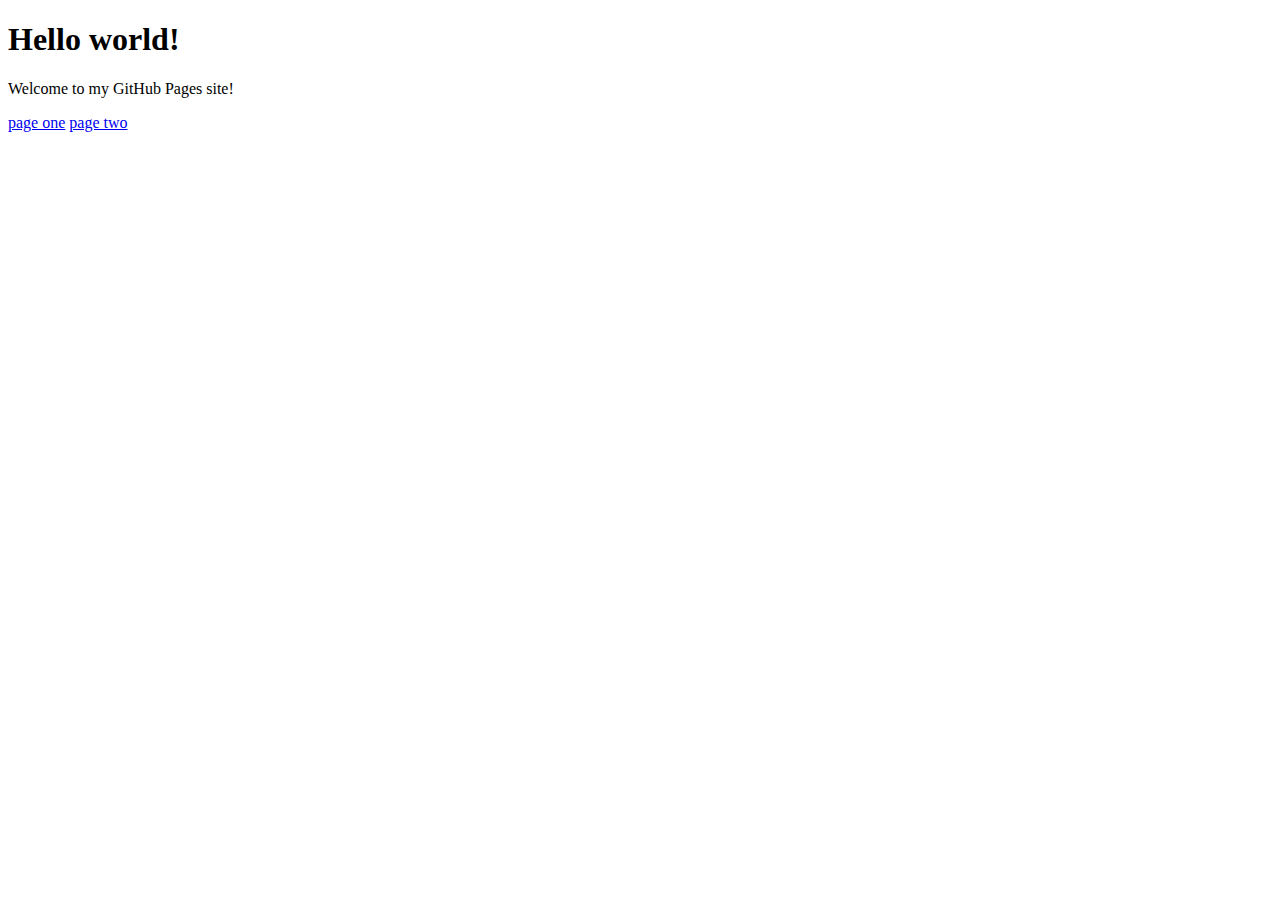
<file: docs/test.html>
<!DOCTYPE html>
<html>
  <head>
    <title>Github page</title>
  </head>
  <body>
    <h1>Hello world!</h1>
    <p>Welcome to my GitHub Pages site!</p>
    <a href="https://allisonhung.github.io/page1">page one</a>
    <a href="https://allisonhung.github.io/page2">page two</a>
  </body>
</html>
</file>
<file: styles.css>
body {
    background-color: rgb(255, 255, 255);
  }
  h1 {
    color: blue;
  }
  p {
    color: red;
  }
  ul li {
    list-style-type: square;
    margin-bottom: 10px;
    margin-left: 50px;
  }

  /* Add a black background color to the top navigation */
.topnav {
  background-color: #333;
  overflow: hidden;
}

/* Style the links inside the navigation bar */
.topnav a {
  float: left;
  color: #f2f2f2;
  text-align: center;
  padding: 14px 16px;
  text-decoration: none;
  font-size: 17px;
}

/* Change the color of links on hover */
.topnav a:hover {
  background-color: #ddd;
  color: black;
}

/* Add a color to the active/current link */
.topnav a.active {
  background-color: #04AA6D;
  color: white;
}
</file>
<file: docs/styles.css>
body {
    background-color: rgb(255, 255, 255);
  }
  h1 {
    color: blue;
  }
  p {
    color: red;
  }
  ul li {
    list-style-type: square;
    margin-bottom: 10px;
    margin-left: 50px;
  }

  /* Add a black background color to the top navigation */
.topnav {
  background-color: #333;
  overflow: hidden;
}

/* Style the links inside the navigation bar */
.topnav a {
  float: left;
  color: #f2f2f2;
  text-align: center;
  padding: 14px 16px;
  text-decoration: none;
  font-size: 17px;
}

/* Change the color of links on hover */
.topnav a:hover {
  background-color: #ddd;
  color: black;
}

/* Add a color to the active/current link */
.topnav a.active {
  background-color: #04AA6D;
  color: white;
}
</file>
